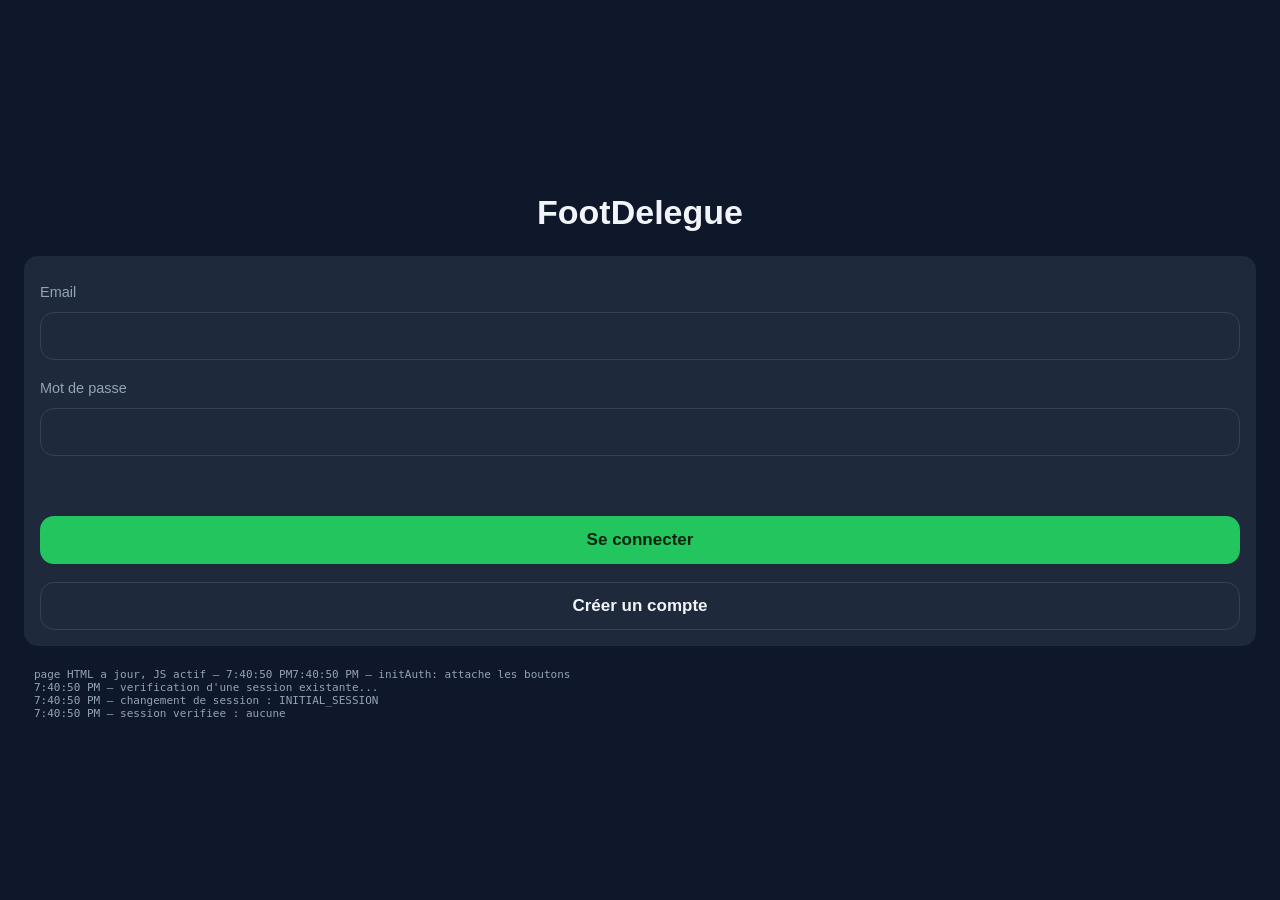
<file: index.html>
<!DOCTYPE html>
<html lang="fr">
<head>
<meta charset="UTF-8">
<meta name="viewport" content="width=device-width, initial-scale=1, viewport-fit=cover, maximum-scale=1">
<meta name="theme-color" content="#0f172a">
<title>FootDelegue</title>
<link rel="manifest" href="./manifest.json">
<link rel="stylesheet" href="./styles.css">
</head>
<body>
<div id="auth">
  <h1>FootDelegue</h1>
  <div class="card">
    <label>Email</label>
    <input type="email" id="auth-email" autocomplete="username">
    <label>Mot de passe</label>
    <input type="password" id="auth-password" autocomplete="current-password">
    <p id="auth-error" class="subtitle" style="color:#f87171"></p>
    <button id="auth-signin" class="primary" style="width:100%;margin-top:10px">Se connecter</button>
    <button id="auth-signup" class="ghost" style="width:100%;margin-top:10px">Créer un compte</button>
  </div>
  <div id="debug-log" style="font-family:monospace;font-size:11px;color:#94a3b8;white-space:pre-wrap;padding:10px;word-break:break-word">test en cours...</div>
  <script>document.getElementById('debug-log').textContent = 'page HTML a jour, JS actif — ' + new Date().toLocaleTimeString();</script>
</div>

<div id="app" class="hidden">
  <div class="topbar">
    <h2>FootDelegue</h2>
    <button id="btn-logout" class="ghost" style="min-height:36px;padding:0 12px">Déconnexion</button>
  </div>

  <div id="page-accueil" class="page"></div>
  <div id="page-match" class="page hidden"></div>
  <div id="page-materiel" class="page hidden"></div>
  <div id="page-taches" class="page hidden"></div>
  <div id="page-historique" class="page hidden"></div>

  <div class="bottom-nav">
    <button data-page="accueil"><span class="icon">🏠</span>Accueil</button>
    <button data-page="match"><span class="icon">⚽</span>Match</button>
    <button data-page="materiel"><span class="icon">🎒</span>Matériel</button>
    <button data-page="taches"><span class="icon">✅</span>Tâches</button>
    <button data-page="historique"><span class="icon">📋</span>Historique</button>
  </div>
</div>

<script>
/**
 * Skipped minification because the original files appears to be already minified.
 * Original file: /npm/@supabase/supabase-js@2.112.3/dist/umd/supabase.js
 *
 * Do NOT use SRI with dynamically generated files! More information: https://www.jsdelivr.com/using-sri-with-dynamic-files
 */
var supabase=(function(e){function t(e,t){var n={};for(var r in e)Object.prototype.hasOwnProperty.call(e,r)&&t.indexOf(r)<0&&(n[r]=e[r]);if(e!=null&&typeof Object.getOwnPropertySymbols==`function`)for(var i=0,r=Object.getOwnPropertySymbols(e);i<r.length;i++)t.indexOf(r[i])<0&&Object.prototype.propertyIsEnumerable.call(e,r[i])&&(n[r[i]]=e[r[i]]);return n}function n(e,t,n,r){function i(e){return e instanceof n?e:new n(function(t){t(e)})}return new(n||=Promise)(function(n,a){function o(e){try{c(r.next(e))}catch(e){a(e)}}function s(e){try{c(r.throw(e))}catch(e){a(e)}}function c(e){e.done?n(e.value):i(e.value).then(o,s)}c((r=r.apply(e,t||[])).next())})}let r=e=>e?(...t)=>e(...t):(...e)=>fetch(...e);var i=class extends Error{constructor(e,t=`FunctionsError`,n){super(e),this.name=t,this.context=n}toJSON(){return{name:this.name,message:this.message,context:this.context}}},a=class extends i{constructor(e){super(`Failed to send a request to the Edge Function`,`FunctionsFetchError`,e)}},o=class extends i{constructor(e){super(`Relay Error invoking the Edge Function`,`FunctionsRelayError`,e)}},s=class extends i{constructor(e){super(`Edge Function returned a non-2xx status code`,`FunctionsHttpError`,e)}},c;(function(e){e.Any=`any`,e.ApNortheast1=`ap-northeast-1`,e.ApNortheast2=`ap-northeast-2`,e.ApSouth1=`ap-south-1`,e.ApSoutheast1=`ap-southeast-1`,e.ApSoutheast2=`ap-southeast-2`,e.CaCentral1=`ca-central-1`,e.EuCentral1=`eu-central-1`,e.EuWest1=`eu-west-1`,e.EuWest2=`eu-west-2`,e.EuWest3=`eu-west-3`,e.SaEast1=`sa-east-1`,e.UsEast1=`us-east-1`,e.UsWest1=`us-west-1`,e.UsWest2=`us-west-2`})(c||={});var l=class{constructor(e,{headers:t={},customFetch:n,region:i=c.Any}={}){this.url=e,this.headers=t,this.region=i,this.fetch=r(n)}setAuth(e){this.headers.Authorization=`Bearer ${e}`}invoke(e){return n(this,arguments,void 0,function*(e,t={}){var n;let r,i,c;try{let{headers:n,method:l,body:u,signal:d,timeout:f}=t,p={},{region:m}=t;m||=this.region;let h=new URL(`${this.url}/${e}`);m&&m!==`any`&&(p[`x-region`]=m,h.searchParams.set(`forceFunctionRegion`,m));let g,ee=!!n&&Object.keys(n).some(e=>e.toLowerCase()===`content-type`);u&&!ee?typeof Blob<`u`&&u instanceof Blob||u instanceof ArrayBuffer?(p[`Content-Type`]=`application/octet-stream`,g=u):typeof u==`string`?(p[`Content-Type`]=`text/plain`,g=u):typeof FormData<`u`&&u instanceof FormData?g=u:(p[`Content-Type`]=`application/json`,g=JSON.stringify(u)):g=u&&typeof u!=`string`&&!(typeof Blob<`u`&&u instanceof Blob)&&!(u instanceof ArrayBuffer)&&!(typeof FormData<`u`&&u instanceof FormData)?JSON.stringify(u):u;let te=d;f&&(i=new AbortController,r=setTimeout(()=>i.abort(),f),d?(te=i.signal,c=()=>i.abort(),d.addEventListener(`abort`,c)):te=i.signal);let _=yield this.fetch(h.toString(),{method:l||`POST`,headers:Object.assign(Object.assign(Object.assign({},p),this.headers),n),body:g,signal:te}).catch(e=>{throw new a(e)}),ne=_.headers.get(`x-relay-error`);if(ne&&ne===`true`)throw new o(_);if(!_.ok)throw new s(_);let re=(_.headers.get(`Content-Type`)??`text/plain`).split(`;`)[0].trim().toLowerCase(),ie;return ie=re===`application/json`?yield _.json():re===`application/octet-stream`||re===`application/pdf`?yield _.blob():re===`text/event-stream`?_:re===`multipart/form-data`?yield _.formData():yield _.text(),{data:ie,error:null,response:_}}catch(e){return{data:null,error:e,response:e instanceof s||e instanceof o?e.context:void 0}}finally{r&&clearTimeout(r),c&&((n=t.signal)==null||n.removeEventListener(`abort`,c))}})}};let u=e=>Math.min(1e3*2**e,3e4),d=[520,503],f=[`GET`,`HEAD`,`OPTIONS`];var p=class extends Error{constructor(e){super(e.message),this.name=`PostgrestError`,this.details=e.details,this.hint=e.hint,this.code=e.code}toJSON(){return{name:this.name,message:this.message,details:this.details,hint:this.hint,code:this.code}}};function m(e){"@babel/helpers - typeof";return m=typeof Symbol==`function`&&typeof Symbol.iterator==`symbol`?function(e){return typeof e}:function(e){return e&&typeof Symbol==`function`&&e.constructor===Symbol&&e!==Symbol.prototype?`symbol`:typeof e},m(e)}function h(e,t){if(m(e)!=`object`||!e)return e;var n=e[Symbol.toPrimitive];if(n!==void 0){var r=n.call(e,t||`default`);if(m(r)!=`object`)return r;throw TypeError(`@@toPrimitive must return a primitive value.`)}return(t===`string`?String:Number)(e)}function g(e){var t=h(e,`string`);return m(t)==`symbol`?t:t+``}function ee(e,t,n){return(t=g(t))in e?Object.defineProperty(e,t,{value:n,enumerable:!0,configurable:!0,writable:!0}):e[t]=n,e}function te(e,t){var n=Object.keys(e);if(Object.getOwnPropertySymbols){var r=Object.getOwnPropertySymbols(e);t&&(r=r.filter(function(t){return Object.getOwnPropertyDescriptor(e,t).enumerable})),n.push.apply(n,r)}return n}function _(e){for(var t=1;t<arguments.length;t++){var n=arguments[t]==null?{}:arguments[t];t%2?te(Object(n),!0).forEach(function(t){ee(e,t,n[t])}):Object.getOwnPropertyDescriptors?Object.defineProperties(e,Object.getOwnPropertyDescriptors(n)):te(Object(n)).forEach(function(t){Object.defineProperty(e,t,Object.getOwnPropertyDescriptor(n,t))})}return e}function ne(e,t){return new Promise(n=>{if(t?.aborted){n();return}let r=setTimeout(()=>{t?.removeEventListener(`abort`,i),n()},e);function i(){clearTimeout(r),n()}t?.addEventListener(`abort`,i)})}function re(e,t,n,r){return!(!r||n>=3||!f.includes(e)||!d.includes(t))}var ie=class{constructor(e){this.shouldThrowOnError=!1,this.retryEnabled=!0,this.method=e.method,this.url=e.url,this.headers=new Headers(e.headers),this.schema=e.schema,this.body=e.body,this.shouldThrowOnError=e.shouldThrowOnError??!1,this.signal=e.signal,this.isMaybeSingle=e.isMaybeSingle??!1,this.shouldStripNulls=e.shouldStripNulls??!1,this.urlLengthLimit=e.urlLengthLimit??8e3,this.retryEnabled=e.retry??!0,e.fetch?this.fetch=e.fetch:this.fetch=fetch}throwOnError(){return this.shouldThrowOnError=!0,this}stripNulls(){if(this.headers.get(`Accept`)===`text/csv`)throw Error(`stripNulls() cannot be used with csv()`);return this.shouldStripNulls=!0,this}setHeader(e,t){return this.headers=new Headers(this.headers),this.headers.set(e,t),this}retry(e){return this.retryEnabled=e,this}then(e,t){var n=this;if(this.schema===void 0||([`GET`,`HEAD`].includes(this.method)?this.headers.set(`Accept-Profile`,this.schema):this.headers.set(`Content-Profile`,this.schema)),this.method!==`GET`&&this.method!==`HEAD`&&this.headers.set(`Content-Type`,`application/json`),this.shouldStripNulls){let e=this.headers.get(`Accept`);e===`application/vnd.pgrst.object+json`?this.headers.set(`Accept`,`application/vnd.pgrst.object+json;nulls=stripped`):(!e||e===`application/json`)&&this.headers.set(`Accept`,`application/vnd.pgrst.array+json;nulls=stripped`)}let r=this.fetch,i=(async()=>{let e=0;for(;;){let t={};n.headers.forEach((e,n)=>{t[n]=e}),e>0&&(t[`X-Retry-Count`]=String(e));let i;try{i=await r(n.url.toString(),{method:n.method,headers:t,body:JSON.stringify(n.body,(e,t)=>typeof t==`bigint`?t.toString():t),signal:n.signal})}catch(t){if(t?.name===`AbortError`||t?.code===`ABORT_ERR`||!f.includes(n.method))throw t;if(n.retryEnabled&&e<3){let t=u(e);e++,await ne(t,n.signal);continue}throw t}if(re(n.method,i.status,e,n.retryEnabled)){let t=i.headers?.get(`Retry-After`)??null,r=t===null?u(e):Math.max(0,parseInt(t,10)||0)*1e3;await i.text(),e++,await ne(r,n.signal);continue}return await n.processResponse(i)}})();return this.shouldThrowOnError||(i=i.catch(e=>{let t=``,n=``,r=``,i=e?.cause;if(i){let n=i?.message??``,r=i?.code??``;t=`${e?.name??`FetchError`}: ${e?.message}`,t+=`\n\nCaused by: ${i?.name??`Error`}: ${n}`,r&&(t+=` (${r})`),i?.stack&&(t+=`\n${i.stack}`)}else t=e?.stack??``;let a=this.url.toString().length;return e?.name===`AbortError`||e?.code===`ABORT_ERR`?(r=``,n=`Request was aborted (timeout or manual cancellation)`,a>this.urlLengthLimit&&(n+=`. Note: Your request URL is ${a} characters, which may exceed server limits. If selecting many fields, consider using views. If filtering with large arrays (e.g., .in('id', [many IDs])), consider using an RPC function to pass values server-side.`)):(i?.name===`HeadersOverflowError`||i?.code===`UND_ERR_HEADERS_OVERFLOW`)&&(r=``,n=`HTTP headers exceeded server limits (typically 16KB)`,a>this.urlLengthLimit&&(n+=`. Your request URL is ${a} characters. If selecting many fields, consider using views. If filtering with large arrays (e.g., .in('id', [200+ IDs])), consider using an RPC function instead.`)),{success:!1,error:{message:`${e?.name??`FetchError`}: ${e?.message}`,details:t,hint:n,code:r},data:null,count:null,status:0,statusText:``}})),i.then(e,t)}async processResponse(e){var t=this;let n=null,r=null,i=null,a=e.status,o=e.statusText;if(e.ok){if(t.method!==`HEAD`){let i=await e.text();if(i!==``)if(t.headers.get(`Accept`)===`text/csv`)r=i;else if(t.headers.get(`Accept`)&&t.headers.get(`Accept`)?.includes(`application/vnd.pgrst.plan+text`))r=i;else try{r=JSON.parse(i)}catch{if(n={message:i},r=null,t.shouldThrowOnError)throw new p({message:i,details:``,hint:``,code:``})}}let s=t.headers.get(`Prefer`)?.match(/count=(exact|planned|estimated)/),c=e.headers.get(`content-range`)?.split(`/`);if(s&&c&&c.length>1&&(i=parseInt(c[1])),t.isMaybeSingle&&Array.isArray(r))if(r.length>1){if(n={code:`PGRST116`,details:`Results contain ${r.length} rows, application/vnd.pgrst.object+json requires 1 row`,hint:null,message:`JSON object requested, multiple (or no) rows returned`},r=null,i=null,a=406,o=`Not Acceptable`,t.shouldThrowOnError)throw new p(_(_({},n),{},{hint:n.hint??``}))}else r=r.length===1?r[0]:null}else{let i=await e.text();try{n=JSON.parse(i),Array.isArray(n)&&e.status===404&&(r=[],n=null,a=200,o=`OK`)}catch{e.status===404&&i===``?(a=204,o=`No Content`):n={message:i}}if(n&&t.shouldThrowOnError)throw new p(n)}return{success:n===null,error:n,data:r,count:i,status:a,statusText:o}}returns(){return this}overrideTypes(){return this}},ae=class extends ie{throwOnError(){return super.throwOnError()}select(e){let t=!1,n=(e??`*`).split(``).map(e=>/\s/.test(e)&&!t?``:(e===`"`&&(t=!t),e)).join(``);return this.url.searchParams.set(`select`,n),this.headers.append(`Prefer`,`return=representation`),this}order(e,{ascending:t=!0,nullsFirst:n,foreignTable:r,referencedTable:i=r}={}){let a=i?`${i}.order`:`order`,o=this.url.searchParams.get(a);return this.url.searchParams.set(a,`${o?`${o},`:``}${e}.${t?`asc`:`desc`}${n===void 0?``:n?`.nullsfirst`:`.nullslast`}`),this}limit(e,{foreignTable:t,referencedTable:n=t}={}){let r=n===void 0?`limit`:`${n}.limit`;return this.url.searchParams.set(r,`${e}`),this}range(e,t,{foreignTable:n,referencedTable:r=n}={}){let i=r===void 0?`offset`:`${r}.offset`,a=r===void 0?`limit`:`${r}.limit`;return this.url.searchParams.set(i,`${e}`),this.url.searchParams.set(a,`${t-e+1}`),this}abortSignal(e){return this.signal=e,this}single(){return this.headers.set(`Accept`,`application/vnd.pgrst.object+json`),this}maybeSingle(){return this.isMaybeSingle=!0,this}csv(){return this.headers.set(`Accept`,`text/csv`),this}geojson(){return this.headers.set(`Accept`,`application/geo+json`),this}explain({analyze:e=!1,verbose:t=!1,settings:n=!1,buffers:r=!1,wal:i=!1,format:a=`text`}={}){let o=[e?`analyze`:null,t?`verbose`:null,n?`settings`:null,r?`buffers`:null,i?`wal`:null].filter(Boolean).join(`|`),s=this.headers.get(`Accept`)??`application/json`;return this.headers.set(`Accept`,`application/vnd.pgrst.plan+${a}; for="${s}"; options=${o};`),this}rollback(){return this.headers.append(`Prefer`,`tx=rollback`),this}returns(){return this}maxAffected(e){return this.headers.append(`Prefer`,`handling=strict`),this.headers.append(`Prefer`,`max-affected=${e}`),this}};let oe=RegExp(`[,()]`);var se=class extends ae{throwOnError(){return super.throwOnError()}eq(e,t){return this.url.searchParams.append(e,`eq.${t}`),this}neq(e,t){return this.url.searchParams.append(e,`neq.${t}`),this}gt(e,t){return this.url.searchParams.append(e,`gt.${t}`),this}gte(e,t){return this.url.searchParams.append(e,`gte.${t}`),this}lt(e,t){return this.url.searchParams.append(e,`lt.${t}`),this}lte(e,t){return this.url.searchParams.append(e,`lte.${t}`),this}like(e,t){return this.url.searchParams.append(e,`like.${t}`),this}likeAllOf(e,t){return this.url.searchParams.append(e,`like(all).{${t.join(`,`)}}`),this}likeAnyOf(e,t){return this.url.searchParams.append(e,`like(any).{${t.join(`,`)}}`),this}ilike(e,t){return this.url.searchParams.append(e,`ilike.${t}`),this}ilikeAllOf(e,t){return this.url.searchParams.append(e,`ilike(all).{${t.join(`,`)}}`),this}ilikeAnyOf(e,t){return this.url.searchParams.append(e,`ilike(any).{${t.join(`,`)}}`),this}regexMatch(e,t){return this.url.searchParams.append(e,`match.${t}`),this}regexIMatch(e,t){return this.url.searchParams.append(e,`imatch.${t}`),this}is(e,t){return this.url.searchParams.append(e,`is.${t}`),this}isDistinct(e,t){return this.url.searchParams.append(e,`isdistinct.${t}`),this}in(e,t){let n=Array.from(new Set(t)).map(e=>typeof e==`string`&&oe.test(e)?`"${e}"`:`${e}`).join(`,`);return this.url.searchParams.append(e,`in.(${n})`),this}notIn(e,t){let n=Array.from(new Set(t)).map(e=>typeof e==`string`&&oe.test(e)?`"${e}"`:`${e}`).join(`,`);return this.url.searchParams.append(e,`not.in.(${n})`),this}contains(e,t){return typeof t==`string`?this.url.searchParams.append(e,`cs.${t}`):Array.isArray(t)?this.url.searchParams.append(e,`cs.{${t.join(`,`)}}`):this.url.searchParams.append(e,`cs.${JSON.stringify(t)}`),this}containedBy(e,t){return typeof t==`string`?this.url.searchParams.append(e,`cd.${t}`):Array.isArray(t)?this.url.searchParams.append(e,`cd.{${t.join(`,`)}}`):this.url.searchParams.append(e,`cd.${JSON.stringify(t)}`),this}rangeGt(e,t){return this.url.searchParams.append(e,`sr.${t}`),this}rangeGte(e,t){return this.url.searchParams.append(e,`nxl.${t}`),this}rangeLt(e,t){return this.url.searchParams.append(e,`sl.${t}`),this}rangeLte(e,t){return this.url.searchParams.append(e,`nxr.${t}`),this}rangeAdjacent(e,t){return this.url.searchParams.append(e,`adj.${t}`),this}overlaps(e,t){return typeof t==`string`?this.url.searchParams.append(e,`ov.${t}`):this.url.searchParams.append(e,`ov.{${t.join(`,`)}}`),this}textSearch(e,t,{config:n,type:r}={}){let i=``;r===`plain`?i=`pl`:r===`phrase`?i=`ph`:r===`websearch`&&(i=`w`);let a=n===void 0?``:`(${n})`;return this.url.searchParams.append(e,`${i}fts${a}.${t}`),this}match(e){return Object.entries(e).filter(([e,t])=>t!==void 0).forEach(([e,t])=>{this.url.searchParams.append(e,`eq.${t}`)}),this}not(e,t,n){return this.url.searchParams.append(e,`not.${t}.${n}`),this}or(e,{foreignTable:t,referencedTable:n=t}={}){let r=n?`${n}.or`:`or`;return this.url.searchParams.append(r,`(${e})`),this}filter(e,t,n){return this.url.searchParams.append(e,`${t}.${n}`),this}},ce=class{constructor(e,{headers:t={},schema:n,fetch:r,urlLengthLimit:i=8e3,retry:a}){this.url=e,this.headers=new Headers(t),this.schema=n,this.fetch=r,this.urlLengthLimit=i,this.retry=a}cloneRequestState(){return{url:new URL(this.url.toString()),headers:new Headers(this.headers)}}select(e,t){let{head:n=!1,count:r}=t??{},i=n?`HEAD`:`GET`,a=!1,o=(e??`*`).split(``).map(e=>/\s/.test(e)&&!a?``:(e===`"`&&(a=!a),e)).join(``),{url:s,headers:c}=this.cloneRequestState();return s.searchParams.set(`select`,o),r&&c.append(`Prefer`,`count=${r}`),new se({method:i,url:s,headers:c,schema:this.schema,fetch:this.fetch,urlLengthLimit:this.urlLengthLimit,retry:this.retry})}insert(e,{count:t,defaultToNull:n=!0}={}){let{url:r,headers:i}=this.cloneRequestState();if(t&&i.append(`Prefer`,`count=${t}`),n||i.append(`Prefer`,`missing=default`),Array.isArray(e)){let t=e.reduce((e,t)=>e.concat(Object.keys(t)),[]);if(t.length>0){let e=[...new Set(t)].map(e=>`"${e}"`);r.searchParams.set(`columns`,e.join(`,`))}}return new se({method:`POST`,url:r,headers:i,schema:this.schema,body:e,fetch:this.fetch??fetch,urlLengthLimit:this.urlLengthLimit,retry:this.retry})}upsert(e,{onConflict:t,ignoreDuplicates:n=!1,count:r,defaultToNull:i=!0}={}){let{url:a,headers:o}=this.cloneRequestState();if(o.append(`Prefer`,`resolution=${n?`ignore`:`merge`}-duplicates`),t!==void 0&&a.searchParams.set(`on_conflict`,t),r&&o.append(`Prefer`,`count=${r}`),i||o.append(`Prefer`,`missing=default`),Array.isArray(e)){let t=e.reduce((e,t)=>e.concat(Object.keys(t)),[]);if(t.length>0){let e=[...new Set(t)].map(e=>`"${e}"`);a.searchParams.set(`columns`,e.join(`,`))}}return new se({method:`POST`,url:a,headers:o,schema:this.schema,body:e,fetch:this.fetch??fetch,urlLengthLimit:this.urlLengthLimit,retry:this.retry})}update(e,{count:t}={}){let{url:n,headers:r}=this.cloneRequestState();return t&&r.append(`Prefer`,`count=${t}`),new se({method:`PATCH`,url:n,headers:r,schema:this.schema,body:e,fetch:this.fetch??fetch,urlLengthLimit:this.urlLengthLimit,retry:this.retry})}delete({count:e}={}){let{url:t,headers:n}=this.cloneRequestState();return e&&n.append(`Prefer`,`count=${e}`),new se({method:`DELETE`,url:t,headers:n,schema:this.schema,fetch:this.fetch??fetch,urlLengthLimit:this.urlLengthLimit,retry:this.retry})}},le=class e{constructor(e,{headers:t={},schema:n,fetch:r,timeout:i,urlLengthLimit:a=8e3,retry:o}={}){this.url=e,this.headers=new Headers(t),this.schemaName=n,this.urlLengthLimit=a;let s=r??globalThis.fetch;i!==void 0&&i>0?this.fetch=(e,t)=>{let n=new AbortController,r=setTimeout(()=>n.abort(),i),a=t?.signal;if(a){if(a.aborted)return clearTimeout(r),s(e,t);let i=()=>{clearTimeout(r),n.abort()};return a.addEventListener(`abort`,i,{once:!0}),s(e,_(_({},t),{},{signal:n.signal})).finally(()=>{clearTimeout(r),a.removeEventListener(`abort`,i)})}return s(e,_(_({},t),{},{signal:n.signal})).finally(()=>clearTimeout(r))}:this.fetch=s,this.retry=o}from(e){if(!e||typeof e!=`string`||e.trim()===``)throw Error(`Invalid relation name: relation must be a non-empty string.`);return new ce(new URL(`${this.url}/${e}`),{headers:new Headers(this.headers),schema:this.schemaName,fetch:this.fetch,urlLengthLimit:this.urlLengthLimit,retry:this.retry})}schema(t){return new e(this.url,{headers:this.headers,schema:t,fetch:this.fetch,urlLengthLimit:this.urlLengthLimit,retry:this.retry})}rpc(e,t={},{head:n=!1,get:r=!1,count:i}={}){let a,o=new URL(`${this.url}/rpc/${e}`),s,c=e=>typeof e==`object`&&!!e&&(!Array.isArray(e)||e.some(c)),l=n&&Object.values(t).some(c);l?(a=`POST`,s=t):n||r?(a=n?`HEAD`:`GET`,Object.entries(t).filter(([e,t])=>t!==void 0).map(([e,t])=>[e,Array.isArray(t)?`{${t.join(`,`)}}`:`${t}`]).forEach(([e,t])=>{o.searchParams.append(e,t)})):(a=`POST`,s=t);let u=new Headers(this.headers);return l?u.set(`Prefer`,i?`count=${i},return=minimal`:`return=minimal`):i&&u.set(`Prefer`,`count=${i}`),new se({method:a,url:o,headers:u,schema:this.schemaName,body:s,fetch:this.fetch??fetch,urlLengthLimit:this.urlLengthLimit,retry:this.retry})}},ue=class{constructor(){}static detectEnvironment(){if(typeof WebSocket<`u`)return{type:`native`,wsConstructor:WebSocket};let e=globalThis;if(typeof globalThis<`u`&&e.WebSocket!==void 0)return{type:`native`,wsConstructor:e.WebSocket};let t=typeof global<`u`?global:void 0;if(t&&t.WebSocket!==void 0)return{type:`native`,wsConstructor:t.WebSocket};if(typeof globalThis<`u`&&e.WebSocketPair!==void 0&&globalThis.WebSocket===void 0)return{type:`cloudflare`,error:`Cloudflare Workers detected. WebSocket clients are not supported in Cloudflare Workers.`,workaround:`Use Cloudflare Workers WebSocket API for server-side WebSocket handling, or deploy to a different runtime.`};if(typeof globalThis<`u`&&e.EdgeRuntime||typeof navigator<`u`&&navigator.userAgent?.includes(`Vercel-Edge`))return{type:`unsupported`,error:`Edge runtime detected (Vercel Edge/Netlify Edge). WebSockets are not supported in edge functions.`,workaround:`Use serverless functions or a different deployment target for WebSocket functionality.`};let n=globalThis.process;if(n){let e=n.versions;if(e&&e.node)return{type:`unsupported`,error:`Node.js detected but native WebSocket not found.`,workaround:`Ensure you are running Node.js 22+ or provide a WebSocket implementation via the transport option.`}}return{type:`unsupported`,error:`Unknown JavaScript runtime without WebSocket support.`,workaround:`Ensure you're running in a supported environment (browser, Node.js, Deno) or provide a custom WebSocket implementation.`}}static getWebSocketConstructor(){let e=this.detectEnvironment();if(e.wsConstructor)return e.wsConstructor;let t=e.error||`WebSocket not supported in this environment.`;throw e.workaround&&(t+=`\n\nSuggested solution: ${e.workaround}`),Error(t)}static isWebSocketSupported(){try{return this.detectEnvironment().type===`native`}catch{return!1}}};let v={closed:`closed`,errored:`errored`,joined:`joined`,joining:`joining`,leaving:`leaving`},de={close:`phx_close`,error:`phx_error`,join:`phx_join`,reply:`phx_reply`,leave:`phx_leave`,access_token:`access_token`},fe={connecting:`connecting`,open:`open`,closing:`closing`,closed:`closed`};var pe=class{constructor(e){this.HEADER_LENGTH=1,this.USER_BROADCAST_PUSH_META_LENGTH=6,this.KINDS={userBroadcastPush:3,userBroadcast:4},this.BINARY_ENCODING=0,this.JSON_ENCODING=1,this.BROADCAST_EVENT=`broadcast`,this.allowedMetadataKeys=[],this.allowedMetadataKeys=e??[]}encode(e,t){if(e.event===this.BROADCAST_EVENT&&!(e.payload instanceof ArrayBuffer)&&typeof e.payload.event==`string`)return t(this._binaryEncodeUserBroadcastPush(e));let n=[e.join_ref,e.ref,e.topic,e.event,e.payload];return t(JSON.stringify(n))}_binaryEncodeUserBroadcastPush(e){return this._isArrayBuffer(e.payload?.payload)?this._encodeBinaryUserBroadcastPush(e):this._encodeJsonUserBroadcastPush(e)}_encodeBinaryUserBroadcastPush(e){let t=e.payload?.payload??new ArrayBuffer(0);return this._encodeUserBroadcastPush(e,this.BINARY_ENCODING,t)}_encodeJsonUserBroadcastPush(e){let t=e.payload?.payload??{},n=new TextEncoder().encode(JSON.stringify(t)).buffer;return this._encodeUserBroadcastPush(e,this.JSON_ENCODING,n)}_encodeUserBroadcastPush(e,t,n){let r=new TextEncoder,i=r.encode(e.topic),a=r.encode(e.ref??``),o=r.encode(e.join_ref??``),s=r.encode(e.payload.event),c=this.allowedMetadataKeys?this._pick(e.payload,this.allowedMetadataKeys):{},l=r.encode(Object.keys(c).length===0?``:JSON.stringify(c));if(o.length>255)throw Error(`joinRef length ${o.length} exceeds maximum of 255`);if(a.length>255)throw Error(`ref length ${a.length} exceeds maximum of 255`);if(i.length>255)throw Error(`topic length ${i.length} exceeds maximum of 255`);if(s.length>255)throw Error(`userEvent length ${s.length} exceeds maximum of 255`);if(l.length>255)throw Error(`metadata length ${l.length} exceeds maximum of 255`);let u=this.USER_BROADCAST_PUSH_META_LENGTH+o.length+a.length+i.length+s.length+l.length,d=new ArrayBuffer(this.HEADER_LENGTH+u),f=new DataView(d),p=new Uint8Array(d),m=0;f.setUint8(m++,this.KINDS.userBroadcastPush),f.setUint8(m++,o.length),f.setUint8(m++,a.length),f.setUint8(m++,i.length),f.setUint8(m++,s.length),f.setUint8(m++,l.length),f.setUint8(m++,t),p.set(o,m),m+=o.length,p.set(a,m),m+=a.length,p.set(i,m),m+=i.length,p.set(s,m),m+=s.length,p.set(l,m),m+=l.length;var h=new Uint8Array(d.byteLength+n.byteLength);return h.set(new Uint8Array(d),0),h.set(new Uint8Array(n),d.byteLength),h.buffer}decode(e,t){if(this._isArrayBuffer(e))return t(this._binaryDecode(e));if(typeof e==`string`){let[n,r,i,a,o]=JSON.parse(e);return t({join_ref:n,ref:r,topic:i,event:a,payload:o})}return t({})}_binaryDecode(e){let t=new DataView(e),n=t.getUint8(0),r=new TextDecoder;switch(n){case this.KINDS.userBroadcast:return this._decodeUserBroadcast(e,t,r)}}_decodeUserBroadcast(e,t,n){let r=t.getUint8(1),i=t.getUint8(2),a=t.getUint8(3),o=t.getUint8(4),s=this.HEADER_LENGTH+4,c=n.decode(e.slice(s,s+r));s+=r;let l=n.decode(e.slice(s,s+i));s+=i;let u=n.decode(e.slice(s,s+a));s+=a;let d=e.slice(s,e.byteLength),f=o===this.JSON_ENCODING?JSON.parse(n.decode(d)):d,p={type:this.BROADCAST_EVENT,event:l,payload:f};return a>0&&(p.meta=JSON.parse(u)),{join_ref:null,ref:null,topic:c,event:this.BROADCAST_EVENT,payload:p}}_isArrayBuffer(e){return e instanceof ArrayBuffer||e?.constructor?.name===`ArrayBuffer`}_pick(e,t){return!e||typeof e!=`object`?{}:Object.fromEntries(Object.entries(e).filter(([e])=>t.includes(e)))}},y;(function(e){e.abstime=`abstime`,e.bool=`bool`,e.date=`date`,e.daterange=`daterange`,e.float4=`float4`,e.float8=`float8`,e.int2=`int2`,e.int4=`int4`,e.int4range=`int4range`,e.int8=`int8`,e.int8range=`int8range`,e.json=`json`,e.jsonb=`jsonb`,e.money=`money`,e.numeric=`numeric`,e.oid=`oid`,e.reltime=`reltime`,e.text=`text`,e.time=`time`,e.timestamp=`timestamp`,e.timestamptz=`timestamptz`,e.timetz=`timetz`,e.tsrange=`tsrange`,e.tstzrange=`tstzrange`})(y||={});let me=(e,t,n={})=>{let r=n.skipTypes??[];return t?Object.keys(t).reduce((n,i)=>(n[i]=he(i,e,t,r),n),{}):{}},he=(e,t,n,r)=>{let i=t.find(t=>t.name===e)?.type,a=n[e];return i&&!r.includes(i)?ge(i,a):_e(a)},ge=(e,t)=>{if(e.charAt(0)===`_`)return xe(t,e.slice(1,e.length));switch(e){case y.bool:return ve(t);case y.float4:case y.float8:case y.int2:case y.int4:case y.int8:case y.numeric:case y.oid:return ye(t);case y.json:case y.jsonb:return be(t);case y.timestamp:return Se(t);case y.abstime:case y.date:case y.daterange:case y.int4range:case y.int8range:case y.money:case y.reltime:case y.text:case y.time:case y.timestamptz:case y.timetz:case y.tsrange:case y.tstzrange:return _e(t);default:return _e(t)}},_e=e=>e,ve=e=>{switch(e){case`t`:return!0;case`f`:return!1;default:return e}},ye=e=>{if(typeof e==`string`){let t=parseFloat(e);if(!Number.isNaN(t))return t}return e},be=e=>{if(typeof e==`string`)try{return JSON.parse(e)}catch{return e}return e},xe=(e,t)=>{if(typeof e!=`string`)return e;let n=e.length-1,r=e[n];if(e[0]===`{`&&r===`}`){let r,i=e.slice(1,n);try{r=JSON.parse(`[`+i+`]`)}catch{r=i?i.split(`,`):[]}return r.map(e=>ge(t,e))}return e},Se=e=>typeof e==`string`?e.replace(` `,`T`):e,Ce=e=>{let t=new URL(e);return t.protocol=t.protocol.replace(/^ws/i,`http`),t.pathname=t.pathname.replace(/\/+$/,``).replace(/\/socket\/websocket$/i,``).replace(/\/socket$/i,``).replace(/\/websocket$/i,``),t.pathname===``||t.pathname===`/`?t.pathname=`/api/broadcast`:t.pathname+=`/api/broadcast`,t.href};var we=e=>typeof e==`function`?e:function(){return e},Te=typeof self<`u`?self:null,Ee=typeof window<`u`?window:null,b=Te||Ee||globalThis,De=`2.0.0`,Oe=1e4,ke=1e3,Ae=100,x={connecting:0,open:1,closing:2,closed:3},S={closed:`closed`,errored:`errored`,joined:`joined`,joining:`joining`,leaving:`leaving`},C={close:`phx_close`,error:`phx_error`,join:`phx_join`,reply:`phx_reply`,leave:`phx_leave`},je={longpoll:`longpoll`,websocket:`websocket`},Me={complete:4},Ne=`base64url.bearer.phx.`,Pe=class{constructor(e,t,n,r){this.channel=e,this.event=t,this.payload=n||function(){return{}},this.receivedResp=null,this.timeout=r,this.timeoutTimer=null,this.recHooks=[],this.sent=!1,this.ref=void 0}resend(e){this.timeout=e,this.reset(),this.send()}send(){this.hasReceived(`timeout`)||(this.startTimeout(),this.sent=!0,this.channel.socket.push({topic:this.channel.topic,event:this.event,payload:this.payload(),ref:this.ref,join_ref:this.channel.joinRef()}))}receive(e,t){return this.hasReceived(e)&&t(this.receivedResp.response),this.recHooks.push({status:e,callback:t}),this}reset(){this.cancelRefEvent(),this.ref=null,this.refEvent=null,this.receivedResp=null,this.sent=!1}destroy(){this.cancelRefEvent(),this.cancelTimeout()}matchReceive({status:e,response:t,_ref:n}){this.recHooks.filter(t=>t.status===e).forEach(e=>e.callback(t))}cancelRefEvent(){this.refEvent&&this.channel.off(this.refEvent)}cancelTimeout(){clearTimeout(this.timeoutTimer),this.timeoutTimer=null}startTimeout(){this.timeoutTimer&&this.cancelTimeout(),this.ref=this.channel.socket.makeRef(),this.refEvent=this.channel.replyEventName(this.ref),this.channel.on(this.refEvent,e=>{this.cancelRefEvent(),this.cancelTimeout(),this.receivedResp=e,this.matchReceive(e)}),this.timeoutTimer=setTimeout(()=>{this.trigger(`timeout`,{})},this.timeout)}hasReceived(e){return this.receivedResp&&this.receivedResp.status===e}trigger(e,t){this.channel.trigger(this.refEvent,{status:e,response:t})}},Fe=class{constructor(e,t){this.callback=e,this.timerCalc=t,this.timer=void 0,this.tries=0}reset(){this.tries=0,clearTimeout(this.timer)}scheduleTimeout(){clearTimeout(this.timer),this.timer=setTimeout(()=>{this.tries+=1,this.callback()},this.timerCalc(this.tries+1))}},Ie=class{constructor(e,t,n){this.state=S.closed,this.topic=e,this.params=we(t||{}),this.socket=n,this.bindings=[],this.bindingRef=0,this.timeout=this.socket.timeout,this.joinedOnce=!1,this.joinPush=new Pe(this,C.join,this.params,this.timeout),this.pushBuffer=[],this.stateChangeRefs=[],this.rejoinTimer=new Fe(()=>{this.socket.isConnected()&&this.rejoin()},this.socket.rejoinAfterMs),this.stateChangeRefs.push(this.socket.onError(()=>this.rejoinTimer.reset())),this.stateChangeRefs.push(this.socket.onOpen(()=>{this.rejoinTimer.reset(),this.isErrored()&&this.rejoin()})),this.joinPush.receive(`ok`,()=>{this.state=S.joined,this.rejoinTimer.reset(),this.pushBuffer.forEach(e=>e.send()),this.pushBuffer=[]}),this.joinPush.receive(`error`,e=>{this.state=S.errored,this.socket.hasLogger()&&this.socket.log(`channel`,`error ${this.topic}`,e),this.socket.isConnected()&&this.rejoinTimer.scheduleTimeout()}),this.onClose(()=>{this.rejoinTimer.reset(),this.socket.hasLogger()&&this.socket.log(`channel`,`close ${this.topic}`),this.state=S.closed,this.socket.remove(this)}),this.onError(e=>{this.socket.hasLogger()&&this.socket.log(`channel`,`error ${this.topic}`,e),this.isJoining()&&this.joinPush.reset(),this.state=S.errored,this.socket.isConnected()&&this.rejoinTimer.scheduleTimeout()}),this.joinPush.receive(`timeout`,()=>{this.socket.hasLogger()&&this.socket.log(`channel`,`timeout ${this.topic}`,this.joinPush.timeout),new Pe(this,C.leave,we({}),this.timeout).send(),this.state=S.errored,this.joinPush.reset(),this.socket.isConnected()&&this.rejoinTimer.scheduleTimeout()}),this.on(C.reply,(e,t)=>{this.trigger(this.replyEventName(t),e)})}join(e=this.timeout){if(this.joinedOnce)throw Error(`tried to join multiple times. 'join' can only be called a single time per channel instance`);return this.timeout=e,this.joinedOnce=!0,this.rejoin(),this.joinPush}teardown(){this.pushBuffer.forEach(e=>e.destroy()),this.pushBuffer=[],this.rejoinTimer.reset(),this.joinPush.destroy(),this.state=S.closed,this.bindings=[]}onClose(e){this.on(C.close,e)}onError(e){return this.on(C.error,t=>e(t))}on(e,t){let n=this.bindingRef++;return this.bindings.push({event:e,ref:n,callback:t}),n}off(e,t){this.bindings=this.bindings.filter(n=>!(n.event===e&&(t===void 0||t===n.ref)))}canPush(){return this.socket.isConnected()&&this.isJoined()}push(e,t,n=this.timeout){if(t||={},!this.joinedOnce)throw Error(`tried to push '${e}' to '${this.topic}' before joining. Use channel.join() before pushing events`);let r=new Pe(this,e,function(){return t},n);return this.canPush()?r.send():(r.startTimeout(),this.pushBuffer.push(r)),r}leave(e=this.timeout){this.rejoinTimer.reset(),this.joinPush.cancelTimeout(),this.state=S.leaving;let t=()=>{this.socket.hasLogger()&&this.socket.log(`channel`,`leave ${this.topic}`),this.trigger(C.close,`leave`)},n=new Pe(this,C.leave,we({}),e);return n.receive(`ok`,()=>t()).receive(`timeout`,()=>t()),n.send(),this.canPush()||n.trigger(`ok`,{}),n}onMessage(e,t,n){return t}filterBindings(e,t,n){return!0}isMember(e,t,n,r){return this.topic===e?r&&r!==this.joinRef()?(this.socket.hasLogger()&&this.socket.log(`channel`,`dropping outdated message`,{topic:e,event:t,payload:n,joinRef:r}),!1):!0:!1}joinRef(){return this.joinPush.ref}rejoin(e=this.timeout){this.isLeaving()||(this.socket.leaveOpenTopic(this.topic),this.state=S.joining,this.joinPush.resend(e))}trigger(e,t,n,r){let i=this.onMessage(e,t,n,r);if(t&&!i)throw Error(`channel onMessage callbacks must return the payload, modified or unmodified`);let a=this.bindings.filter(r=>r.event===e&&this.filterBindings(r,t,n));for(let e=0;e<a.length;e++)a[e].callback(i,n,r||this.joinRef())}replyEventName(e){return`chan_reply_${e}`}isClosed(){return this.state===S.closed}isErrored(){return this.state===S.errored}isJoined(){return this.state===S.joined}isJoining(){return this.state===S.joining}isLeaving(){return this.state===S.leaving}},Le=class{static request(e,t,n,r,i,a,o){if(b.XDomainRequest){let n=new b.XDomainRequest;return this.xdomainRequest(n,e,t,r,i,a,o)}else if(b.XMLHttpRequest){let s=new b.XMLHttpRequest;return this.xhrRequest(s,e,t,n,r,i,a,o)}else if(b.fetch&&b.AbortController)return this.fetchRequest(e,t,n,r,i,a,o);else throw Error(`No suitable XMLHttpRequest implementation found`)}static fetchRequest(e,t,n,r,i,a,o){let s={method:e,headers:n,body:r},c=null;return i&&(c=new AbortController,setTimeout(()=>c.abort(),i),s.signal=c.signal),b.fetch(t,s).then(e=>e.text()).then(e=>this.parseJSON(e)).then(e=>o&&o(e)).catch(e=>{e.name===`AbortError`&&a?a():o&&o(null)}),c}static xdomainRequest(e,t,n,r,i,a,o){return e.timeout=i,e.open(t,n),e.onload=()=>{let t=this.parseJSON(e.responseText);o&&o(t)},a&&(e.ontimeout=a),e.onprogress=()=>{},e.send(r),e}static xhrRequest(e,t,n,r,i,a,o,s){e.open(t,n,!0),e.timeout=a;for(let[t,n]of Object.entries(r))e.setRequestHeader(t,n);return e.onerror=()=>s&&s(null),e.onreadystatechange=()=>{e.readyState===Me.complete&&s&&s(this.parseJSON(e.responseText))},o&&(e.ontimeout=o),e.send(i),e}static parseJSON(e){if(!e||e===``)return null;try{return JSON.parse(e)}catch{return console&&console.log(`failed to parse JSON response`,e),null}}static serialize(e,t){let n=[];for(var r in e){if(!Object.prototype.hasOwnProperty.call(e,r))continue;let i=t?`${t}[${r}]`:r,a=e[r];typeof a==`object`?n.push(this.serialize(a,i)):n.push(encodeURIComponent(i)+`=`+encodeURIComponent(a))}return n.join(`&`)}static appendParams(e,t){return Object.keys(t).length===0?e:`${e}${e.match(/\?/)?`&`:`?`}${this.serialize(t)}`}},Re=e=>{let t=``,n=new Uint8Array(e),r=n.byteLength;for(let e=0;e<r;e++)t+=String.fromCharCode(n[e]);return btoa(t)},w=class{constructor(e,t){t&&t.length===2&&t[1].startsWith(Ne)&&(this.authToken=atob(t[1].slice(Ne.length))),this.endPoint=null,this.token=null,this.skipHeartbeat=!0,this.reqs=new Set,this.awaitingBatchAck=!1,this.currentBatch=null,this.currentBatchTimer=null,this.batchBuffer=[],this.onopen=function(){},this.onerror=function(){},this.onmessage=function(){},this.onclose=function(){},this.pollEndpoint=this.normalizeEndpoint(e),this.readyState=x.connecting,setTimeout(()=>this.poll(),0)}normalizeEndpoint(e){return e.replace(`ws://`,`http://`).replace(`wss://`,`https://`).replace(RegExp(`(.*)/`+je.websocket),`$1/`+je.longpoll)}endpointURL(){return Le.appendParams(this.pollEndpoint,{token:this.token})}closeAndRetry(e,t,n){this.close(e,t,n),this.readyState=x.connecting}ontimeout(){this.onerror(`timeout`),this.closeAndRetry(1005,`timeout`,!1)}isActive(){return this.readyState===x.open||this.readyState===x.connecting}poll(){let e={Accept:`application/json`};this.authToken&&(e[`X-Phoenix-AuthToken`]=this.authToken),this.ajax(`GET`,e,null,()=>this.ontimeout(),e=>{if(e){var{status:t,token:n,messages:r}=e;if(t===410&&this.token!==null){this.onerror(410),this.closeAndRetry(3410,`session_gone`,!1);return}this.token=n}else t=0;switch(t){case 200:r.forEach(e=>{setTimeout(()=>this.onmessage({data:e}),0)}),this.poll();break;case 204:this.poll();break;case 410:this.readyState=x.open,this.onopen({}),this.poll();break;case 403:this.onerror(403),this.close(1008,`forbidden`,!1);break;case 0:case 500:this.onerror(500),this.closeAndRetry(1011,`internal server error`,500);break;default:throw Error(`unhandled poll status ${t}`)}})}send(e){typeof e!=`string`&&(e=Re(e)),this.currentBatch?this.currentBatch.push(e):this.awaitingBatchAck?this.batchBuffer.push(e):(this.currentBatch=[e],this.currentBatchTimer=setTimeout(()=>{this.batchSend(this.currentBatch),this.currentBatch=null},0))}batchSend(e,t=0){this.awaitingBatchAck=!0;let n=t+Ae,r=e.slice(t,n);this.ajax(`POST`,{"Content-Type":`application/x-ndjson`},r.join(`
`),()=>this.onerror(`timeout`),t=>{!t||t.status!==200?(this.awaitingBatchAck=!1,this.onerror(t&&t.status),this.closeAndRetry(1011,`internal server error`,!1)):n<e.length?this.batchSend(e,n):this.batchBuffer.length>0?(this.batchSend(this.batchBuffer),this.batchBuffer=[]):this.awaitingBatchAck=!1})}close(e,t,n){for(let e of this.reqs)e.abort();this.readyState=x.closed;let r=Object.assign({code:1e3,reason:void 0,wasClean:!0},{code:e,reason:t,wasClean:n});this.batchBuffer=[],clearTimeout(this.currentBatchTimer),this.currentBatchTimer=null,typeof CloseEvent<`u`?this.onclose(new CloseEvent(`close`,r)):this.onclose(r)}ajax(e,t,n,r,i){let a;a=Le.request(e,this.endpointURL(),t,n,this.timeout,()=>{this.reqs.delete(a),r()},e=>{this.reqs.delete(a),this.isActive()&&i(e)}),this.reqs.add(a)}},ze=class e{constructor(t,n={}){let r=n.events||{state:`presence_state`,diff:`presence_diff`};this.state=Object.create(null),this.pendingDiffs=[],this.channel=t,this.joinRef=null,this.caller={onJoin:function(){},onLeave:function(){},onSync:function(){}},this.channel.on(r.state,t=>{let{onJoin:n,onLeave:r,onSync:i}=this.caller;this.joinRef=this.channel.joinRef(),this.state=e.syncState(this.state,t,n,r),this.pendingDiffs.forEach(t=>{this.state=e.syncDiff(this.state,t,n,r)}),this.pendingDiffs=[],i()}),this.channel.on(r.diff,t=>{let{onJoin:n,onLeave:r,onSync:i}=this.caller;this.inPendingSyncState()?this.pendingDiffs.push(t):(this.state=e.syncDiff(this.state,t,n,r),i())})}onJoin(e){this.caller.onJoin=e}onLeave(e){this.caller.onLeave=e}onSync(e){this.caller.onSync=e}list(t){return e.list(this.state,t)}inPendingSyncState(){return!this.joinRef||this.joinRef!==this.channel.joinRef()}static syncState(e,t,n,r){let i=this.toNullProtoObj(this.clone(e));t=this.toNullProtoObj(t);let a=Object.create(null),o=Object.create(null);return this.map(i,(e,n)=>{t[e]||(o[e]=n)}),this.map(t,(e,t)=>{let n=i[e];if(n){let r=t.metas.map(e=>e.phx_ref),i=n.metas.map(e=>e.phx_ref),s=t.metas.filter(e=>i.indexOf(e.phx_ref)<0),c=n.metas.filter(e=>r.indexOf(e.phx_ref)<0);s.length>0&&(a[e]=t,a[e].metas=s),c.length>0&&(o[e]=this.clone(n),o[e].metas=c)}else a[e]=t}),this.syncDiff(i,{joins:a,leaves:o},n,r)}static syncDiff(e,t,n,r){e=this.toNullProtoObj(e);let{joins:i,leaves:a}=this.clone(t);return n||=function(){},r||=function(){},this.map(i,(t,r)=>{let i=e[t];if(e[t]=this.clone(r),i){let n=e[t].metas.map(e=>e.phx_ref),r=i.metas.filter(e=>n.indexOf(e.phx_ref)<0);e[t].metas.unshift(...r)}n(t,i,r)}),this.map(a,(t,n)=>{let i=e[t];if(!i)return;let a=n.metas.map(e=>e.phx_ref);i.metas=i.metas.filter(e=>a.indexOf(e.phx_ref)<0),r(t,i,n),i.metas.length===0&&delete e[t]}),e}static list(e,t){return t||=function(e,t){return t},this.map(e,(e,n)=>t(e,n))}static map(e,t){return Object.getOwnPropertyNames(e).map(n=>t(n,e[n]))}static toNullProtoObj(e){if(Object.getPrototypeOf(e)===null)return e;let t=Object.create(null);return Object.getOwnPropertyNames(e).forEach(n=>{t[n]=e[n]}),t}static clone(e){return JSON.parse(JSON.stringify(e))}},Be={HEADER_LENGTH:1,META_LENGTH:4,KINDS:{push:0,reply:1,broadcast:2},encode(e,t){if(e.payload.constructor===ArrayBuffer)return t(this.binaryEncode(e));{let n=[e.join_ref,e.ref,e.topic,e.event,e.payload];return t(JSON.stringify(n))}},decode(e,t){if(e.constructor===ArrayBuffer)return t(this.binaryDecode(e));{let[n,r,i,a,o]=JSON.parse(e);return t({join_ref:n,ref:r,topic:i,event:a,payload:o})}},binaryEncode(e){let{join_ref:t,ref:n,event:r,topic:i,payload:a}=e,o=new TextEncoder,s=o.encode(t),c=o.encode(n),l=o.encode(i),u=o.encode(r);this.assertFieldSize(s.byteLength,`join_ref`),this.assertFieldSize(c.byteLength,`ref`),this.assertFieldSize(l.byteLength,`topic`),this.assertFieldSize(u.byteLength,`event`);let d=this.META_LENGTH+s.byteLength+c.byteLength+l.byteLength+u.byteLength,f=new ArrayBuffer(this.HEADER_LENGTH+d),p=new Uint8Array(f),m=new DataView(f),h=0;m.setUint8(h++,this.KINDS.push),m.setUint8(h++,s.byteLength),m.setUint8(h++,c.byteLength),m.setUint8(h++,l.byteLength),m.setUint8(h++,u.byteLength),p.set(s,h),h+=s.byteLength,p.set(c,h),h+=c.byteLength,p.set(l,h),h+=l.byteLength,p.set(u,h),h+=u.byteLength;var g=new Uint8Array(f.byteLength+a.byteLength);return g.set(p,0),g.set(new Uint8Array(a),f.byteLength),g.buffer},assertFieldSize(e,t){if(e>255)throw Error(`unable to convert ${t} to binary: must be less than or equal to 255 bytes, but is ${e} bytes`)},binaryDecode(e){let t=new DataView(e),n=t.getUint8(0),r=new TextDecoder;switch(n){case this.KINDS.push:return this.decodePush(e,t,r);case this.KINDS.reply:return this.decodeReply(e,t,r);case this.KINDS.broadcast:return this.decodeBroadcast(e,t,r)}},decodePush(e,t,n){let r=t.getUint8(1),i=t.getUint8(2),a=t.getUint8(3),o=this.HEADER_LENGTH+this.META_LENGTH-1,s=n.decode(e.slice(o,o+r));o+=r;let c=n.decode(e.slice(o,o+i));o+=i;let l=n.decode(e.slice(o,o+a));return o+=a,{join_ref:s,ref:null,topic:c,event:l,payload:e.slice(o,e.byteLength)}},decodeReply(e,t,n){let r=t.getUint8(1),i=t.getUint8(2),a=t.getUint8(3),o=t.getUint8(4),s=this.HEADER_LENGTH+this.META_LENGTH,c=n.decode(e.slice(s,s+r));s+=r;let l=n.decode(e.slice(s,s+i));s+=i;let u=n.decode(e.slice(s,s+a));s+=a;let d=n.decode(e.slice(s,s+o));s+=o;let f={status:d,response:e.slice(s,e.byteLength)};return{join_ref:c,ref:l,topic:u,event:C.reply,payload:f}},decodeBroadcast(e,t,n){let r=t.getUint8(1),i=t.getUint8(2),a=this.HEADER_LENGTH+2,o=n.decode(e.slice(a,a+r));a+=r;let s=n.decode(e.slice(a,a+i));return a+=i,{join_ref:null,ref:null,topic:o,event:s,payload:e.slice(a,e.byteLength)}}},Ve=class{constructor(e,t={}){this.stateChangeCallbacks={open:[],close:[],error:[],message:[]},this.channels=[],this.sendBuffer=[],this.ref=0,this.fallbackRef=null,this.timeout=t.timeout||Oe,this.transport=t.transport||b.WebSocket||w,this.conn=void 0,this.primaryPassedHealthCheck=!1,this.longPollFallbackMs=t.longPollFallbackMs,this.fallbackTimer=null;let n=null;try{n=b&&b.sessionStorage}catch{}this.sessionStore=t.sessionStorage||n,this.establishedConnections=0,this.defaultEncoder=Be.encode.bind(Be),this.defaultDecoder=Be.decode.bind(Be),this.closeWasClean=!0,this.disconnecting=!1,this.binaryType=t.binaryType||`arraybuffer`,this.connectClock=1,this.pageHidden=!1,this.encode=void 0,this.decode=void 0,this.transport===w?(this.encode=this.defaultEncoder,this.decode=this.defaultDecoder):(this.encode=t.encode||this.defaultEncoder,this.decode=t.decode||this.defaultDecoder);let r=null;Ee&&Ee.addEventListener&&(Ee.addEventListener(`pagehide`,e=>{this.conn&&(this.disconnect(),r=this.connectClock)}),Ee.addEventListener(`pageshow`,e=>{r===this.connectClock&&(r=null,this.connect())}),Ee.addEventListener(`visibilitychange`,()=>{document.visibilityState===`hidden`?this.pageHidden=!0:(this.pageHidden=!1,!this.isConnected()&&!this.closeWasClean&&this.teardown(()=>this.connect()))})),this.heartbeatIntervalMs=t.heartbeatIntervalMs||3e4,this.autoSendHeartbeat=t.autoSendHeartbeat??!0,this.heartbeatCallback=t.heartbeatCallback??(()=>{}),this.rejoinAfterMs=e=>t.rejoinAfterMs?t.rejoinAfterMs(e):[1e3,2e3,5e3][e-1]||1e4,this.reconnectAfterMs=e=>t.reconnectAfterMs?t.reconnectAfterMs(e):[10,50,100,150,200,250,500,1e3,2e3][e-1]||5e3,this.logger=t.logger||null,!this.logger&&t.debug&&(this.logger=(e,t,n)=>{console.log(`${e}: ${t}`,n)}),this.longpollerTimeout=t.longpollerTimeout||2e4,this.params=we(t.params||{}),this.endPoint=`${e}/${je.websocket}`,this.vsn=t.vsn||De,this.heartbeatTimeoutTimer=null,this.heartbeatTimer=null,this.heartbeatSentAt=null,this.pendingHeartbeatRef=null,this.reconnectTimer=new Fe(()=>{if(this.pageHidden){this.log(`Not reconnecting as page is hidden!`),this.teardown();return}this.teardown(async()=>{t.beforeReconnect&&await t.beforeReconnect(),this.connect()})},this.reconnectAfterMs),this.authToken=t.authToken&&we(t.authToken)}getLongPollTransport(){return w}replaceTransport(e){this.connectClock++,this.closeWasClean=!0,clearTimeout(this.fallbackTimer),this.reconnectTimer.reset(),this.conn&&=(this.conn.close(),null),this.transport=e}protocol(){return location.protocol.match(/^https/)?`wss`:`ws`}endPointURL(){let e=Le.appendParams(Le.appendParams(this.endPoint,this.params()),{vsn:this.vsn});return e.charAt(0)===`/`?e.charAt(1)===`/`?`${this.protocol()}:${e}`:`${this.protocol()}://${location.host}${e}`:e}disconnect(e,t,n){this.connectClock++,this.disconnecting=!0,this.closeWasClean=!0,clearTimeout(this.fallbackTimer),this.reconnectTimer.reset(),this.teardown(()=>{this.disconnecting=!1,e&&e()},t,n)}connect(e){e&&(console&&console.log(`passing params to connect is deprecated. Instead pass :params to the Socket constructor`),this.params=we(e)),!(this.conn&&!this.disconnecting)&&(this.longPollFallbackMs&&this.transport!==w?this.connectWithFallback(w,this.longPollFallbackMs):this.transportConnect())}log(e,t,n){this.logger&&this.logger(e,t,n)}hasLogger(){return this.logger!==null}onOpen(e){let t=this.makeRef();return this.stateChangeCallbacks.open.push([t,e]),t}onClose(e){let t=this.makeRef();return this.stateChangeCallbacks.close.push([t,e]),t}onError(e){let t=this.makeRef();return this.stateChangeCallbacks.error.push([t,e]),t}onMessage(e){let t=this.makeRef();return this.stateChangeCallbacks.message.push([t,e]),t}onHeartbeat(e){this.heartbeatCallback=e}ping(e){if(!this.isConnected())return!1;let t=this.makeRef(),n=Date.now();this.push({topic:`phoenix`,event:`heartbeat`,payload:{},ref:t});let r=this.onMessage(i=>{i.ref===t&&(this.off([r]),e(Date.now()-n))});return!0}transportName(e){switch(e){case w:return`LongPoll`;default:return e.name}}transportConnect(){this.connectClock++,this.closeWasClean=!1;let e;this.authToken&&(e=[`phoenix`,`${Ne}${btoa(this.authToken()).replace(/=/g,``)}`]),this.conn=new this.transport(this.endPointURL(),e),this.conn.binaryType=this.binaryType,this.conn.timeout=this.longpollerTimeout,this.conn.onopen=()=>this.onConnOpen(),this.conn.onerror=e=>this.onConnError(e),this.conn.onmessage=e=>this.onConnMessage(e),this.conn.onclose=e=>this.onConnClose(e)}getSession(e){return this.sessionStore&&this.sessionStore.getItem(e)}storeSession(e,t){this.sessionStore&&this.sessionStore.setItem(e,t)}connectWithFallback(e,t=2500){clearTimeout(this.fallbackTimer);let n=!1,r=!0,i,a=this.transportName(e),o=t=>{this.log(`transport`,`falling back to ${a}...`,t),this.off([void 0,i]),r=!1,this.replaceTransport(e),this.transportConnect()};if(this.getSession(`phx:fallback:${a}`))return o(`memorized`);this.fallbackTimer=setTimeout(o,t),i=this.onError(e=>{this.log(`transport`,`error`,e),r&&!n&&(clearTimeout(this.fallbackTimer),o(e))}),this.fallbackRef&&this.off([this.fallbackRef]),this.fallbackRef=this.onOpen(()=>{if(n=!0,!r){let t=this.transportName(e);return this.primaryPassedHealthCheck||this.storeSession(`phx:fallback:${t}`,`true`),this.log(`transport`,`established ${t} fallback`)}clearTimeout(this.fallbackTimer),this.fallbackTimer=setTimeout(o,t),this.ping(e=>{this.log(`transport`,`connected to primary after`,e),this.primaryPassedHealthCheck=!0,clearTimeout(this.fallbackTimer)})}),this.transportConnect()}clearHeartbeats(){clearTimeout(this.heartbeatTimer),clearTimeout(this.heartbeatTimeoutTimer)}onConnOpen(){this.hasLogger()&&this.log(`transport`,`connected to ${this.endPointURL()}`),this.closeWasClean=!1,this.disconnecting=!1,this.establishedConnections++,this.flushSendBuffer(),this.reconnectTimer.reset(),this.autoSendHeartbeat&&this.resetHeartbeat(),this.triggerStateCallbacks(`open`)}heartbeatTimeout(){if(this.pendingHeartbeatRef){this.pendingHeartbeatRef=null,this.heartbeatSentAt=null,this.hasLogger()&&this.log(`transport`,`heartbeat timeout. Attempting to re-establish connection`);try{this.heartbeatCallback(`timeout`)}catch(e){this.log(`error`,`error in heartbeat callback`,e)}this.triggerChanError(Error(`heartbeat timeout`)),this.closeWasClean=!1,this.teardown(()=>this.reconnectTimer.scheduleTimeout(),ke,`heartbeat timeout`)}}resetHeartbeat(){this.conn&&this.conn.skipHeartbeat||(this.pendingHeartbeatRef=null,this.clearHeartbeats(),this.heartbeatTimer=setTimeout(()=>this.sendHeartbeat(),this.heartbeatIntervalMs))}teardown(e,t,n){if(!this.conn)return e&&e();let r=this.conn;this.waitForBufferDone(r,()=>{t?r.close(t,n||``):r.close(),this.waitForSocketClosed(r,()=>{this.conn===r&&(this.conn.onopen=function(){},this.conn.onerror=function(){},this.conn.onmessage=function(){},this.conn.onclose=function(){},this.conn=null),e&&e()})})}waitForBufferDone(e,t,n=1){if(n===5||!e.bufferedAmount){t();return}setTimeout(()=>{this.waitForBufferDone(e,t,n+1)},150*n)}waitForSocketClosed(e,t,n=1){if(n===5||e.readyState===x.closed){t();return}setTimeout(()=>{this.waitForSocketClosed(e,t,n+1)},150*n)}onConnClose(e){this.conn&&(this.conn.onclose=()=>{}),this.hasLogger()&&this.log(`transport`,`close`,e),this.triggerChanError(e),this.clearHeartbeats(),this.closeWasClean||this.reconnectTimer.scheduleTimeout(),this.triggerStateCallbacks(`close`,e)}onConnError(e){this.hasLogger()&&this.log(`transport`,`error`,e);let t=this.transport,n=this.establishedConnections;this.triggerStateCallbacks(`error`,e,t,n),(t===this.transport||n>0)&&this.triggerChanError(e)}triggerChanError(e){this.channels.forEach(t=>{t.isErrored()||t.isLeaving()||t.isClosed()||t.trigger(C.error,e)})}connectionState(){switch(this.conn&&this.conn.readyState){case x.connecting:return`connecting`;case x.open:return`open`;case x.closing:return`closing`;default:return`closed`}}isConnected(){return this.connectionState()===`open`}remove(e){this.off(e.stateChangeRefs),this.channels=this.channels.filter(t=>t!==e)}off(e){for(let t in this.stateChangeCallbacks)this.stateChangeCallbacks[t]=this.stateChangeCallbacks[t].filter(([t])=>e.indexOf(t)===-1)}channel(e,t={}){let n=new Ie(e,t,this);return this.channels.push(n),n}push(e){if(this.hasLogger()){let{topic:t,event:n,payload:r,ref:i,join_ref:a}=e;this.log(`push`,`${t} ${n} (${a}, ${i})`,r)}this.isConnected()?this.encode(e,e=>this.conn.send(e)):this.sendBuffer.push(()=>this.encode(e,e=>this.conn.send(e)))}makeRef(){let e=this.ref+1;return e===this.ref?this.ref=0:this.ref=e,this.ref.toString()}sendHeartbeat(){if(!this.isConnected()){try{this.heartbeatCallback(`disconnected`)}catch(e){this.log(`error`,`error in heartbeat callback`,e)}return}if(this.pendingHeartbeatRef){this.heartbeatTimeout();return}this.pendingHeartbeatRef=this.makeRef(),this.heartbeatSentAt=Date.now(),this.push({topic:`phoenix`,event:`heartbeat`,payload:{},ref:this.pendingHeartbeatRef});try{this.heartbeatCallback(`sent`)}catch(e){this.log(`error`,`error in heartbeat callback`,e)}this.heartbeatTimeoutTimer=setTimeout(()=>this.heartbeatTimeout(),this.heartbeatIntervalMs)}flushSendBuffer(){this.isConnected()&&this.sendBuffer.length>0&&(this.sendBuffer.forEach(e=>e()),this.sendBuffer=[])}onConnMessage(e){this.decode(e.data,e=>{let{topic:t,event:n,payload:r,ref:i,join_ref:a}=e;if(i&&i===this.pendingHeartbeatRef){let e=this.heartbeatSentAt?Date.now()-this.heartbeatSentAt:void 0;this.clearHeartbeats();try{this.heartbeatCallback(r.status===`ok`?`ok`:`error`,e)}catch(e){this.log(`error`,`error in heartbeat callback`,e)}this.pendingHeartbeatRef=null,this.heartbeatSentAt=null,this.autoSendHeartbeat&&(this.heartbeatTimer=setTimeout(()=>this.sendHeartbeat(),this.heartbeatIntervalMs))}this.hasLogger()&&this.log(`receive`,`${r.status||``} ${t} ${n} ${i&&`(`+i+`)`||``}`.trim(),r);for(let e=0;e<this.channels.length;e++){let o=this.channels[e];o.isMember(t,n,r,a)&&o.trigger(n,r,i,a)}this.triggerStateCallbacks(`message`,e)})}triggerStateCallbacks(e,...t){try{this.stateChangeCallbacks[e].forEach(([n,r])=>{try{r(...t)}catch(t){this.log(`error`,`error in ${e} callback`,t)}})}catch(t){this.log(`error`,`error triggering ${e} callbacks`,t)}}leaveOpenTopic(e){let t=this.channels.find(t=>t.topic===e&&(t.isJoined()||t.isJoining()));t&&(this.hasLogger()&&this.log(`transport`,`leaving duplicate topic "${e}"`),t.leave())}},He=class e{constructor(t,n){let r=Ge(n);this.presence=new ze(t.getChannel(),r),this.presence.onJoin((n,r,i)=>{let a=e.onJoinPayload(n,r,i);t.getChannel().trigger(`presence`,a)}),this.presence.onLeave((n,r,i)=>{let a=e.onLeavePayload(n,r,i);t.getChannel().trigger(`presence`,a)}),this.presence.onSync(()=>{t.getChannel().trigger(`presence`,{event:`sync`})})}get state(){return e.transformState(this.presence.state)}static transformState(e){return e=We(e),Object.getOwnPropertyNames(e).reduce((t,n)=>{let r=e[n];return t[n]=Ue(r),t},{})}static onJoinPayload(e,t,n){return{event:`join`,key:e,currentPresences:Ke(t),newPresences:Ue(n)}}static onLeavePayload(e,t,n){return{event:`leave`,key:e,currentPresences:Ke(t),leftPresences:Ue(n)}}};function Ue(e){return e.metas.map(e=>{let t=Object.getOwnPropertyDescriptors(e),n=Object.defineProperties({},t);return n.presence_ref=n.phx_ref,delete n.phx_ref,delete n.phx_ref_prev,n})}function We(e){return JSON.parse(JSON.stringify(e))}function Ge(e){return e?.events&&{events:e.events}}function Ke(e){return e?.metas?Ue(e):[]}var qe;(function(e){e.SYNC=`sync`,e.JOIN=`join`,e.LEAVE=`leave`})(qe||={});var Je=class{get state(){return this.presenceAdapter.state}constructor(e,t){this.channel=e,this.presenceAdapter=new He(this.channel.channelAdapter,t)}};function Ye(e){if(e instanceof Error)return e;if(typeof e==`string`)return Error(e);if(e&&typeof e==`object`){let t=e;if(typeof t.code==`number`){let n=typeof t.reason==`string`&&t.reason?` (${t.reason})`:``;return Error(`socket closed: ${t.code}${n}`,{cause:e})}return Error(`channel error: transport failure`,{cause:e})}return Error(`channel error: connection lost`)}var Xe=class{constructor(e,t,n){let r=Ze(n);this.channel=e.getSocket().channel(t,r),this.socket=e}get state(){return this.channel.state}set state(e){this.channel.state=e}get joinedOnce(){return this.channel.joinedOnce}get joinPush(){return this.channel.joinPush}get rejoinTimer(){return this.channel.rejoinTimer}on(e,t){return this.channel.on(e,t)}off(e,t){this.channel.off(e,t)}subscribe(e){return this.channel.join(e)}unsubscribe(e){return this.channel.leave(e)}teardown(){this.channel.teardown()}onClose(e){this.channel.onClose(e)}onError(e){return this.channel.onError(e)}push(e,t,n){let r;try{r=this.channel.push(e,t,n)}catch{throw Error(`tried to push '${e}' to '${this.channel.topic}' before joining. Use channel.subscribe() before pushing events`)}if(this.channel.pushBuffer.length>100){let e=this.channel.pushBuffer.shift();e.cancelTimeout(),this.socket.log(`channel`,`discarded push due to buffer overflow: ${e.event}`,e.payload())}return r}updateJoinPayload(e){let t=this.channel.joinPush.payload();this.channel.joinPush.payload=()=>Object.assign(Object.assign({},t),e)}canPush(){return this.socket.isConnected()&&this.state===v.joined}isJoined(){return this.state===v.joined}isJoining(){return this.state===v.joining}isClosed(){return this.state===v.closed}isLeaving(){return this.state===v.leaving}updateFilterBindings(e){this.channel.filterBindings=e}updatePayloadTransform(e){this.channel.onMessage=e}getChannel(){return this.channel}};function Ze(e){return{config:Object.assign({broadcast:{ack:!1,self:!1},presence:{key:``,enabled:!1},private:!1},e.config)}}let Qe=/[,()"\\]/,$e=e=>Qe.test(e)||e!==e.trim(),et=e=>`"${e.replace(/\\/g,`\\\\`).replace(/"/g,`\\"`)}"`,tt=e=>{let t=e===null?`null`:String(e);return $e(t)?et(t):t},nt=e=>e===null?`null`:String(e),rt=(e,t)=>{if(e===`in`){let e=Array.isArray(t)?t:[t];if(e.length===0)throw Error("Realtime `in` filter requires at least one value.");return`in.(${Array.from(new Set(e)).map(e=>tt(e)).join(`,`)})`}return e===`is`?`is.${nt(t)}`:`${e}.${tt(t)}`};var it=class{constructor(){this.filters=[]}add(e,t,n,r=!1){let i=r?`not.`:``;return this.filters.push(`${e}=${i}${rt(t,n)}`),this}eq(e,t){return this.add(e,`eq`,t)}neq(e,t){return this.add(e,`neq`,t)}gt(e,t){return this.add(e,`gt`,t)}gte(e,t){return this.add(e,`gte`,t)}lt(e,t){return this.add(e,`lt`,t)}lte(e,t){return this.add(e,`lte`,t)}in(e,t){return this.add(e,`in`,t)}like(e,t){return this.add(e,`like`,t)}ilike(e,t){return this.add(e,`ilike`,t)}match(e,t){return this.add(e,`match`,t)}imatch(e,t){return this.add(e,`imatch`,t)}is(e,t){return this.add(e,`is`,t)}isDistinct(e,t){return this.add(e,`isdistinct`,t)}not(e,t,n){return this.add(e,t,n,!0)}build(){return this.filters.join(`,`)}toString(){return this.build()}};let at=()=>new it;var ot;(function(e){e.ALL=`*`,e.INSERT=`INSERT`,e.UPDATE=`UPDATE`,e.DELETE=`DELETE`})(ot||={});var T;(function(e){e.BROADCAST=`broadcast`,e.PRESENCE=`presence`,e.POSTGRES_CHANGES=`postgres_changes`,e.SYSTEM=`system`})(T||={});var E;(function(e){e.SUBSCRIBED=`SUBSCRIBED`,e.TIMED_OUT=`TIMED_OUT`,e.CLOSED=`CLOSED`,e.CHANNEL_ERROR=`CHANNEL_ERROR`})(E||={});let st=v;var ct=class e{get state(){return this.channelAdapter.state}set state(e){this.channelAdapter.state=e}get joinedOnce(){return this.channelAdapter.joinedOnce}get timeout(){return this.socket.timeout}get joinPush(){return this.channelAdapter.joinPush}get rejoinTimer(){return this.channelAdapter.rejoinTimer}constructor(e,t={config:{}},n){if(this.topic=e,this.params=t,this.socket=n,this.bindings={},this.subTopic=e.replace(/^realtime:/i,``),this.params.config=Object.assign({broadcast:{ack:!1,self:!1},presence:{key:``,enabled:!1},private:!1},t.config),this.channelAdapter=new Xe(this.socket.socketAdapter,e,this.params),this.presence=new Je(this),this._onClose(()=>{this.socket._remove(this)}),this._updateFilterTransform(),this.broadcastEndpointURL=Ce(this.socket.socketAdapter.endPointURL()),this.private=this.params.config.private||!1,!this.private&&this.params.config?.broadcast?.replay)throw Error(`tried to use replay on public channel '${this.topic}'. It must be a private channel.`)}subscribe(e,t=this.timeout){if(this.socket.isConnected()||this.socket.connect(),this.channelAdapter.isClosed()){let{config:{broadcast:n,presence:r,private:i}}=this.params,a=this.bindings.postgres_changes?.map(e=>e.filter)??[],o=!!this.bindings[T.PRESENCE]&&this.bindings[T.PRESENCE].length>0||this.params.config.presence?.enabled===!0,s={},c={broadcast:n,presence:Object.assign(Object.assign({},r),{enabled:o}),postgres_changes:a,private:i};this.socket.accessTokenValue&&(s.access_token=this.socket.accessTokenValue),this._onError(t=>{e?.(E.CHANNEL_ERROR,Ye(t))}),this._onClose(()=>e?.(E.CLOSED)),this.updateJoinPayload(Object.assign({config:c},s)),this._updateFilterMessage(),this.channelAdapter.subscribe(t).receive(`ok`,async({postgres_changes:t})=>{if(this.socket._isManualToken()||this.socket.setAuth(),t===void 0){e?.(E.SUBSCRIBED);return}this._updatePostgresBindings(t,e)}).receive(`error`,t=>{this.state=v.errored;let n=Object.values(t).join(`, `)||`error`;e?.(E.CHANNEL_ERROR,Error(n,{cause:t}))}).receive(`timeout`,()=>{e?.(E.TIMED_OUT)})}return this}_updatePostgresBindings(t,n){let r=this.bindings.postgres_changes,i=r?.length??0,a=[];for(let o=0;o<i;o++){let i=r[o],{filter:{event:s,schema:c,table:l,filter:u}}=i,d=t&&t[o];if(d&&d.event===s&&e.isFilterValueEqual(d.schema,c)&&e.isFilterValueEqual(d.table,l)&&e.isFilterValueEqual(d.filter,u))a.push(Object.assign(Object.assign({},i),{id:d.id}));else{this.unsubscribe(),this.state=v.errored,n?.(E.CHANNEL_ERROR,Error(`mismatch between server and client bindings for postgres changes`));return}}this.bindings.postgres_changes=a,this.state!=v.errored&&n&&n(E.SUBSCRIBED)}presenceState(){return this.presence.state}async track(e,t={}){return await this.send({type:`presence`,event:`track`,payload:e},t)}async untrack(e={}){return await this.send({type:`presence`,event:`untrack`},e)}on(e,t,n){let r=this.channelAdapter.isJoined()||this.channelAdapter.isJoining(),i=e===T.PRESENCE||e===T.POSTGRES_CHANGES;if(r&&i)throw this.socket.log(`channel`,`cannot add \`${e}\` callbacks for ${this.topic} after \`subscribe()\`.`),Error(`cannot add \`${e}\` callbacks for ${this.topic} after \`subscribe()\`.`);return this._on(e,t,n)}async httpSend(e,t,n={}){if(t==null)return Promise.reject(Error(`Payload is required for httpSend()`));let r=t instanceof ArrayBuffer||ArrayBuffer.isView(t),i={apikey:this.socket.apiKey?this.socket.apiKey:``,"Content-Type":r?`application/octet-stream`:`application/json`};this.socket.accessTokenValue&&(i.Authorization=`Bearer ${this.socket.accessTokenValue}`);let a=new URL(this.broadcastEndpointURL);a.pathname+=`/${encodeURIComponent(this.subTopic)}/events/${encodeURIComponent(e)}`,this.private&&a.searchParams.set(`private`,`true`);let o={method:`POST`,headers:i,body:r?t:JSON.stringify(t)},s=await this._fetchWithTimeout(a.toString(),o,n.timeout??this.timeout);if(s.status===202)return{success:!0};if(s.status===404)return Promise.reject(Error(`httpSend() requires Realtime server v2.97.0 or newer; the endpoint returned 404. Update your Supabase CLI to a recent version, or upgrade the Realtime server in your self-hosted setup. See https://github.com/supabase/supabase-js/blob/master/packages/core/realtime-js/migrations/httpsend-server-version.md`));let c=s.statusText;try{let e=await s.json();c=e.error||e.message||c}catch{}return Promise.reject(Error(c))}async send(e,t={}){if(!this.channelAdapter.canPush()&&e.type===`broadcast`){console.warn(`Realtime send() is automatically falling back to REST API. This behavior will be deprecated in the future. Please use httpSend() explicitly for REST delivery.`);let{event:n,payload:r}=e,i={apikey:this.socket.apiKey?this.socket.apiKey:``,"Content-Type":`application/json`};this.socket.accessTokenValue&&(i.Authorization=`Bearer ${this.socket.accessTokenValue}`);let a={method:`POST`,headers:i,body:JSON.stringify({messages:[{topic:this.subTopic,event:n,payload:r,private:this.private}]})};try{let e=await this._fetchWithTimeout(this.broadcastEndpointURL,a,t.timeout??this.timeout);return await e.body?.cancel(),e.ok?`ok`:`error`}catch(e){return e instanceof Error&&e.name===`AbortError`?`timed out`:`error`}}else return new Promise(n=>{let r=this.channelAdapter.push(e.type,e,t.timeout||this.timeout);e.type===`broadcast`&&!this.params?.config?.broadcast?.ack&&n(`ok`),r.receive(`ok`,()=>n(`ok`)),r.receive(`error`,()=>n(`error`)),r.receive(`timeout`,()=>n(`timed out`))})}updateJoinPayload(e){this.channelAdapter.updateJoinPayload(e)}async unsubscribe(e=this.timeout){return new Promise(t=>{this.channelAdapter.unsubscribe(e).receive(`ok`,()=>t(`ok`)).receive(`timeout`,()=>t(`timed out`)).receive(`error`,()=>t(`error`))})}teardown(){this.channelAdapter.teardown()}async _fetchWithTimeout(e,t,n){let r=new AbortController,i=setTimeout(()=>r.abort(),n),a=await this.socket.fetch(e,Object.assign(Object.assign({},t),{signal:r.signal}));return clearTimeout(i),a}_on(t,n,r){let i=t.toLocaleLowerCase(),a=n?.filter;if((a instanceof it||typeof a==`object`&&a&&typeof a.build==`function`)&&(n=Object.assign(Object.assign({},n),{filter:a.build()})),i===T.POSTGRES_CHANGES&&this.bindings[i]?.find(t=>e.isSamePostgresFilter(t.filter,n)))return this.socket.log(`error`,`duplicate \`postgres_changes\` binding for ${this.topic} ignored`,n),this;let o=this.channelAdapter.on(t,r),s={type:i,filter:n,callback:r,ref:o};return this.bindings[i]?this.bindings[i].push(s):this.bindings[i]=[s],this._updateFilterMessage(),this}_onClose(e){this.channelAdapter.onClose(e)}_onError(e){this.channelAdapter.onError(e)}_updateFilterMessage(){this.channelAdapter.updateFilterBindings((e,t,n)=>{let r=e.event.toLocaleLowerCase();if(this._notThisChannelEvent(r,n))return!1;let i=this.bindings[r]?.find(t=>t.ref===e.ref);if(!i)return!0;if([`broadcast`,`presence`,`postgres_changes`].includes(r))if(`id`in i){let e=i.id,n=i.filter?.event;return e&&t.ids?.includes(e)&&(n===`*`||n?.toLocaleLowerCase()===t.data?.type.toLocaleLowerCase())}else{let e=(i?.filter?.event)?.toLocaleLowerCase();return e===`*`||e===(t?.event)?.toLocaleLowerCase()}else return i.type.toLocaleLowerCase()===r})}_notThisChannelEvent(e,t){let{close:n,error:r,leave:i,join:a}=de;return t&&[n,r,i,a].includes(e)&&t!==this.joinPush.ref}_updateFilterTransform(){this.channelAdapter.updatePayloadTransform((e,t,n)=>{if(typeof t==`object`&&`ids`in t){let e=t.data,{schema:n,table:r,commit_timestamp:i,type:a,errors:o}=e,s={schema:n,table:r,commit_timestamp:i,eventType:a,new:{},old:{},errors:o};return Object.assign(Object.assign({},s),this._getPayloadRecords(e))}return t})}copyBindings(e){if(this.joinedOnce)throw Error(`cannot copy bindings into joined channel`);for(let t in e.bindings)for(let n of e.bindings[t])this._on(n.type,n.filter,n.callback)}static isFilterValueEqual(e,t){return(e??void 0)===(t??void 0)}static isSamePostgresFilter(t,n){let r=(t?.select)?.join()??void 0,i=(n?.select)?.join()??void 0;return t?.event===n?.event&&e.isFilterValueEqual(t?.schema,n?.schema)&&e.isFilterValueEqual(t?.table,n?.table)&&e.isFilterValueEqual(t?.filter,n?.filter)&&r===i}_getPayloadRecords(e){let t={new:{},old:{}};return(e.type===`INSERT`||e.type===`UPDATE`)&&(t.new=me(e.columns,e.record)),(e.type===`UPDATE`||e.type===`DELETE`)&&(t.old=me(e.columns,e.old_record)),t}},lt=class{constructor(e,t){this.socket=new Ve(e,t)}get timeout(){return this.socket.timeout}get endPoint(){return this.socket.endPoint}get transport(){return this.socket.transport}get heartbeatIntervalMs(){return this.socket.heartbeatIntervalMs}get heartbeatCallback(){return this.socket.heartbeatCallback}set heartbeatCallback(e){this.socket.heartbeatCallback=e}get heartbeatTimer(){return this.socket.heartbeatTimer}get pendingHeartbeatRef(){return this.socket.pendingHeartbeatRef}get reconnectTimer(){return this.socket.reconnectTimer}get vsn(){return this.socket.vsn}get encode(){return this.socket.encode}get decode(){return this.socket.decode}get reconnectAfterMs(){return this.socket.reconnectAfterMs}get sendBuffer(){return this.socket.sendBuffer}get stateChangeCallbacks(){return this.socket.stateChangeCallbacks}connect(){this.socket.connect()}disconnect(e,t,n,r=1e4){return new Promise(i=>{setTimeout(()=>i(`timeout`),r),this.socket.disconnect(()=>{e(),i(`ok`)},t,n)})}push(e){this.socket.push(e)}log(e,t,n){this.socket.log(e,t,n)}makeRef(){return this.socket.makeRef()}onOpen(e){this.socket.onOpen(e)}onClose(e){this.socket.onClose(e)}onError(e){this.socket.onError(e)}onMessage(e){this.socket.onMessage(e)}isConnected(){return this.socket.isConnected()}isConnecting(){return this.socket.connectionState()==fe.connecting}isDisconnecting(){return this.socket.connectionState()==fe.closing}connectionState(){return this.socket.connectionState()}endPointURL(){return this.socket.endPointURL()}sendHeartbeat(){this.socket.sendHeartbeat()}getSocket(){return this.socket}};let ut={HEARTBEAT_INTERVAL:25e3,RECONNECT_DELAY:10,HEARTBEAT_TIMEOUT_FALLBACK:100},dt=[1e3,2e3,5e3,1e4];function ft(){let e=new Map;return{get length(){return e.size},clear(){e.clear()},getItem(t){return e.has(t)?e.get(t):null},key(t){return Array.from(e.keys())[t]??null},removeItem(t){e.delete(t)},setItem(t,n){e.set(t,String(n))}}}function pt(){try{if(typeof globalThis<`u`&&globalThis.sessionStorage)return globalThis.sessionStorage}catch{}return ft()}var mt=class{get endPoint(){return this.socketAdapter.endPoint}get timeout(){return this.socketAdapter.timeout}get transport(){return this.socketAdapter.transport}get heartbeatCallback(){return this.socketAdapter.heartbeatCallback}get heartbeatIntervalMs(){return this.socketAdapter.heartbeatIntervalMs}get heartbeatTimer(){return this.worker?this._workerHeartbeatTimer:this.socketAdapter.heartbeatTimer}get pendingHeartbeatRef(){return this.worker?this._pendingWorkerHeartbeatRef:this.socketAdapter.pendingHeartbeatRef}get reconnectTimer(){return this.socketAdapter.reconnectTimer}get vsn(){return this.socketAdapter.vsn}get encode(){return this.socketAdapter.encode}get decode(){return this.socketAdapter.decode}get reconnectAfterMs(){return this.socketAdapter.reconnectAfterMs}get sendBuffer(){return this.socketAdapter.sendBuffer}get stateChangeCallbacks(){return this.socketAdapter.stateChangeCallbacks}constructor(e,t){if(this.channels=[],this.accessTokenValue=null,this.accessToken=null,this.apiKey=null,this.httpEndpoint=``,this.headers={},this.params={},this.ref=0,this.serializer=new pe,this._manuallySetToken=!1,this._authPromise=null,this._authGeneration=0,this._workerHeartbeatTimer=void 0,this._pendingWorkerHeartbeatRef=null,this._pendingDisconnectTimer=null,this._disconnectOnEmptyChannelsAfterMs=0,this._resolveFetch=e=>e?(...t)=>e(...t):(...e)=>fetch(...e),!t?.params?.apikey)throw Error(`API key is required to connect to Realtime`);this.apiKey=t.params.apikey,this.socketAdapter=new lt(e,this._initializeOptions(t)),this.httpEndpoint=Ce(e),this.fetch=this._resolveFetch(t?.fetch)}connect(){if(!(this.isConnecting()||this.isDisconnecting()||this.isConnected())){this.accessToken&&!this._authPromise&&this._setAuthSafely(`connect`),this._setupConnectionHandlers();try{this.socketAdapter.connect()}catch(e){let t=e.message;throw Error(`WebSocket not available: ${t}`)}this._handleNodeJsRaceCondition()}}endpointURL(){return this.socketAdapter.endPointURL()}async disconnect(e,t){return this._cancelPendingDisconnect(),this.isDisconnecting()?`ok`:await this.socketAdapter.disconnect(()=>{clearInterval(this._workerHeartbeatTimer),this._terminateWorker()},e,t)}getChannels(){return this.channels}async removeChannel(e){let t=await e.unsubscribe();return t===`ok`&&e.teardown(),t}async removeAllChannels(){let e=this.channels.map(async e=>{let t=await e.unsubscribe();return e.teardown(),t}),t=await Promise.all(e);return await this.disconnect(),t}log(e,t,n){this.socketAdapter.log(e,t,n)}connectionState(){return this.socketAdapter.connectionState()||fe.closed}isConnected(){return this.socketAdapter.isConnected()}isConnecting(){return this.socketAdapter.isConnecting()}isDisconnecting(){return this.socketAdapter.isDisconnecting()}channel(e,t={config:{}}){let n=`realtime:${e}`,r=this.getChannels().find(e=>e.topic===n);if(r)return r;{let n=new ct(`realtime:${e}`,t,this);return this._cancelPendingDisconnect(),this.channels.push(n),n}}push(e){this.socketAdapter.push(e)}async setAuth(e=null){let t=++this._authGeneration,n=this._performAuth(e,t);t===this._authGeneration&&(this._authPromise=n);try{await n}finally{this._authPromise===n&&(this._authPromise=null)}}_isManualToken(){return this._manuallySetToken}async sendHeartbeat(){this.socketAdapter.sendHeartbeat()}onHeartbeat(e){this.socketAdapter.heartbeatCallback=this._wrapHeartbeatCallback(e)}_makeRef(){return this.socketAdapter.makeRef()}_remove(e){this.channels=this.channels.filter(t=>t.topic!==e.topic),this.channels.length===0&&(this.log(`transport`,`no channels remaining, scheduling disconnect`),this._schedulePendingDisconnect())}_schedulePendingDisconnect(){if(this._cancelPendingDisconnect(),this._disconnectOnEmptyChannelsAfterMs===0){this.log(`transport`,`disconnecting immediately - no channels`),this.disconnect();return}this._pendingDisconnectTimer=setTimeout(()=>{this._pendingDisconnectTimer=null,this.channels.length===0&&(this.log(`transport`,`deferred disconnect fired - no channels, disconnecting`),this.disconnect())},this._disconnectOnEmptyChannelsAfterMs),this.log(`transport`,`deferred disconnect scheduled in ${this._disconnectOnEmptyChannelsAfterMs}ms`)}_cancelPendingDisconnect(){this._pendingDisconnectTimer!==null&&(this.log(`transport`,`pending disconnect cancelled - channel activity detected`),clearTimeout(this._pendingDisconnectTimer),this._pendingDisconnectTimer=null)}async _performAuth(e,t){let n,r=!1;if(e)n=e,r=!0;else if(this.accessToken)try{n=await this.accessToken()}catch(e){this.log(`error`,`Error fetching access token from callback`,e),n=this.accessTokenValue}else n=this.accessTokenValue;t===this._authGeneration&&(this.accessToken?this._manuallySetToken=!1:r&&(this._manuallySetToken=!0),this.accessTokenValue!=n&&(this.accessTokenValue=n,this.channels.forEach(e=>{let t={access_token:n,version:`realtime-js/2.112.3`};e.updateJoinPayload(t),e.joinedOnce&&e.channelAdapter.isJoined()&&e.channelAdapter.push(de.access_token,{access_token:n})})))}async _waitForAuthIfNeeded(){this._authPromise&&await this._authPromise}_setAuthSafely(e=`general`){this._isManualToken()||this.setAuth().catch(t=>{this.log(`error`,`Error setting auth in ${e}`,t)})}_setupConnectionHandlers(){this.socketAdapter.onOpen(()=>{(this._authPromise||(this.accessToken&&!this.accessTokenValue?this.setAuth():Promise.resolve())).catch(e=>{this.log(`error`,`error waiting for auth on connect`,e)}),this.worker&&!this.workerRef&&this._startWorkerHeartbeat()}),this.socketAdapter.onClose(()=>{this.worker&&this.workerRef&&this._terminateWorker()}),this.socketAdapter.onMessage(e=>{e.ref&&e.ref===this._pendingWorkerHeartbeatRef&&(this._pendingWorkerHeartbeatRef=null)})}_handleNodeJsRaceCondition(){this.socketAdapter.isConnected()&&this.socketAdapter.getSocket().onConnOpen()}_wrapHeartbeatCallback(e){return(t,n)=>{t!==`disconnected`&&(t==`sent`&&this._setAuthSafely(),e&&e(t,n))}}_startWorkerHeartbeat(){this.workerUrl?this.log(`worker`,`starting worker for from ${this.workerUrl}`):this.log(`worker`,`starting default worker`);let e=this._workerObjectUrl(this.workerUrl);this.workerRef=new Worker(e),this.workerRef.onerror=e=>{this.log(`worker`,`worker error`,e.message),this._terminateWorker(),this.disconnect()},this.workerRef.onmessage=e=>{e.data.event===`keepAlive`&&this.sendHeartbeat()},this.workerRef.postMessage({event:`start`,interval:this.heartbeatIntervalMs})}_terminateWorker(){this.workerRef&&=(this.log(`worker`,`terminating worker`),this.workerRef.terminate(),void 0)}_workerObjectUrl(e){let t;if(e)t=e;else{let e=new Blob([`
  addEventListener("message", (e) => {
    if (e.data.event === "start") {
      setInterval(() => postMessage({ event: "keepAlive" }), e.data.interval);
    }
  });`],{type:`application/javascript`});t=URL.createObjectURL(e)}return t}_initializeOptions(e){this.worker=e?.worker??!1,this.accessToken=e?.accessToken??null;let t={};t.timeout=e?.timeout??1e4,t.heartbeatIntervalMs=e?.heartbeatIntervalMs??ut.HEARTBEAT_INTERVAL,this._disconnectOnEmptyChannelsAfterMs=e?.disconnectOnEmptyChannelsAfterMs??2*(e?.heartbeatIntervalMs??ut.HEARTBEAT_INTERVAL),t.transport=e?.transport??ue.getWebSocketConstructor(),t.params=e?.params,t.logger=e?.logger,t.heartbeatCallback=this._wrapHeartbeatCallback(e?.heartbeatCallback),t.sessionStorage=e?.sessionStorage??pt(),t.reconnectAfterMs=e?.reconnectAfterMs??(e=>dt[e-1]||1e4);let n,r,i=e?.vsn??`2.0.0`;switch(i){case`1.0.0`:n=(e,t)=>t(JSON.stringify(e)),r=(e,t)=>t(JSON.parse(e));break;case`2.0.0`:n=this.serializer.encode.bind(this.serializer),r=this.serializer.decode.bind(this.serializer);break;default:throw Error(`Unsupported serializer version: ${t.vsn}`)}if(t.vsn=i,t.encode=e?.encode??n,t.decode=e?.decode??r,t.beforeReconnect=this._reconnectAuth.bind(this),(e?.logLevel||e?.log_level)&&(this.logLevel=e.logLevel||e.log_level,t.params=Object.assign(Object.assign({},t.params),{log_level:this.logLevel})),this.worker){if(typeof window<`u`&&!window.Worker)throw Error(`Web Worker is not supported`);this.workerUrl=e?.workerUrl,t.autoSendHeartbeat=!this.worker}return t}async _reconnectAuth(){await this._waitForAuthIfNeeded(),this.isConnected()||this.connect()}},ht=class extends Error{constructor(e,t){super(e),this.name=`IcebergError`,this.status=t.status,this.icebergType=t.icebergType,this.icebergCode=t.icebergCode,this.details=t.details,this.isCommitStateUnknown=t.icebergType===`CommitStateUnknownException`||[500,502,504].includes(t.status)&&t.icebergType?.includes(`CommitState`)===!0}isNotFound(){return this.status===404}isConflict(){return this.status===409}isAuthenticationTimeout(){return this.status===419}};function gt(e,t,n){let r=new URL(t,e);if(n)for(let[e,t]of Object.entries(n))t!==void 0&&r.searchParams.set(e,t);return r.toString()}async function _t(e){return!e||e.type===`none`?{}:e.type===`bearer`?{Authorization:`Bearer ${e.token}`}:e.type===`header`?{[e.name]:e.value}:e.type===`custom`?await e.getHeaders():{}}function vt(e){let t=e.fetchImpl??globalThis.fetch;return{async request({method:n,path:r,query:i,body:a,headers:o}){let s=gt(e.baseUrl,r,i),c=await _t(e.auth),l=await t(s,{method:n,headers:{...a?{"Content-Type":`application/json`}:{},...c,...o},body:a?JSON.stringify(a):void 0}),u=await l.text(),d=(l.headers.get(`content-type`)||``).includes(`application/json`),f=d&&u?JSON.parse(u):u;if(!l.ok){let e=d?f:void 0,t=e?.error;throw new ht(t?.message??`Request failed with status ${l.status}`,{status:l.status,icebergType:t?.type,icebergCode:t?.code,details:e})}return{status:l.status,headers:l.headers,data:f}}}}function yt(e){return e.join(``)}var bt=class{constructor(e,t=``){this.client=e,this.prefix=t}async listNamespaces(e){let t=e?{parent:yt(e.namespace)}:void 0;return(await this.client.request({method:`GET`,path:`${this.prefix}/namespaces`,query:t})).data.namespaces.map(e=>({namespace:e}))}async createNamespace(e,t){let n={namespace:e.namespace,properties:t?.properties};return(await this.client.request({method:`POST`,path:`${this.prefix}/namespaces`,body:n})).data}async dropNamespace(e){await this.client.request({method:`DELETE`,path:`${this.prefix}/namespaces/${yt(e.namespace)}`})}async loadNamespaceMetadata(e){return{properties:(await this.client.request({method:`GET`,path:`${this.prefix}/namespaces/${yt(e.namespace)}`})).data.properties}}async namespaceExists(e){try{return await this.client.request({method:`HEAD`,path:`${this.prefix}/namespaces/${yt(e.namespace)}`}),!0}catch(e){if(e instanceof ht&&e.status===404)return!1;throw e}}async createNamespaceIfNotExists(e,t){try{return await this.createNamespace(e,t)}catch(e){if(e instanceof ht&&e.status===409)return;throw e}}};function xt(e){return e.join(``)}var St=class{constructor(e,t=``,n){this.client=e,this.prefix=t,this.accessDelegation=n}async listTables(e){return(await this.client.request({method:`GET`,path:`${this.prefix}/namespaces/${xt(e.namespace)}/tables`})).data.identifiers}async createTable(e,t){let n={};return this.accessDelegation&&(n[`X-Iceberg-Access-Delegation`]=this.accessDelegation),(await this.client.request({method:`POST`,path:`${this.prefix}/namespaces/${xt(e.namespace)}/tables`,body:t,headers:n})).data.metadata}async updateTable(e,t){let n=await this.client.request({method:`POST`,path:`${this.prefix}/namespaces/${xt(e.namespace)}/tables/${e.name}`,body:t});return{"metadata-location":n.data[`metadata-location`],metadata:n.data.metadata}}async dropTable(e,t){await this.client.request({method:`DELETE`,path:`${this.prefix}/namespaces/${xt(e.namespace)}/tables/${e.name}`,query:{purgeRequested:String(t?.purge??!1)}})}async loadTable(e){let t={};return this.accessDelegation&&(t[`X-Iceberg-Access-Delegation`]=this.accessDelegation),(await this.client.request({method:`GET`,path:`${this.prefix}/namespaces/${xt(e.namespace)}/tables/${e.name}`,headers:t})).data.metadata}async tableExists(e){let t={};this.accessDelegation&&(t[`X-Iceberg-Access-Delegation`]=this.accessDelegation);try{return await this.client.request({method:`HEAD`,path:`${this.prefix}/namespaces/${xt(e.namespace)}/tables/${e.name}`,headers:t}),!0}catch(e){if(e instanceof ht&&e.status===404)return!1;throw e}}async createTableIfNotExists(e,t){try{return await this.createTable(e,t)}catch(n){if(n instanceof ht&&n.status===409)return await this.loadTable({namespace:e.namespace,name:t.name});throw n}}},Ct=class{constructor(e){let t=`v1`;e.catalogName&&(t+=`/${e.catalogName}`),this.client=vt({baseUrl:e.baseUrl.endsWith(`/`)?e.baseUrl:`${e.baseUrl}/`,auth:e.auth,fetchImpl:e.fetch}),this.accessDelegation=e.accessDelegation?.join(`,`),this.namespaceOps=new bt(this.client,t),this.tableOps=new St(this.client,t,this.accessDelegation)}async listNamespaces(e){return this.namespaceOps.listNamespaces(e)}async createNamespace(e,t){return this.namespaceOps.createNamespace(e,t)}async dropNamespace(e){await this.namespaceOps.dropNamespace(e)}async loadNamespaceMetadata(e){return this.namespaceOps.loadNamespaceMetadata(e)}async listTables(e){return this.tableOps.listTables(e)}async createTable(e,t){return this.tableOps.createTable(e,t)}async updateTable(e,t){return this.tableOps.updateTable(e,t)}async dropTable(e,t){await this.tableOps.dropTable(e,t)}async loadTable(e){return this.tableOps.loadTable(e)}async namespaceExists(e){return this.namespaceOps.namespaceExists(e)}async tableExists(e){return this.tableOps.tableExists(e)}async createNamespaceIfNotExists(e,t){return this.namespaceOps.createNamespaceIfNotExists(e,t)}async createTableIfNotExists(e,t){return this.tableOps.createTableIfNotExists(e,t)}};function wt(e){"@babel/helpers - typeof";return wt=typeof Symbol==`function`&&typeof Symbol.iterator==`symbol`?function(e){return typeof e}:function(e){return e&&typeof Symbol==`function`&&e.constructor===Symbol&&e!==Symbol.prototype?`symbol`:typeof e},wt(e)}function Tt(e,t){if(wt(e)!=`object`||!e)return e;var n=e[Symbol.toPrimitive];if(n!==void 0){var r=n.call(e,t||`default`);if(wt(r)!=`object`)return r;throw TypeError(`@@toPrimitive must return a primitive value.`)}return(t===`string`?String:Number)(e)}function Et(e){var t=Tt(e,`string`);return wt(t)==`symbol`?t:t+``}function Dt(e,t,n){return(t=Et(t))in e?Object.defineProperty(e,t,{value:n,enumerable:!0,configurable:!0,writable:!0}):e[t]=n,e}function Ot(e,t){var n=Object.keys(e);if(Object.getOwnPropertySymbols){var r=Object.getOwnPropertySymbols(e);t&&(r=r.filter(function(t){return Object.getOwnPropertyDescriptor(e,t).enumerable})),n.push.apply(n,r)}return n}function D(e){for(var t=1;t<arguments.length;t++){var n=arguments[t]==null?{}:arguments[t];t%2?Ot(Object(n),!0).forEach(function(t){Dt(e,t,n[t])}):Object.getOwnPropertyDescriptors?Object.defineProperties(e,Object.getOwnPropertyDescriptors(n)):Ot(Object(n)).forEach(function(t){Object.defineProperty(e,t,Object.getOwnPropertyDescriptor(n,t))})}return e}var kt=class extends Error{constructor(e,t=`storage`,n,r){super(e),this.__isStorageError=!0,this.namespace=t,this.name=t===`vectors`?`StorageVectorsError`:`StorageError`,this.status=n,this.statusCode=r}toJSON(){return{name:this.name,message:this.message,status:this.status,statusCode:this.statusCode}}};function At(e){return typeof e==`object`&&!!e&&`__isStorageError`in e}var jt=class extends kt{constructor(e,t,n,r=`storage`,i){super(e,r,t,n),this.name=r===`vectors`?`StorageVectorsApiError`:`StorageApiError`,this.status=t,this.statusCode=n,this.code=i}toJSON(){return D(D({},super.toJSON()),{},{code:this.code})}},Mt=class extends kt{constructor(e,t,n=`storage`){super(e,n),this.name=n===`vectors`?`StorageVectorsUnknownError`:`StorageUnknownError`,this.originalError=t}};function Nt(e,t,n){let r=D({},e),i=t.toLowerCase();for(let e of Object.keys(r))e.toLowerCase()===i&&delete r[e];return r[i]=n,r}function Pt(e){let t={};for(let[n,r]of Object.entries(e))t[n.toLowerCase()]=r;return t}let Ft=e=>e?(...t)=>e(...t):(...e)=>fetch(...e),It=e=>{if(typeof e!=`object`||!e)return!1;let t=Object.getPrototypeOf(e);return(t===null||t===Object.prototype||Object.getPrototypeOf(t)===null)&&!(Symbol.toStringTag in e)&&!(Symbol.iterator in e)},Lt=e=>{if(Array.isArray(e))return e.map(e=>Lt(e));if(typeof e==`function`||e!==Object(e))return e;let t={};return Object.entries(e).forEach(([e,n])=>{let r=e.replace(/([-_][a-z])/gi,e=>e.toUpperCase().replace(/[-_]/g,``));t[r]=Lt(n)}),t},Rt=e=>!e||typeof e!=`string`||e.length===0||e.length>100||e.trim()!==e||e.includes(`/`)||e.includes(`\\`)?!1:/^[\w!.\*'() &$@=;:+,?-]+$/.test(e),zt=e=>e.split(`/`).map(encodeURIComponent).join(`/`),Bt=e=>{if(typeof e==`object`&&e){let t=e;if(typeof t.msg==`string`)return t.msg;if(typeof t.message==`string`)return t.message;if(typeof t.error_description==`string`)return t.error_description;if(typeof t.error==`string`)return t.error;if(typeof t.error==`object`&&t.error!==null){let e=t.error;if(typeof e.message==`string`)return e.message}}return JSON.stringify(e)},Vt=async(e,t,n,r)=>{if(typeof e==`object`&&e&&`json`in e&&typeof e.json==`function`){let n=e,i=parseInt(String(n.status),10);Number.isFinite(i)||(i=500),n.json().then(e=>{let n=e?.statusCode||e?.code||i+``;t(new jt(Bt(e),i,n,r,e?.code))}).catch(()=>{let e=i+``;t(new jt(n.statusText||`HTTP ${i} error`,i,e,r))})}else t(new Mt(Bt(e),e,r))},Ht=(e,t,n,r)=>{let i={method:e,headers:t?.headers||{}};if(e===`GET`||e===`HEAD`||!r)return D(D({},i),n);if(It(r)){let e=t?.headers||{},n;for(let[t,r]of Object.entries(e))t.toLowerCase()===`content-type`&&(n=r);i.headers=Nt(e,`Content-Type`,n??`application/json`),i.body=JSON.stringify(r)}else i.body=r;return t?.duplex&&(i.duplex=t.duplex),D(D({},i),n)};async function Ut(e,t,n,r,i,a,o){return new Promise((s,c)=>{e(n,Ht(t,r,i,a)).then(e=>{if(!e.ok)throw e;if(r?.noResolveJson)return e;if(o===`vectors`){let t=e.headers.get(`content-type`);if(e.headers.get(`content-length`)===`0`||e.status===204||!t||!t.includes(`application/json`))return{}}return e.json()}).then(e=>s(e)).catch(e=>Vt(e,c,r,o))})}function Wt(e=`storage`){return{get:async(t,n,r,i)=>Ut(t,`GET`,n,r,i,void 0,e),post:async(t,n,r,i,a)=>Ut(t,`POST`,n,i,a,r,e),put:async(t,n,r,i,a)=>Ut(t,`PUT`,n,i,a,r,e),head:async(t,n,r,i)=>Ut(t,`HEAD`,n,D(D({},r),{},{noResolveJson:!0}),i,void 0,e),remove:async(t,n,r,i,a)=>Ut(t,`DELETE`,n,i,a,r,e)}}let{get:Gt,post:O,put:Kt,head:qt,remove:Jt}=Wt(`storage`),k=Wt(`vectors`);var Yt=class{constructor(e,t={},n,r=`storage`){this.shouldThrowOnError=!1,this.url=e,this.headers=Pt(t),this.fetch=Ft(n),this.namespace=r}throwOnError(){return this.shouldThrowOnError=!0,this}setHeader(e,t){return this.headers=Nt(this.headers,e,t),this}async handleOperation(e){var t=this;try{return{data:await e(),error:null}}catch(e){if(t.shouldThrowOnError)throw e;if(At(e))return{data:null,error:e};throw e}}};let Xt;Xt=Symbol.toStringTag;var Zt=class{constructor(e,t){this.downloadFn=e,this.shouldThrowOnError=t,this[Xt]=`StreamDownloadBuilder`,this.promise=null}then(e,t){return this.getPromise().then(e,t)}catch(e){return this.getPromise().catch(e)}finally(e){return this.getPromise().finally(e)}getPromise(){return this.promise||=this.execute(),this.promise}async execute(){var e=this;try{return{data:(await e.downloadFn()).body,error:null}}catch(t){if(e.shouldThrowOnError)throw t;if(At(t))return{data:null,error:t};throw t}}};let Qt;Qt=Symbol.toStringTag;var $t=class{constructor(e,t){this.downloadFn=e,this.shouldThrowOnError=t,this[Qt]=`BlobDownloadBuilder`,this.promise=null}asStream(){return new Zt(this.downloadFn,this.shouldThrowOnError)}then(e,t){return this.getPromise().then(e,t)}catch(e){return this.getPromise().catch(e)}finally(e){return this.getPromise().finally(e)}getPromise(){return this.promise||=this.execute(),this.promise}async execute(){var e=this;try{return{data:await(await e.downloadFn()).blob(),error:null}}catch(t){if(e.shouldThrowOnError)throw t;if(At(t))return{data:null,error:t};throw t}}};let en={limit:100,offset:0,sortBy:{column:`name`,order:`asc`}},tn={cacheControl:`3600`,contentType:`text/plain;charset=UTF-8`,upsert:!1};var nn=class extends Yt{constructor(e,t={},n,r){super(e,t,r,`storage`),this.bucketId=n}async uploadOrUpdate(e,t,n,r){var i=this;return i.handleOperation(async()=>{let a,o=D(D({},tn),r),s=D(D({},i.headers),e===`POST`&&{"x-upsert":String(o.upsert)}),c=o.metadata;if(typeof Blob<`u`&&n instanceof Blob?(a=new FormData,a.append(`cacheControl`,o.cacheControl),c&&a.append(`metadata`,i.encodeMetadata(c)),a.append(``,n)):typeof FormData<`u`&&n instanceof FormData?(a=n,a.has(`cacheControl`)||a.append(`cacheControl`,o.cacheControl),c&&!a.has(`metadata`)&&a.append(`metadata`,i.encodeMetadata(c))):(a=n,s[`cache-control`]=`max-age=${o.cacheControl}`,s[`content-type`]=o.contentType,c&&(s[`x-metadata`]=i.toBase64(i.encodeMetadata(c))),(typeof ReadableStream<`u`&&a instanceof ReadableStream||a&&typeof a==`object`&&`pipe`in a&&typeof a.pipe==`function`)&&!o.duplex&&(o.duplex=`half`)),r?.headers)for(let[e,t]of Object.entries(r.headers))s=Nt(s,e,t);let l=i._removeEmptyFolders(t),u=i._getFinalPath(l),d=await(e==`PUT`?Kt:O)(i.fetch,`${i.url}/object/${u}`,a,D({headers:s},o?.duplex?{duplex:o.duplex}:{}));return{path:l,id:d.Id,fullPath:d.Key}})}async upload(e,t,n){return this.uploadOrUpdate(`POST`,e,t,n)}async uploadToSignedUrl(e,t,n,r){var i=this;let a=i._removeEmptyFolders(e),o=i._getFinalPath(a),s=new URL(i.url+`/object/upload/sign/${o}`);return s.searchParams.set(`token`,t),i.handleOperation(async()=>{let e,t=D(D({},tn),r),o=D(D({},i.headers),{"x-upsert":String(t.upsert)}),c=t.metadata;if(typeof Blob<`u`&&n instanceof Blob?(e=new FormData,e.append(`cacheControl`,t.cacheControl),c&&e.append(`metadata`,i.encodeMetadata(c)),e.append(``,n)):typeof FormData<`u`&&n instanceof FormData?(e=n,e.has(`cacheControl`)||e.append(`cacheControl`,t.cacheControl),c&&!e.has(`metadata`)&&e.append(`metadata`,i.encodeMetadata(c))):(e=n,o[`cache-control`]=`max-age=${t.cacheControl}`,o[`content-type`]=t.contentType,c&&(o[`x-metadata`]=i.toBase64(i.encodeMetadata(c))),(typeof ReadableStream<`u`&&e instanceof ReadableStream||e&&typeof e==`object`&&`pipe`in e&&typeof e.pipe==`function`)&&!t.duplex&&(t.duplex=`half`)),r?.headers)for(let[e,t]of Object.entries(r.headers))o=Nt(o,e,t);return{path:a,fullPath:(await Kt(i.fetch,s.toString(),e,D({headers:o},t?.duplex?{duplex:t.duplex}:{}))).Key}})}async createSignedUploadUrl(e,t){var n=this;return n.handleOperation(async()=>{let r=n._getFinalPath(e),i=D({},n.headers);t?.upsert&&(i[`x-upsert`]=`true`);let a=await O(n.fetch,`${n.url}/object/upload/sign/${r}`,{},{headers:i}),o=new URL(n.url+a.url),s=o.searchParams.get(`token`);if(!s)throw new kt(`No token returned by API`);return{signedUrl:o.toString(),path:e,token:s}})}async update(e,t,n){return this.uploadOrUpdate(`PUT`,e,t,n)}async move(e,t,n){var r=this;return r.handleOperation(async()=>await O(r.fetch,`${r.url}/object/move`,{bucketId:r.bucketId,sourceKey:e,destinationKey:t,destinationBucket:n?.destinationBucket},{headers:r.headers}))}async copy(e,t,n){var r=this;return r.handleOperation(async()=>({path:(await O(r.fetch,`${r.url}/object/copy`,{bucketId:r.bucketId,sourceKey:e,destinationKey:t,destinationBucket:n?.destinationBucket},{headers:r.headers})).Key}))}async createSignedUrl(e,t,n){var r=this;return r.handleOperation(async()=>{let i=r._getFinalPath(e),a=typeof n?.transform==`object`&&n.transform!==null&&Object.keys(n.transform).length>0,o=await O(r.fetch,`${r.url}/object/sign/${i}`,D({expiresIn:t},a?{transform:n.transform}:{}),{headers:r.headers}),s=new URLSearchParams;n?.download&&s.set(`download`,n.download===!0?``:n.download),n?.cacheNonce!=null&&s.set(`cacheNonce`,String(n.cacheNonce));let c=s.toString();return{signedUrl:encodeURI(`${r.url}${o.signedURL}${c?`&${c}`:``}`)}})}async createSignedUrls(e,t,n){var r=this;return r.handleOperation(async()=>{let i=await O(r.fetch,`${r.url}/object/sign/${r.bucketId}`,{expiresIn:t,paths:e},{headers:r.headers}),a=new URLSearchParams;n?.download&&a.set(`download`,n.download===!0?``:n.download),n?.cacheNonce!=null&&a.set(`cacheNonce`,String(n.cacheNonce));let o=a.toString();return i.map(e=>D(D({},e),{},{signedUrl:e.signedURL?encodeURI(`${r.url}${e.signedURL}${o?`&${o}`:``}`):null}))})}download(e,t,n){let r=typeof t?.transform==`object`&&t.transform!==null&&Object.keys(t.transform).length>0?`render/image/authenticated`:`object`,i=new URLSearchParams;t?.transform&&this.applyTransformOptsToQuery(i,t.transform),t?.cacheNonce!=null&&i.set(`cacheNonce`,String(t.cacheNonce));let a=i.toString(),o=this._getFinalPath(e);return new $t(()=>Gt(this.fetch,`${this.url}/${r}/${o}${a?`?${a}`:``}`,{headers:this.headers,noResolveJson:!0},n),this.shouldThrowOnError)}async info(e){var t=this;let n=t._getFinalPath(e);return t.handleOperation(async()=>Lt(await Gt(t.fetch,`${t.url}/object/info/${n}`,{headers:t.headers})))}async exists(e){var t=this;let n=t._getFinalPath(e);try{return await qt(t.fetch,`${t.url}/object/${n}`,{headers:t.headers}),{data:!0,error:null}}catch(e){if(t.shouldThrowOnError)throw e;if(At(e)){let t=e instanceof jt?e.status:e instanceof Mt?e.originalError?.status:void 0;if(t!==void 0&&[400,404].includes(t))return{data:!1,error:e}}throw e}}getPublicUrl(e,t){let n=this._getFinalPath(e),r=new URLSearchParams;t?.download&&r.set(`download`,t.download===!0?``:t.download),t?.transform&&this.applyTransformOptsToQuery(r,t.transform),t?.cacheNonce!=null&&r.set(`cacheNonce`,String(t.cacheNonce));let i=r.toString(),a=typeof t?.transform==`object`&&t.transform!==null&&Object.keys(t.transform).length>0?`render/image`:`object`;return{data:{publicUrl:encodeURI(`${this.url}/${a}/public/${n}`)+(i?`?${i}`:``)}}}async remove(e){var t=this;return t.handleOperation(async()=>await Jt(t.fetch,`${t.url}/object/${t.bucketId}`,{prefixes:e},{headers:t.headers}))}async purgeCache(e,t,n){var r=this;return r.handleOperation(async()=>{let i=zt(r._getFinalPath(e)),a=new URLSearchParams;t?.transformations&&a.set(`transformations`,`true`);let o=a.toString();return await Jt(r.fetch,`${r.url}/cdn/${i}${o?`?${o}`:``}`,{},{headers:r.headers},n)})}async list(e,t,n){var r=this;return r.handleOperation(async()=>{let i=t?.sortBy?D(D({},en.sortBy),t.sortBy):en.sortBy,a=D(D(D({},en),t),{},{sortBy:i,prefix:e||``});return await O(r.fetch,`${r.url}/object/list/${r.bucketId}`,a,{headers:r.headers},n)})}async listV2(e,t){var n=this;return n.handleOperation(async()=>{let r=D({},e);return await O(n.fetch,`${n.url}/object/list-v2/${n.bucketId}`,r,{headers:n.headers},t)})}encodeMetadata(e){return JSON.stringify(e)}toBase64(e){return typeof Buffer<`u`?Buffer.from(e).toString(`base64`):btoa(e)}_getFinalPath(e){return`${this.bucketId}/${e.replace(/^\/+/,``)}`}_removeEmptyFolders(e){return e.replace(/^\/|\/$/g,``).replace(/\/+/g,`/`)}applyTransformOptsToQuery(e,t){return t.width&&e.set(`width`,t.width.toString()),t.height&&e.set(`height`,t.height.toString()),t.resize&&e.set(`resize`,t.resize),t.format&&e.set(`format`,t.format),t.quality&&e.set(`quality`,t.quality.toString()),e}};let rn={"X-Client-Info":`storage-js/2.112.3`};var an=class extends Yt{constructor(e,t={},n,r){let i=new URL(e);r?.useNewHostname&&/supabase\.(co|in|red)$/.test(i.hostname)&&!i.hostname.includes(`storage.supabase.`)&&(i.hostname=i.hostname.replace(`supabase.`,`storage.supabase.`));let a=i.href.replace(/\/$/,``),o=D(D({},rn),t);super(a,o,n,`storage`)}async listBuckets(e){var t=this;return t.handleOperation(async()=>{let n=t.listBucketOptionsToQueryString(e);return await Gt(t.fetch,`${t.url}/bucket${n}`,{headers:t.headers})})}async getBucket(e){var t=this;return t.handleOperation(async()=>await Gt(t.fetch,`${t.url}/bucket/${e}`,{headers:t.headers}))}async createBucket(e,t={public:!1}){var n=this;return n.handleOperation(async()=>await O(n.fetch,`${n.url}/bucket`,{id:e,name:e,type:t.type,public:t.public,file_size_limit:t.fileSizeLimit,allowed_mime_types:t.allowedMimeTypes},{headers:n.headers}))}async updateBucket(e,t){var n=this;return n.handleOperation(async()=>await Kt(n.fetch,`${n.url}/bucket/${e}`,{id:e,name:e,public:t.public,file_size_limit:t.fileSizeLimit,allowed_mime_types:t.allowedMimeTypes},{headers:n.headers}))}async emptyBucket(e){var t=this;return t.handleOperation(async()=>await O(t.fetch,`${t.url}/bucket/${e}/empty`,{},{headers:t.headers}))}async deleteBucket(e){var t=this;return t.handleOperation(async()=>await Jt(t.fetch,`${t.url}/bucket/${e}`,{},{headers:t.headers}))}async purgeBucketCache(e,t,n){var r=this;return r.handleOperation(async()=>{let i=new URLSearchParams;t?.transformations&&i.set(`transformations`,`true`);let a=i.toString();return await Jt(r.fetch,`${r.url}/cdn/${zt(e)}${a?`?${a}`:``}`,{},{headers:r.headers},n)})}listBucketOptionsToQueryString(e){let t={};return e&&(`limit`in e&&(t.limit=String(e.limit)),`offset`in e&&(t.offset=String(e.offset)),e.search&&(t.search=e.search),e.sortColumn&&(t.sortColumn=e.sortColumn),e.sortOrder&&(t.sortOrder=e.sortOrder)),Object.keys(t).length>0?`?`+new URLSearchParams(t).toString():``}},on=class extends Yt{constructor(e,t={},n){let r=e.replace(/\/$/,``),i=D(D({},rn),t);super(r,i,n,`storage`)}async createBucket(e){var t=this;return t.handleOperation(async()=>await O(t.fetch,`${t.url}/bucket`,{name:e},{headers:t.headers}))}async listBuckets(e){var t=this;return t.handleOperation(async()=>{let n=new URLSearchParams;e?.limit!==void 0&&n.set(`limit`,e.limit.toString()),e?.offset!==void 0&&n.set(`offset`,e.offset.toString()),e?.sortColumn&&n.set(`sortColumn`,e.sortColumn),e?.sortOrder&&n.set(`sortOrder`,e.sortOrder),e?.search&&n.set(`search`,e.search);let r=n.toString(),i=r?`${t.url}/bucket?${r}`:`${t.url}/bucket`;return await Gt(t.fetch,i,{headers:t.headers})})}async deleteBucket(e){var t=this;return t.handleOperation(async()=>await Jt(t.fetch,`${t.url}/bucket/${e}`,{},{headers:t.headers}))}from(e){var t=this;if(!Rt(e))throw new kt(`Invalid bucket name: File, folder, and bucket names must follow AWS object key naming guidelines and should avoid the use of any other characters.`);let n=new Ct({baseUrl:this.url,catalogName:e,auth:{type:`custom`,getHeaders:async()=>t.headers},fetch:this.fetch}),r=this.shouldThrowOnError;return new Proxy(n,{get(e,t){let n=e[t];return typeof n==`function`?async(...t)=>{try{return{data:await n.apply(e,t),error:null}}catch(e){if(r)throw e;return{data:null,error:e}}}:n}})}},sn=class extends Yt{constructor(e,t={},n){let r=e.replace(/\/$/,``),i=D(D({},rn),{},{"Content-Type":`application/json`},t);super(r,i,n,`vectors`)}async createIndex(e){var t=this;return t.handleOperation(async()=>await k.post(t.fetch,`${t.url}/CreateIndex`,e,{headers:t.headers})||{})}async getIndex(e,t){var n=this;return n.handleOperation(async()=>await k.post(n.fetch,`${n.url}/GetIndex`,{vectorBucketName:e,indexName:t},{headers:n.headers}))}async listIndexes(e){var t=this;return t.handleOperation(async()=>await k.post(t.fetch,`${t.url}/ListIndexes`,e,{headers:t.headers}))}async deleteIndex(e,t){var n=this;return n.handleOperation(async()=>await k.post(n.fetch,`${n.url}/DeleteIndex`,{vectorBucketName:e,indexName:t},{headers:n.headers})||{})}},cn=class extends Yt{constructor(e,t={},n){let r=e.replace(/\/$/,``),i=D(D({},rn),{},{"Content-Type":`application/json`},t);super(r,i,n,`vectors`)}async putVectors(e){var t=this;if(e.vectors.length<1||e.vectors.length>500)throw Error(`Vector batch size must be between 1 and 500 items`);return t.handleOperation(async()=>await k.post(t.fetch,`${t.url}/PutVectors`,e,{headers:t.headers})||{})}async getVectors(e){var t=this;return t.handleOperation(async()=>await k.post(t.fetch,`${t.url}/GetVectors`,e,{headers:t.headers}))}async listVectors(e){var t=this;if(e.segmentCount!==void 0){if(e.segmentCount<1||e.segmentCount>16)throw Error(`segmentCount must be between 1 and 16`);if(e.segmentIndex!==void 0&&(e.segmentIndex<0||e.segmentIndex>=e.segmentCount))throw Error(`segmentIndex must be between 0 and ${e.segmentCount-1}`)}return t.handleOperation(async()=>await k.post(t.fetch,`${t.url}/ListVectors`,e,{headers:t.headers}))}async queryVectors(e){var t=this;return t.handleOperation(async()=>await k.post(t.fetch,`${t.url}/QueryVectors`,e,{headers:t.headers}))}async deleteVectors(e){var t=this;if(e.keys.length<1||e.keys.length>500)throw Error(`Keys batch size must be between 1 and 500 items`);return t.handleOperation(async()=>await k.post(t.fetch,`${t.url}/DeleteVectors`,e,{headers:t.headers})||{})}},ln=class extends Yt{constructor(e,t={},n){let r=e.replace(/\/$/,``),i=D(D({},rn),{},{"Content-Type":`application/json`},t);super(r,i,n,`vectors`)}async createBucket(e){var t=this;return t.handleOperation(async()=>await k.post(t.fetch,`${t.url}/CreateVectorBucket`,{vectorBucketName:e},{headers:t.headers})||{})}async getBucket(e){var t=this;return t.handleOperation(async()=>await k.post(t.fetch,`${t.url}/GetVectorBucket`,{vectorBucketName:e},{headers:t.headers}))}async listBuckets(e={}){var t=this;return t.handleOperation(async()=>await k.post(t.fetch,`${t.url}/ListVectorBuckets`,e,{headers:t.headers}))}async deleteBucket(e){var t=this;return t.handleOperation(async()=>await k.post(t.fetch,`${t.url}/DeleteVectorBucket`,{vectorBucketName:e},{headers:t.headers})||{})}},un=class extends ln{constructor(e,t={}){super(e,t.headers||{},t.fetch)}from(e){return new dn(this.url,this.headers,e,this.fetch)}async createBucket(e){var t=()=>super.createBucket,n=this;return t().call(n,e)}async getBucket(e){var t=()=>super.getBucket,n=this;return t().call(n,e)}async listBuckets(e={}){var t=()=>super.listBuckets,n=this;return t().call(n,e)}async deleteBucket(e){var t=()=>super.deleteBucket,n=this;return t().call(n,e)}},dn=class extends sn{constructor(e,t,n,r){super(e,t,r),this.vectorBucketName=n}async createIndex(e){var t=()=>super.createIndex,n=this;return t().call(n,D(D({},e),{},{vectorBucketName:n.vectorBucketName}))}async listIndexes(e={}){var t=()=>super.listIndexes,n=this;return t().call(n,D(D({},e),{},{vectorBucketName:n.vectorBucketName}))}async getIndex(e){var t=()=>super.getIndex,n=this;return t().call(n,n.vectorBucketName,e)}async deleteIndex(e){var t=()=>super.deleteIndex,n=this;return t().call(n,n.vectorBucketName,e)}index(e){return new fn(this.url,this.headers,this.vectorBucketName,e,this.fetch)}},fn=class extends cn{constructor(e,t,n,r,i){super(e,t,i),this.vectorBucketName=n,this.indexName=r}async putVectors(e){var t=()=>super.putVectors,n=this;return t().call(n,D(D({},e),{},{vectorBucketName:n.vectorBucketName,indexName:n.indexName}))}async getVectors(e){var t=()=>super.getVectors,n=this;return t().call(n,D(D({},e),{},{vectorBucketName:n.vectorBucketName,indexName:n.indexName}))}async listVectors(e={}){var t=()=>super.listVectors,n=this;return t().call(n,D(D({},e),{},{vectorBucketName:n.vectorBucketName,indexName:n.indexName}))}async queryVectors(e){var t=()=>super.queryVectors,n=this;return t().call(n,D(D({},e),{},{vectorBucketName:n.vectorBucketName,indexName:n.indexName}))}async deleteVectors(e){var t=()=>super.deleteVectors,n=this;return t().call(n,D(D({},e),{},{vectorBucketName:n.vectorBucketName,indexName:n.indexName}))}},pn=class extends an{constructor(e,t={},n,r){super(e,t,n,r)}from(e){return new nn(this.url,this.headers,e,this.fetch)}get vectors(){return new un(this.url+`/vector`,{headers:this.headers,fetch:this.fetch})}get analytics(){return new on(this.url+`/iceberg`,this.headers,this.fetch)}};let mn=``,hn;typeof Deno<`u`?(mn=`deno`,hn=Deno.version?.deno):typeof document<`u`?mn=`web`:typeof navigator<`u`&&navigator.product===`ReactNative`?mn=`react-native`:(mn=`node`,hn=globalThis.process?.version?.replace(/^v/,``));let gn=[`runtime=${mn}`];hn&&gn.push(`runtime-version=${hn}`);let _n={headers:{"X-Client-Info":`supabase-js/2.112.3; ${gn.join(`; `)}`}},vn={schema:`public`},yn={autoRefreshToken:!0,persistSession:!0,detectSessionInUrl:!0,flowType:`implicit`},bn={},xn={enabled:!1,respectSamplingDecision:!0};function Sn(e){if(!e||typeof e!=`string`)return null;let t=e.split(`-`);if(t.length!==4)return null;let[n,r,i,a]=t;if(n.length!==2||r.length!==32||i.length!==16||a.length!==2)return null;let o=/^[0-9a-f]+$/i;return!o.test(n)||!o.test(r)||!o.test(i)||!o.test(a)||r===`00000000000000000000000000000000`||i===`0000000000000000`?null:{version:n,traceId:r,parentId:i,traceFlags:a,isSampled:(parseInt(a,16)&1)==1}}function Cn(e,t){if(!e||!t||t.length===0)return!1;let n;if(e instanceof URL)n=e;else try{n=new URL(e)}catch{return!1}for(let e of t)try{if(typeof e==`string`){if(wn(n.hostname,e))return!0}else if(e instanceof RegExp){if(e.test(n.hostname))return!0}else if(typeof e==`function`&&e(n))return!0}catch{continue}return!1}function wn(e,t){if(t===e)return!0;if(t.startsWith(`*.`)){let n=t.slice(2);if(e.endsWith(n)&&(e===n||e.endsWith(`.`+n)))return!0}return!1}function Tn(e){let t=[];try{let n=new URL(e);t.push(n.hostname)}catch{}return t.push(`*.supabase.co`,`*.supabase.in`),t.push(`localhost`,`127.0.0.1`,`[::1]`),t}let En=Symbol.for(`@supabase/supabase-js.traceContextExtractor`);function Dn(){return globalThis[En]}let On=e=>e?(...t)=>e(...t):(...e)=>fetch(...e),kn=()=>Headers,An=e=>e.startsWith(`sb_publishable_`)||e.startsWith(`sb_secret_`),jn=new Set,Mn=e=>{if(!e.startsWith(`sb_`)||An(e)||e.startsWith(`sb_temp_`))return;let t=e.match(/^sb_[a-zA-Z0-9]+_/)?.[0]??`unknown`;jn.has(t)||(jn.add(t),console.warn(`@supabase/supabase-js: Unrecognized Supabase API key format. The client will proceed and send this key as-is; if you see authentication errors you may need to upgrade @supabase/supabase-js to a version that recognizes this key type.`))},Nn=(e,t,n,r,i,a)=>{let o=On(r),s=kn(),c=i?.enabled===!0,l=i?.respectSamplingDecision!==!1,u=c?Tn(t):null,d=!(a?.omitApiKeyAsBearer&&An(e));return async(t,r)=>{let i=await n(),a=new s(r?.headers);if(a.has(`apikey`)||a.set(`apikey`,e),!a.has(`Authorization`)){let t=i??(d?e:null);t&&a.set(`Authorization`,`Bearer ${t}`)}if(u){let e=In(t,u,l);e&&(e.traceparent&&!a.has(`traceparent`)&&a.set(`traceparent`,e.traceparent),e.tracestate&&!a.has(`tracestate`)&&a.set(`tracestate`,e.tracestate),e.baggage&&!a.has(`baggage`)&&a.set(`baggage`,e.baggage))}return o(t,{...r,headers:a})}},Pn=!1,Fn=!1;function In(e,t,n){let r=Dn();if(!r)return Pn||(Pn=!0,console.warn("@supabase/supabase-js: tracePropagation is enabled but the tracing runtime is not loaded, so trace headers will not be attached. Add `import '@supabase/supabase-js/tracing'` at your application entry point (requires the OpenTelemetry API package to be installed). The CDN/UMD build does not support trace propagation.")),null;if(!Cn(typeof e==`string`||e instanceof URL?e:e.url,t))return null;let i=r();if(!i||!i.traceparent){if(i?.carrierKeys?.length&&!Fn){Fn=!0;let e=i.carrierKeys.includes(`sentry-trace`)?" Sentry detected: set `propagateTraceparent: true` in Sentry.init() to emit it.":` Configure your tracing SDK to emit W3C trace context on outgoing requests.`;console.warn(`@supabase/supabase-js: tracePropagation is enabled and a tracing SDK is active, but its propagator wrote [${i.carrierKeys.join(`, `)}] and no W3C traceparent header, so trace headers will not be attached.`+e)}return null}if(n){let e=Sn(i.traceparent);if(e&&!e.isSampled)return{traceparent:i.traceparent}}return i}function Ln(e){return typeof e==`boolean`?{enabled:e}:e}function Rn(e){return e.endsWith(`/`)?e:e+`/`}function zn(e,t){let{db:n,auth:r,realtime:i,global:a}=e,{db:o,auth:s,realtime:c,global:l}=t,u=Ln(e.tracePropagation),d=Ln(t.tracePropagation),f={db:{...o,...n},auth:{...s,...r},realtime:{...c,...i},storage:{},global:{...l,...a,headers:{...l?.headers??{},...a?.headers??{}}},tracePropagation:{enabled:u?.enabled??d?.enabled??!1,respectSamplingDecision:u?.respectSamplingDecision??d?.respectSamplingDecision??!0},accessToken:async()=>``};return e.accessToken?f.accessToken=e.accessToken:delete f.accessToken,f}function Bn(e){let t=e?.trim();if(!t)throw Error(`supabaseUrl is required.`);if(!t.match(/^https?:\/\//i))throw Error(`Invalid supabaseUrl: Must be a valid HTTP or HTTPS URL.`);try{return new URL(Rn(t))}catch{throw Error(`Invalid supabaseUrl: Provided URL is malformed.`)}}let Vn=`2.112.3`,A=30*1e3,Hn=3*A;2*A;let Un={"X-Client-Info":`gotrue-js/${Vn}`},Wn=`X-Supabase-Api-Version`,Gn={"2024-01-01":{timestamp:Date.parse(`2024-01-01T00:00:00.0Z`),name:`2024-01-01`}},Kn=/^([a-z0-9_-]{4})*($|[a-z0-9_-]{3}$|[a-z0-9_-]{2}$)$/i,j=`sb_flow_id`;var qn=class extends Error{constructor(e,t,n){super(e),this.__isAuthError=!0,this.name=`AuthError`,this.status=t,this.code=n}toJSON(){return{name:this.name,message:this.message,status:this.status,code:this.code}}};function M(e){return typeof e==`object`&&!!e&&`__isAuthError`in e}var Jn=class extends qn{constructor(e,t,n){super(e,t,n),this.name=`AuthApiError`,this.status=t,this.code=n}};function Yn(e){return M(e)&&e.name===`AuthApiError`}var N=class extends qn{constructor(e,t){super(e),this.name=`AuthUnknownError`,this.originalError=t}},P=class extends qn{constructor(e,t,n,r){super(e,n,r),this.name=t,this.status=n}},F=class extends P{constructor(){super(`Auth session missing!`,`AuthSessionMissingError`,400,void 0)}};function Xn(e){return M(e)&&e.name===`AuthSessionMissingError`}var I=class extends P{constructor(){super(`Auth session or user missing`,`AuthInvalidTokenResponseError`,500,void 0)}},Zn=class extends P{constructor(e){super(e,`AuthInvalidCredentialsError`,400,void 0)}},Qn=class extends P{constructor(e,t=null){super(e,`AuthImplicitGrantRedirectError`,500,void 0),this.details=null,this.details=t}toJSON(){return Object.assign(Object.assign({},super.toJSON()),{details:this.details})}};function $n(e){return M(e)&&e.name===`AuthImplicitGrantRedirectError`}var er=class extends P{constructor(e,t=null){super(e,`AuthPKCEGrantCodeExchangeError`,500,void 0),this.details=null,this.details=t}toJSON(){return Object.assign(Object.assign({},super.toJSON()),{details:this.details})}},tr=class extends P{constructor(){super(`PKCE code verifier not found in storage. This can happen if the auth flow was initiated in a different browser or device, or if the storage was cleared. For SSR frameworks (Next.js, SvelteKit, etc.), use @supabase/ssr on both the server and client to store the code verifier in cookies.`,`AuthPKCECodeVerifierMissingError`,400,`pkce_code_verifier_not_found`)}};function nr(e){return M(e)&&e.name===`AuthPKCECodeVerifierMissingError`}var rr=class extends P{constructor(e,t){super(e,`AuthRetryableFetchError`,t,void 0)}};function ir(e){return M(e)&&e.name===`AuthRetryableFetchError`}var ar=class extends P{constructor(e=`Refresh result discarded: session state changed mid-flight (e.g., concurrent signOut)`){super(e,`AuthRefreshDiscardedError`,409,void 0)}};function or(e){return M(e)&&e.name===`AuthRefreshDiscardedError`}var sr=class extends P{constructor(e,t,n){super(e,`AuthWeakPasswordError`,t,`weak_password`),this.reasons=n}toJSON(){return Object.assign(Object.assign({},super.toJSON()),{reasons:this.reasons})}};function cr(e){return M(e)&&e.name===`AuthWeakPasswordError`}var lr=class extends P{constructor(e){super(e,`AuthInvalidJwtError`,400,`invalid_jwt`)}};let ur=`ABCDEFGHIJKLMNOPQRSTUVWXYZabcdefghijklmnopqrstuvwxyz0123456789-_`.split(``),dr=` 	
\r=`.split(``),fr=(()=>{let e=Array(128);for(let t=0;t<e.length;t+=1)e[t]=-1;for(let t=0;t<dr.length;t+=1)e[dr[t].charCodeAt(0)]=-2;for(let t=0;t<ur.length;t+=1)e[ur[t].charCodeAt(0)]=t;return e})();function pr(e,t,n){if(e!==null)for(t.queue=t.queue<<8|e,t.queuedBits+=8;t.queuedBits>=6;)n(ur[t.queue>>t.queuedBits-6&63]),t.queuedBits-=6;else if(t.queuedBits>0)for(t.queue<<=6-t.queuedBits,t.queuedBits=6;t.queuedBits>=6;)n(ur[t.queue>>t.queuedBits-6&63]),t.queuedBits-=6}function mr(e,t,n){let r=fr[e];if(r>-1)for(t.queue=t.queue<<6|r,t.queuedBits+=6;t.queuedBits>=8;)n(t.queue>>t.queuedBits-8&255),t.queuedBits-=8;else if(r===-2)return;else throw Error(`Invalid Base64-URL character "${String.fromCharCode(e)}"`)}function hr(e){let t=[],n=e=>{t.push(String.fromCodePoint(e))},r={utf8seq:0,codepoint:0},i={queue:0,queuedBits:0},a=e=>{vr(e,r,n)};for(let t=0;t<e.length;t+=1)mr(e.charCodeAt(t),i,a);return t.join(``)}function gr(e,t){if(e<=127){t(e);return}else if(e<=2047){t(192|e>>6),t(128|e&63);return}else if(e<=65535){t(224|e>>12),t(128|e>>6&63),t(128|e&63);return}else if(e<=1114111){t(240|e>>18),t(128|e>>12&63),t(128|e>>6&63),t(128|e&63);return}throw Error(`Unrecognized Unicode codepoint: ${e.toString(16)}`)}function _r(e,t){for(let n=0;n<e.length;n+=1){let r=e.charCodeAt(n);if(r>55295&&r<=56319){let t=(r-55296)*1024&65535;r=(e.charCodeAt(n+1)-56320&65535|t)+65536,n+=1}gr(r,t)}}function vr(e,t,n){if(t.utf8seq===0){if(e<=127){n(e);return}for(let n=1;n<6;n+=1)if(!(e>>7-n&1)){t.utf8seq=n;break}if(t.utf8seq===2)t.codepoint=e&31;else if(t.utf8seq===3)t.codepoint=e&15;else if(t.utf8seq===4)t.codepoint=e&7;else throw Error(`Invalid UTF-8 sequence`);--t.utf8seq}else if(t.utf8seq>0){if(e<=127)throw Error(`Invalid UTF-8 sequence`);t.codepoint=t.codepoint<<6|e&63,--t.utf8seq,t.utf8seq===0&&n(t.codepoint)}}function L(e){let t=[],n={queue:0,queuedBits:0},r=e=>{t.push(e)};for(let t=0;t<e.length;t+=1)mr(e.charCodeAt(t),n,r);return new Uint8Array(t)}function yr(e){let t=[];return _r(e,e=>t.push(e)),new Uint8Array(t)}function R(e){let t=[],n={queue:0,queuedBits:0},r=e=>{t.push(e)};return e.forEach(e=>pr(e,n,r)),pr(null,n,r),t.join(``)}function br(e){return Math.round(Date.now()/1e3)+e}function xr(){return Symbol(`auth-callback`)}let z=()=>typeof window<`u`&&typeof document<`u`,B={tested:!1,writable:!1},Sr=()=>{if(!z())return!1;try{if(typeof globalThis.localStorage!=`object`)return!1}catch{return!1}if(B.tested)return B.writable;let e=`lswt-${Math.random()}${Math.random()}`;try{globalThis.localStorage.setItem(e,e),globalThis.localStorage.removeItem(e),B.tested=!0,B.writable=!0}catch{B.tested=!0,B.writable=!1}return B.writable};function Cr(e){let t={},n=new URL(e);if(n.hash&&n.hash[0]===`#`)try{new URLSearchParams(n.hash.substring(1)).forEach((e,n)=>{t[n]=e})}catch{}return n.searchParams.forEach((e,n)=>{t[n]=e}),t}let wr=e=>e?(...t)=>e(...t):(...e)=>fetch(...e),Tr=e=>typeof e==`object`&&!!e&&`status`in e&&`ok`in e&&`json`in e&&typeof e.json==`function`,V=async(e,t,n)=>{await e.setItem(t,JSON.stringify(n))},H=async(e,t)=>{let n=await e.getItem(t);if(!n)return null;try{return JSON.parse(n)}catch{return null}},U=async(e,t)=>{await e.removeItem(t)};var Er=class e{constructor(){this.promise=new e.promiseConstructor((e,t)=>{this.resolve=e,this.reject=t})}};Er.promiseConstructor=Promise;function Dr(e){let t=e.split(`.`);if(t.length!==3)throw new lr(`Invalid JWT structure`);for(let e=0;e<t.length;e++)if(!Kn.test(t[e]))throw new lr(`JWT not in base64url format`);return{header:JSON.parse(hr(t[0])),payload:JSON.parse(hr(t[1])),signature:L(t[2]),raw:{header:t[0],payload:t[1]}}}async function Or(e){return await new Promise(t=>{setTimeout(()=>t(null),e)})}function kr(e,t){return new Promise((n,r)=>{(async()=>{for(let i=0;i<1/0;i++)try{let r=await e(i);if(!t(i,null,r)){n(r);return}}catch(e){if(!t(i,e)){r(e);return}}})()})}function Ar(e){return(`0`+e.toString(16)).substr(-2)}function jr(){let e=new Uint32Array(56);if(typeof crypto>`u`){let e=``;for(let t=0;t<56;t++)e+=`ABCDEFGHIJKLMNOPQRSTUVWXYZabcdefghijklmnopqrstuvwxyz0123456789-._~`.charAt(Math.floor(Math.random()*66));return e}return crypto.getRandomValues(e),Array.from(e,Ar).join(``)}async function Mr(e){let t=new TextEncoder().encode(e),n=await crypto.subtle.digest(`SHA-256`,t),r=new Uint8Array(n);return Array.from(r).map(e=>String.fromCharCode(e)).join(``)}async function Nr(e){if(!(typeof crypto<`u`&&crypto.subtle!==void 0&&typeof TextEncoder<`u`))return console.warn(`WebCrypto API is not supported. Code challenge method will default to use plain instead of sha256.`),e;let t=await Mr(e);return btoa(t).replace(/\+/g,`-`).replace(/\//g,`_`).replace(/=+$/,``)}let Pr=/^[a-zA-Z0-9_-]{8,64}$/;function Fr(e){return typeof e==`string`&&Pr.test(e)?e:null}function Ir(){if(typeof crypto<`u`&&typeof crypto.getRandomValues==`function`){let e=new Uint8Array(16);return crypto.getRandomValues(e),Array.from(e,Ar).join(``)}let e=``;for(let t=0;t<32;t++)e+=Math.floor(Math.random()*16).toString(16);return e}let Lr=(e,t)=>`${e}-flow-${t}-code-verifier`,Rr=e=>`${e}-flows-code-verifier`;async function zr(e,t){let n=await H(e,Rr(t));return Array.isArray(n)?n.filter(e=>Fr(e)!==null):[]}async function Br(e,t,n,r,i){await V(e,Lr(t,n),r);let a=(await zr(e,t)).filter(e=>e!==n);for(a.push(n);a.length>5;){let n=a.shift();await U(e,Lr(t,n)),i?.(n)}await V(e,Rr(t),a),await V(e,`${t}-code-verifier`,r)}async function Vr(e,t,n){if(n){let r=await H(e,Lr(t,n));return{verifier:typeof r==`string`?r:null,flowId:n}}let r=await H(e,`${t}-code-verifier`);return{verifier:typeof r==`string`?r:null,flowId:null}}async function W(e,t,n){let r=`${t}-code-verifier`;if(!n){await U(e,r);return}let i=Lr(t,n),a=await H(e,i);await U(e,i);let o=await zr(e,t),s=o.filter(e=>e!==n);s.length!==o.length&&(s.length>0?await V(e,Rr(t),s):await U(e,Rr(t))),a!=null&&a===await H(e,r)&&await U(e,r)}async function Hr(e,t){let n=await zr(e,t);for(let r of n)await U(e,Lr(t,r));await U(e,Rr(t)),await U(e,`${t}-code-verifier`)}function Ur(e,t){let n=e.indexOf(`#`),r=n===-1?e:e.slice(0,n),i=n===-1?``:e.slice(n),a=r.indexOf(`?`);if(a!==-1){let e=r.slice(0,a),t=r.slice(a+1).split(`&`).filter(e=>e!==``&&e!==j&&!e.startsWith(`${j}=`));r=t.length>0?`${e}?${t.join(`&`)}`:e}let o=r.includes(`?`)?`&`:`?`;return`${r}${o}${j}=${encodeURIComponent(t)}${i}`}async function Wr(e,t,n=!1,r){let i=jr(),a=i;n&&(a+=`/recovery`);let o=Ir();await Br(e,t,o,a,r);let s=await Nr(i);return[s,i===s?`plain`:`s256`,o]}let Gr=/^2[0-9]{3}-(0[1-9]|1[0-2])-(0[1-9]|1[0-9]|2[0-9]|3[0-1])$/i;function Kr(e){let t=e.headers.get(Wn);if(!t||!t.match(Gr))return null;try{return new Date(`${t}T00:00:00.0Z`)}catch{return null}}function qr(e){if(!e)throw Error(`Missing exp claim`);if(e<=Math.floor(Date.now()/1e3))throw Error(`JWT has expired`)}function Jr(e){switch(e){case`RS256`:return{name:`RSASSA-PKCS1-v1_5`,hash:{name:`SHA-256`}};case`ES256`:return{name:`ECDSA`,namedCurve:`P-256`,hash:{name:`SHA-256`}};default:throw Error(`Invalid alg claim`)}}let Yr=/^[0-9a-f]{8}-[0-9a-f]{4}-[0-9a-f]{4}-[0-9a-f]{4}-[0-9a-f]{12}$/i;function G(e){if(!Yr.test(e))throw Error(`@supabase/auth-js: Expected parameter to be UUID but is not`)}function K(e){if(!e.passkey)throw Error("@supabase/auth-js: the passkey API is experimental and disabled by default. Enable it by passing `auth: { experimental: { passkey: true } }` to createClient (or to the GoTrueClient constructor).")}function Xr(){return new Proxy({},{get:(e,t)=>{if(t===`__isUserNotAvailableProxy`)return!0;if(typeof t==`symbol`){let e=t.toString();if(e===`Symbol(Symbol.toPrimitive)`||e===`Symbol(Symbol.toStringTag)`||e===`Symbol(util.inspect.custom)`)return}throw Error(`@supabase/auth-js: client was created with userStorage option and there was no user stored in the user storage. Accessing the "${t}" property of the session object is not supported. Please use getUser() instead.`)},set:(e,t)=>{throw Error(`@supabase/auth-js: client was created with userStorage option and there was no user stored in the user storage. Setting the "${t}" property of the session object is not supported. Please use getUser() to fetch a user object you can manipulate.`)},deleteProperty:(e,t)=>{throw Error(`@supabase/auth-js: client was created with userStorage option and there was no user stored in the user storage. Deleting the "${t}" property of the session object is not supported. Please use getUser() to fetch a user object you can manipulate.`)}})}function Zr(e,t){return new Proxy(e,{get:(e,n,r)=>{if(n===`__isInsecureUserWarningProxy`)return!0;if(typeof n==`symbol`){let t=n.toString();if(t===`Symbol(Symbol.toPrimitive)`||t===`Symbol(Symbol.toStringTag)`||t===`Symbol(util.inspect.custom)`||t===`Symbol(nodejs.util.inspect.custom)`)return Reflect.get(e,n,r)}return!t.value&&typeof n==`string`&&(console.warn(`Using the user object as returned from supabase.auth.getSession() or from some supabase.auth.onAuthStateChange() events could be insecure! This value comes directly from the storage medium (usually cookies on the server) and may not be authentic. Use supabase.auth.getUser() instead which authenticates the data by contacting the Supabase Auth server.`),t.value=!0),Reflect.get(e,n,r)}})}function Qr(e){return JSON.parse(JSON.stringify(e))}let q=e=>{if(typeof e==`object`&&e){let t=e;if(typeof t.msg==`string`)return t.msg;if(typeof t.message==`string`)return t.message;if(typeof t.error_description==`string`)return t.error_description;if(typeof t.error==`string`)return t.error}return JSON.stringify(e)},$r=[500,501,502,503,504,520,521,522,523,524,525,526,527,528,529,530];async function ei(e){if(!Tr(e))throw new rr(q(e),0);let t;try{t=await e.json()}catch(t){throw $r.includes(e.status)?new rr(e.statusText||`HTTP ${e.status}`,e.status):new N(q(t),t)}if($r.includes(e.status))throw new rr(q(t),e.status);let n,r=Kr(e);if(r&&r.getTime()>=Gn[`2024-01-01`].timestamp&&typeof t==`object`&&t&&typeof t.code==`string`?n=t.code:typeof t==`object`&&t&&typeof t.error_code==`string`&&(n=t.error_code),n){if(n===`weak_password`)throw new sr(q(t),e.status,t.weak_password?.reasons||[]);if(n===`session_not_found`)throw new F}else if(typeof t==`object`&&t&&typeof t.weak_password==`object`&&t.weak_password&&Array.isArray(t.weak_password.reasons)&&t.weak_password.reasons.length&&t.weak_password.reasons.reduce((e,t)=>e&&typeof t==`string`,!0))throw new sr(q(t),e.status,t.weak_password.reasons);throw new Jn(q(t),e.status||500,n)}let ti=(e,t,n,r)=>{let i={method:e,headers:t?.headers||{}};return e===`GET`?i:(i.headers=Object.assign({"Content-Type":`application/json;charset=UTF-8`},t?.headers),i.body=JSON.stringify(r),Object.assign(Object.assign({},i),n))};async function J(e,t,n,r){let i=Object.assign({},r?.headers);i[Wn]||(i[Wn]=Gn[`2024-01-01`].name),r?.jwt&&(i.Authorization=`Bearer ${r.jwt}`);let a=r?.query??{};r?.redirectTo&&(a.redirect_to=r.redirectTo);let o=await ni(e,t,n+(Object.keys(a).length?`?`+new URLSearchParams(a).toString():``),{headers:i,noResolveJson:r?.noResolveJson},{},r?.body);return r?.xform?r?.xform(o):{data:Object.assign({},o),error:null}}async function ni(e,t,n,r,i,a){let o=ti(t,r,i,a),s;try{s=await e(n,Object.assign({},o))}catch(e){throw new rr(q(e),0)}if(s.ok||await ei(s),r?.noResolveJson)return s;try{return await s.json()}catch(e){await ei(e)}}function Y(e){let t=null;si(e)&&(t=Object.assign({},e),e.expires_at||(t.expires_at=br(e.expires_in)));let n=e.user??(typeof e?.id==`string`?e:null);return{data:{session:t,user:n},error:null}}function ri(e){let t=Y(e);return!t.error&&e.weak_password&&typeof e.weak_password==`object`&&Array.isArray(e.weak_password.reasons)&&e.weak_password.reasons.length&&e.weak_password.message&&typeof e.weak_password.message==`string`&&e.weak_password.reasons.reduce((e,t)=>e&&typeof t==`string`,!0)&&(t.data.weak_password=e.weak_password),t}function X(e){return{data:{user:e.user??e},error:null}}function ii(e){return{data:e,error:null}}function ai(e){let{action_link:n,email_otp:r,hashed_token:i,redirect_to:a,verification_type:o}=e,s=t(e,[`action_link`,`email_otp`,`hashed_token`,`redirect_to`,`verification_type`]);return{data:{properties:{action_link:n,email_otp:r,hashed_token:i,redirect_to:a,verification_type:o},user:Object.assign({},s)},error:null}}function oi(e){return e}function si(e){return!!e.access_token&&!!e.refresh_token&&!!e.expires_in}let ci=[`global`,`local`,`others`];var li=class{constructor({url:e=``,headers:t={},fetch:n,experimental:r}){this.url=e,this.headers=t,this.fetch=wr(n),this.experimental=r??{},this.mfa={listFactors:this._listFactors.bind(this),deleteFactor:this._deleteFactor.bind(this)},this.oauth={listClients:this._listOAuthClients.bind(this),createClient:this._createOAuthClient.bind(this),getClient:this._getOAuthClient.bind(this),updateClient:this._updateOAuthClient.bind(this),deleteClient:this._deleteOAuthClient.bind(this),regenerateClientSecret:this._regenerateOAuthClientSecret.bind(this)},this.customProviders={listProviders:this._listCustomProviders.bind(this),createProvider:this._createCustomProvider.bind(this),getProvider:this._getCustomProvider.bind(this),updateProvider:this._updateCustomProvider.bind(this),deleteProvider:this._deleteCustomProvider.bind(this)},this.passkey={listPasskeys:this._adminListPasskeys.bind(this),deletePasskey:this._adminDeletePasskey.bind(this)}}async signOut(e,t=ci[0]){if(ci.indexOf(t)<0)throw Error(`@supabase/auth-js: Parameter scope must be one of ${ci.join(`, `)}`);try{return await J(this.fetch,`POST`,`${this.url}/logout?scope=${t}`,{headers:this.headers,jwt:e,noResolveJson:!0}),{data:null,error:null}}catch(e){if(M(e))return{data:null,error:e};throw e}}async inviteUserByEmail(e,t={}){try{return await J(this.fetch,`POST`,`${this.url}/invite`,{body:{email:e,data:t.data},headers:this.headers,redirectTo:t.redirectTo,xform:X})}catch(e){if(M(e))return{data:{user:null},error:e};throw e}}async generateLink(e){try{let{options:n}=e,r=t(e,[`options`]),i=Object.assign(Object.assign({},r),n);return`newEmail`in r&&(i.new_email=r?.newEmail,delete i.newEmail),await J(this.fetch,`POST`,`${this.url}/admin/generate_link`,{body:i,headers:this.headers,xform:ai,redirectTo:n?.redirectTo})}catch(e){if(M(e))return{data:{properties:null,user:null},error:e};throw e}}async createUser(e){try{return await J(this.fetch,`POST`,`${this.url}/admin/users`,{body:e,headers:this.headers,xform:X})}catch(e){if(M(e))return{data:{user:null},error:e};throw e}}async listUsers(e){try{let t={nextPage:null,lastPage:0,total:0},n=await J(this.fetch,`GET`,`${this.url}/admin/users`,{headers:this.headers,noResolveJson:!0,query:{page:(e?.page)?.toString()??``,per_page:(e?.perPage)?.toString()??``},xform:oi});if(n.error)throw n.error;let r=await n.json(),i=n.headers.get(`x-total-count`)??0,a=n.headers.get(`link`)?.split(`,`)??[];return a.length>0&&(a.forEach(e=>{let n=parseInt(e.split(`;`)[0].split(`=`)[1].substring(0,1)),r=JSON.parse(e.split(`;`)[1].split(`=`)[1]);t[`${r}Page`]=n}),t.total=parseInt(i)),{data:Object.assign(Object.assign({},r),t),error:null}}catch(e){if(M(e))return{data:{users:[]},error:e};throw e}}async getUserById(e){G(e);try{return await J(this.fetch,`GET`,`${this.url}/admin/users/${e}`,{headers:this.headers,xform:X})}catch(e){if(M(e))return{data:{user:null},error:e};throw e}}async updateUserById(e,t){G(e);try{return await J(this.fetch,`PUT`,`${this.url}/admin/users/${e}`,{body:t,headers:this.headers,xform:X})}catch(e){if(M(e))return{data:{user:null},error:e};throw e}}async deleteUser(e,t=!1){G(e);try{return await J(this.fetch,`DELETE`,`${this.url}/admin/users/${e}`,{headers:this.headers,body:{should_soft_delete:t},xform:X})}catch(e){if(M(e))return{data:{user:null},error:e};throw e}}async _listFactors(e){G(e.userId);try{let{data:t,error:n}=await J(this.fetch,`GET`,`${this.url}/admin/users/${e.userId}/factors`,{headers:this.headers,xform:e=>({data:{factors:e},error:null})});return{data:t,error:n}}catch(e){if(M(e))return{data:null,error:e};throw e}}async _deleteFactor(e){G(e.userId),G(e.id);try{return{data:await J(this.fetch,`DELETE`,`${this.url}/admin/users/${e.userId}/factors/${e.id}`,{headers:this.headers}),error:null}}catch(e){if(M(e))return{data:null,error:e};throw e}}async _listOAuthClients(e){try{let t={nextPage:null,lastPage:0,total:0},n=await J(this.fetch,`GET`,`${this.url}/admin/oauth/clients`,{headers:this.headers,noResolveJson:!0,query:{page:(e?.page)?.toString()??``,per_page:(e?.perPage)?.toString()??``},xform:oi});if(n.error)throw n.error;let r=await n.json(),i=n.headers.get(`x-total-count`)??0,a=n.headers.get(`link`)?.split(`,`)??[];return a.length>0&&(a.forEach(e=>{let n=parseInt(e.split(`;`)[0].split(`=`)[1].substring(0,1)),r=JSON.parse(e.split(`;`)[1].split(`=`)[1]);t[`${r}Page`]=n}),t.total=parseInt(i)),{data:Object.assign(Object.assign({},r),t),error:null}}catch(e){if(M(e))return{data:{clients:[]},error:e};throw e}}async _createOAuthClient(e){try{return await J(this.fetch,`POST`,`${this.url}/admin/oauth/clients`,{body:e,headers:this.headers,xform:e=>({data:e,error:null})})}catch(e){if(M(e))return{data:null,error:e};throw e}}async _getOAuthClient(e){try{return await J(this.fetch,`GET`,`${this.url}/admin/oauth/clients/${e}`,{headers:this.headers,xform:e=>({data:e,error:null})})}catch(e){if(M(e))return{data:null,error:e};throw e}}async _updateOAuthClient(e,t){try{return await J(this.fetch,`PUT`,`${this.url}/admin/oauth/clients/${e}`,{body:t,headers:this.headers,xform:e=>({data:e,error:null})})}catch(e){if(M(e))return{data:null,error:e};throw e}}async _deleteOAuthClient(e){try{return await J(this.fetch,`DELETE`,`${this.url}/admin/oauth/clients/${e}`,{headers:this.headers,noResolveJson:!0}),{data:null,error:null}}catch(e){if(M(e))return{data:null,error:e};throw e}}async _regenerateOAuthClientSecret(e){try{return await J(this.fetch,`POST`,`${this.url}/admin/oauth/clients/${e}/regenerate_secret`,{headers:this.headers,xform:e=>({data:e,error:null})})}catch(e){if(M(e))return{data:null,error:e};throw e}}async _listCustomProviders(e){try{let t={};return e?.type&&(t.type=e.type),await J(this.fetch,`GET`,`${this.url}/admin/custom-providers`,{headers:this.headers,query:t,xform:e=>({data:{providers:e?.providers??[]},error:null})})}catch(e){if(M(e))return{data:{providers:[]},error:e};throw e}}async _createCustomProvider(e){try{return await J(this.fetch,`POST`,`${this.url}/admin/custom-providers`,{body:e,headers:this.headers,xform:e=>({data:e,error:null})})}catch(e){if(M(e))return{data:null,error:e};throw e}}async _getCustomProvider(e){try{return await J(this.fetch,`GET`,`${this.url}/admin/custom-providers/${e}`,{headers:this.headers,xform:e=>({data:e,error:null})})}catch(e){if(M(e))return{data:null,error:e};throw e}}async _updateCustomProvider(e,t){try{return await J(this.fetch,`PUT`,`${this.url}/admin/custom-providers/${e}`,{body:t,headers:this.headers,xform:e=>({data:e,error:null})})}catch(e){if(M(e))return{data:null,error:e};throw e}}async _deleteCustomProvider(e){try{return await J(this.fetch,`DELETE`,`${this.url}/admin/custom-providers/${e}`,{headers:this.headers,noResolveJson:!0}),{data:null,error:null}}catch(e){if(M(e))return{data:null,error:e};throw e}}async _adminListPasskeys(e){K(this.experimental),G(e.userId);try{return await J(this.fetch,`GET`,`${this.url}/admin/users/${e.userId}/passkeys`,{headers:this.headers,xform:e=>({data:e,error:null})})}catch(e){if(M(e))return{data:null,error:e};throw e}}async _adminDeletePasskey(e){K(this.experimental),G(e.userId),G(e.passkeyId);try{return await J(this.fetch,`DELETE`,`${this.url}/admin/users/${e.userId}/passkeys/${e.passkeyId}`,{headers:this.headers,noResolveJson:!0}),{data:null,error:null}}catch(e){if(M(e))return{data:null,error:e};throw e}}};function ui(e={}){return{getItem:t=>e[t]||null,setItem:(t,n)=>{e[t]=n},removeItem:t=>{delete e[t]}}}let Z={debug:!!(globalThis&&Sr()&&globalThis.localStorage&&globalThis.localStorage.getItem(`supabase.gotrue-js.locks.debug`)===`true`)};var di=class extends Error{constructor(e){super(e),this.isAcquireTimeout=!0}},fi=class extends di{},pi=class extends di{};async function mi(e,t,n){Z.debug&&console.log(`@supabase/gotrue-js: navigatorLock: acquire lock`,e,t);let r=new globalThis.AbortController,i;t>0&&(i=setTimeout(()=>{r.abort(),Z.debug&&console.log(`@supabase/gotrue-js: navigatorLock acquire timed out`,e)},t)),await Promise.resolve();try{return await globalThis.navigator.locks.request(e,t===0?{mode:`exclusive`,ifAvailable:!0}:{mode:`exclusive`,signal:r.signal},async r=>{if(r){clearTimeout(i),Z.debug&&console.log(`@supabase/gotrue-js: navigatorLock: acquired`,e,r.name);try{return await n()}finally{Z.debug&&console.log(`@supabase/gotrue-js: navigatorLock: released`,e,r.name)}}else if(t===0)throw Z.debug&&console.log(`@supabase/gotrue-js: navigatorLock: not immediately available`,e),new fi(`Acquiring an exclusive Navigator LockManager lock "${e}" immediately failed`);else{if(Z.debug)try{let e=await globalThis.navigator.locks.query();console.log(`@supabase/gotrue-js: Navigator LockManager state`,JSON.stringify(e,null,`  `))}catch(e){console.warn(`@supabase/gotrue-js: Error when querying Navigator LockManager state`,e)}return console.warn(`@supabase/gotrue-js: Navigator LockManager returned a null lock when using #request without ifAvailable set to true, it appears this browser is not following the LockManager spec https://developer.mozilla.org/en-US/docs/Web/API/LockManager/request`),clearTimeout(i),await n()}})}catch(a){if(t>0&&clearTimeout(i),typeof a==`object`&&a&&`name`in a&&a.name===`AbortError`&&t>0){if(r.signal.aborted)return Z.debug&&console.log(`@supabase/gotrue-js: navigatorLock: acquire timeout, recovering by stealing lock`,e),console.warn(`@supabase/gotrue-js: Lock "${e}" was not released within ${t}ms. This may indicate an orphaned lock from a component unmount (e.g., React Strict Mode). Forcefully acquiring the lock to recover.`),await Promise.resolve().then(()=>globalThis.navigator.locks.request(e,{mode:`exclusive`,steal:!0},async t=>{if(t){Z.debug&&console.log(`@supabase/gotrue-js: navigatorLock: recovered (stolen)`,e,t.name);try{return await n()}finally{Z.debug&&console.log(`@supabase/gotrue-js: navigatorLock: released (stolen)`,e,t.name)}}else return console.warn(`@supabase/gotrue-js: Navigator LockManager returned null lock even with steal: true`),await n()}));throw Z.debug&&console.log(`@supabase/gotrue-js: navigatorLock: lock was stolen by another request`,e),new fi(`Lock "${e}" was released because another request stole it`)}throw a}}let hi={};async function gi(e,t,n){let r=hi[e]??Promise.resolve(),i=(async()=>{try{return await r,null}catch{return null}})(),a=(async()=>{let r=null;try{let n=t>=0?new Promise((n,i)=>{r=setTimeout(()=>{console.warn(`@supabase/gotrue-js: Lock "${e}" acquisition timed out after ${t}ms. This may be caused by another operation holding the lock. Consider increasing lockAcquireTimeout or checking for stuck operations.`),i(new pi(`Acquiring process lock with name "${e}" timed out`))},t)}):null;await Promise.race([i,n].filter(e=>e)),r!==null&&clearTimeout(r)}catch(e){if(r!==null&&clearTimeout(r),e instanceof di)throw e}return await n()})();return hi[e]=(async()=>{try{return await a}catch(e){if(e instanceof di){try{await r}catch{}return null}throw e}})(),await a}function _i(){if(typeof globalThis!=`object`)try{Object.defineProperty(Object.prototype,`__magic__`,{get:function(){return this},configurable:!0}),__magic__.globalThis=__magic__,delete Object.prototype.__magic__}catch{typeof self<`u`&&(self.globalThis=self)}}function vi(e){if(!/^0x[a-fA-F0-9]{40}$/.test(e))throw Error(`@supabase/auth-js: Address "${e}" is invalid.`);return e.toLowerCase()}function yi(e){return parseInt(e,16)}function bi(e){let t=new TextEncoder().encode(e);return`0x`+Array.from(t,e=>e.toString(16).padStart(2,`0`)).join(``)}function xi(e){let{chainId:t,domain:n,expirationTime:r,issuedAt:i=new Date,nonce:a,notBefore:o,requestId:s,resources:c,scheme:l,uri:u,version:d}=e;if(!Number.isInteger(t))throw Error(`@supabase/auth-js: Invalid SIWE message field "chainId". Chain ID must be a EIP-155 chain ID. Provided value: ${t}`);if(!n)throw Error(`@supabase/auth-js: Invalid SIWE message field "domain". Domain must be provided.`);if(a&&a.length<8)throw Error(`@supabase/auth-js: Invalid SIWE message field "nonce". Nonce must be at least 8 characters. Provided value: ${a}`);if(!u)throw Error(`@supabase/auth-js: Invalid SIWE message field "uri". URI must be provided.`);if(d!==`1`)throw Error(`@supabase/auth-js: Invalid SIWE message field "version". Version must be '1'. Provided value: ${d}`);if(e.statement?.includes(`
`))throw Error(`@supabase/auth-js: Invalid SIWE message field "statement". Statement must not include '\\n'. Provided value: ${e.statement}`);let f=vi(e.address),p=`${l?`${l}://${n}`:n} wants you to sign in with your Ethereum account:\n${f}\n\n${e.statement?`${e.statement}\n`:``}`,m=`URI: ${u}\nVersion: ${d}\nChain ID: ${t}${a?`\nNonce: ${a}`:``}\nIssued At: ${i.toISOString()}`;if(r&&(m+=`\nExpiration Time: ${r.toISOString()}`),o&&(m+=`\nNot Before: ${o.toISOString()}`),s&&(m+=`\nRequest ID: ${s}`),c){let e=`
Resources:`;for(let t of c){if(!t||typeof t!=`string`)throw Error(`@supabase/auth-js: Invalid SIWE message field "resources". Every resource must be a valid string. Provided value: ${t}`);e+=`\n- ${t}`}m+=e}return`${p}\n${m}`}var Q=class extends Error{constructor({message:e,code:t,cause:n,name:r}){super(e,{cause:n}),this.__isWebAuthnError=!0,this.name=r??(n instanceof Error?n.name:void 0)??`Unknown Error`,this.code=t}toJSON(){return{name:this.name,message:this.message,code:this.code}}},Si=class extends Q{constructor(e,t){super({code:`ERROR_PASSTHROUGH_SEE_CAUSE_PROPERTY`,cause:t,message:e}),this.name=`WebAuthnUnknownError`,this.originalError=t}};function Ci({error:e,options:t}){let{publicKey:n}=t;if(!n)throw Error(`options was missing required publicKey property`);if(e.name===`AbortError`){if(t.signal instanceof AbortSignal)return new Q({message:`Registration ceremony was sent an abort signal`,code:`ERROR_CEREMONY_ABORTED`,cause:e})}else if(e.name===`ConstraintError`){if(n.authenticatorSelection?.requireResidentKey===!0)return new Q({message:`Discoverable credentials were required but no available authenticator supported it`,code:`ERROR_AUTHENTICATOR_MISSING_DISCOVERABLE_CREDENTIAL_SUPPORT`,cause:e});if(t.mediation===`conditional`&&n.authenticatorSelection?.userVerification===`required`)return new Q({message:`User verification was required during automatic registration but it could not be performed`,code:`ERROR_AUTO_REGISTER_USER_VERIFICATION_FAILURE`,cause:e});if(n.authenticatorSelection?.userVerification===`required`)return new Q({message:`User verification was required but no available authenticator supported it`,code:`ERROR_AUTHENTICATOR_MISSING_USER_VERIFICATION_SUPPORT`,cause:e})}else if(e.name===`InvalidStateError`)return new Q({message:`The authenticator was previously registered`,code:`ERROR_AUTHENTICATOR_PREVIOUSLY_REGISTERED`,cause:e});else if(e.name===`NotAllowedError`)return new Q({message:e.message,code:`ERROR_PASSTHROUGH_SEE_CAUSE_PROPERTY`,cause:e});else if(e.name===`NotSupportedError`)return n.pubKeyCredParams.filter(e=>e.type===`public-key`).length===0?new Q({message:`No entry in pubKeyCredParams was of type "public-key"`,code:`ERROR_MALFORMED_PUBKEYCREDPARAMS`,cause:e}):new Q({message:`No available authenticator supported any of the specified pubKeyCredParams algorithms`,code:`ERROR_AUTHENTICATOR_NO_SUPPORTED_PUBKEYCREDPARAMS_ALG`,cause:e});else if(e.name===`SecurityError`){let t=window.location.hostname;if(Ai(t)){if(n.rp.id!==t)return new Q({message:`The RP ID "${n.rp.id}" is invalid for this domain`,code:`ERROR_INVALID_RP_ID`,cause:e})}else return new Q({message:`${window.location.hostname} is an invalid domain`,code:`ERROR_INVALID_DOMAIN`,cause:e})}else if(e.name===`TypeError`){if(n.user.id.byteLength<1||n.user.id.byteLength>64)return new Q({message:`User ID was not between 1 and 64 characters`,code:`ERROR_INVALID_USER_ID_LENGTH`,cause:e})}else if(e.name===`UnknownError`)return new Q({message:`The authenticator was unable to process the specified options, or could not create a new credential`,code:`ERROR_AUTHENTICATOR_GENERAL_ERROR`,cause:e});return new Q({message:`a Non-Webauthn related error has occurred`,code:`ERROR_PASSTHROUGH_SEE_CAUSE_PROPERTY`,cause:e})}function wi({error:e,options:t}){let{publicKey:n}=t;if(!n)throw Error(`options was missing required publicKey property`);if(e.name===`AbortError`){if(t.signal instanceof AbortSignal)return new Q({message:`Authentication ceremony was sent an abort signal`,code:`ERROR_CEREMONY_ABORTED`,cause:e})}else if(e.name===`NotAllowedError`)return new Q({message:e.message,code:`ERROR_PASSTHROUGH_SEE_CAUSE_PROPERTY`,cause:e});else if(e.name===`SecurityError`){let t=window.location.hostname;if(Ai(t)){if(n.rpId!==t)return new Q({message:`The RP ID "${n.rpId}" is invalid for this domain`,code:`ERROR_INVALID_RP_ID`,cause:e})}else return new Q({message:`${window.location.hostname} is an invalid domain`,code:`ERROR_INVALID_DOMAIN`,cause:e})}else if(e.name===`UnknownError`)return new Q({message:`The authenticator was unable to process the specified options, or could not create a new assertion signature`,code:`ERROR_AUTHENTICATOR_GENERAL_ERROR`,cause:e});return new Q({message:`a Non-Webauthn related error has occurred`,code:`ERROR_PASSTHROUGH_SEE_CAUSE_PROPERTY`,cause:e})}let Ti=new class{createNewAbortSignal(){if(this.controller){let e=Error(`Cancelling existing WebAuthn API call for new one`);e.name=`AbortError`,this.controller.abort(e)}let e=new AbortController;return this.controller=e,e.signal}cancelCeremony(){if(this.controller){let e=Error(`Manually cancelling existing WebAuthn API call`);e.name=`AbortError`,this.controller.abort(e),this.controller=void 0}}};function Ei(e){if(!e)throw Error(`Credential creation options are required`);if(typeof PublicKeyCredential<`u`&&`parseCreationOptionsFromJSON`in PublicKeyCredential&&typeof PublicKeyCredential.parseCreationOptionsFromJSON==`function`)return PublicKeyCredential.parseCreationOptionsFromJSON(e);let{challenge:n,user:r,excludeCredentials:i}=e,a=t(e,[`challenge`,`user`,`excludeCredentials`]),o=L(n).buffer,s=Object.assign(Object.assign({},r),{id:L(r.id).buffer}),c=Object.assign(Object.assign({},a),{challenge:o,user:s});if(i&&i.length>0){c.excludeCredentials=Array(i.length);for(let e=0;e<i.length;e++){let t=i[e];c.excludeCredentials[e]=Object.assign(Object.assign({},t),{id:L(t.id).buffer,type:t.type||`public-key`,transports:t.transports})}}return c}function Di(e){if(!e)throw Error(`Credential request options are required`);if(typeof PublicKeyCredential<`u`&&`parseRequestOptionsFromJSON`in PublicKeyCredential&&typeof PublicKeyCredential.parseRequestOptionsFromJSON==`function`)return PublicKeyCredential.parseRequestOptionsFromJSON(e);let{challenge:n,allowCredentials:r}=e,i=t(e,[`challenge`,`allowCredentials`]),a=L(n).buffer,o=Object.assign(Object.assign({},i),{challenge:a});if(r&&r.length>0){o.allowCredentials=Array(r.length);for(let e=0;e<r.length;e++){let t=r[e];o.allowCredentials[e]=Object.assign(Object.assign({},t),{id:L(t.id).buffer,type:t.type||`public-key`,transports:t.transports})}}return o}function Oi(e){if(`toJSON`in e&&typeof e.toJSON==`function`)return e.toJSON();let t=e;return{id:e.id,rawId:e.id,response:{attestationObject:R(new Uint8Array(e.response.attestationObject)),clientDataJSON:R(new Uint8Array(e.response.clientDataJSON))},type:`public-key`,clientExtensionResults:e.getClientExtensionResults(),authenticatorAttachment:t.authenticatorAttachment??void 0}}function ki(e){if(`toJSON`in e&&typeof e.toJSON==`function`)return e.toJSON();let t=e,n=e.getClientExtensionResults(),r=e.response;return{id:e.id,rawId:e.id,response:{authenticatorData:R(new Uint8Array(r.authenticatorData)),clientDataJSON:R(new Uint8Array(r.clientDataJSON)),signature:R(new Uint8Array(r.signature)),userHandle:r.userHandle?R(new Uint8Array(r.userHandle)):void 0},type:`public-key`,clientExtensionResults:n,authenticatorAttachment:t.authenticatorAttachment??void 0}}function Ai(e){return e===`localhost`||/^([a-z0-9]+(-[a-z0-9]+)*\.)+[a-z]{2,}$/i.test(e)}function ji(){return!!(z()&&`PublicKeyCredential`in window&&window.PublicKeyCredential&&`credentials`in navigator&&typeof(navigator==null?void 0:navigator.credentials)?.create==`function`&&typeof(navigator==null?void 0:navigator.credentials)?.get==`function`)}async function Mi(e){try{let t=await navigator.credentials.create(e);return t?t instanceof PublicKeyCredential?{data:t,error:null}:{data:null,error:new Si(`Browser returned unexpected credential type`,t)}:{data:null,error:new Si(`Empty credential response`,t)}}catch(t){return{data:null,error:Ci({error:t,options:e})}}}async function Ni(e){try{let t=await navigator.credentials.get(e);return t?t instanceof PublicKeyCredential?{data:t,error:null}:{data:null,error:new Si(`Browser returned unexpected credential type`,t)}:{data:null,error:new Si(`Empty credential response`,t)}}catch(t){return{data:null,error:wi({error:t,options:e})}}}let Pi={hints:[`security-key`],authenticatorSelection:{authenticatorAttachment:`cross-platform`,requireResidentKey:!1,userVerification:`preferred`,residentKey:`discouraged`},attestation:`direct`},Fi={userVerification:`preferred`,hints:[`security-key`],attestation:`direct`};function Ii(...e){let t=e=>typeof e==`object`&&!!e&&!Array.isArray(e),n=e=>e instanceof ArrayBuffer||ArrayBuffer.isView(e),r={};for(let i of e)if(i)for(let e in i){let a=i[e];if(a!==void 0)if(Array.isArray(a))r[e]=a;else if(n(a))r[e]=a;else if(t(a)){let n=r[e];t(n)?r[e]=Ii(n,a):r[e]=Ii(a)}else r[e]=a}return r}function Li(e,t){return Ii(Pi,e,t||{})}function Ri(e,t){return Ii(Fi,e,t||{})}var zi=class{constructor(e){this.client=e,this.enroll=this._enroll.bind(this),this.challenge=this._challenge.bind(this),this.verify=this._verify.bind(this),this.authenticate=this._authenticate.bind(this),this.register=this._register.bind(this)}async _enroll(e){return this.client.mfa.enroll(Object.assign(Object.assign({},e),{factorType:`webauthn`}))}async _challenge({factorId:e,webauthn:t,friendlyName:n,signal:r},i){try{let{data:a,error:o}=await this.client.mfa.challenge({factorId:e,webauthn:t});if(!a)return{data:null,error:o};let s=r??Ti.createNewAbortSignal();if(a.webauthn.type===`create`){let{user:e}=a.webauthn.credential_options.publicKey;if(!e.name){let t=n;if(t)e.name=`${e.id}:${t}`;else{let t=(await this.client.getUser()).data.user,n=t?.user_metadata?.name||t?.email||t?.id||`User`;e.name=`${e.id}:${n}`}}e.displayName||=e.name}switch(a.webauthn.type){case`create`:{let{data:t,error:n}=await Mi({publicKey:Li(a.webauthn.credential_options.publicKey,i?.create),signal:s});return t?{data:{factorId:e,challengeId:a.id,webauthn:{type:a.webauthn.type,credential_response:t}},error:null}:{data:null,error:n}}case`request`:{let t=Ri(a.webauthn.credential_options.publicKey,i?.request),{data:n,error:r}=await Ni(Object.assign(Object.assign({},a.webauthn.credential_options),{publicKey:t,signal:s}));return n?{data:{factorId:e,challengeId:a.id,webauthn:{type:a.webauthn.type,credential_response:n}},error:null}:{data:null,error:r}}}}catch(e){return M(e)?{data:null,error:e}:{data:null,error:new N(`Unexpected error in challenge`,e)}}}async _verify({challengeId:e,factorId:t,webauthn:n}){return this.client.mfa.verify({factorId:t,challengeId:e,webauthn:n})}async _authenticate({factorId:e,webauthn:{rpId:t=typeof window<`u`?window.location.hostname:void 0,rpOrigins:n=typeof window<`u`?[window.location.origin]:void 0,signal:r}={}},i){if(!t)return{data:null,error:new qn(`rpId is required for WebAuthn authentication`)};try{if(!ji())return{data:null,error:new N(`Browser does not support WebAuthn`,null)};let{data:a,error:o}=await this.challenge({factorId:e,webauthn:{rpId:t,rpOrigins:n},signal:r},{request:i});if(!a)return{data:null,error:o};let{webauthn:s}=a;return this._verify({factorId:e,challengeId:a.challengeId,webauthn:{type:s.type,rpId:t,rpOrigins:n,credential_response:s.credential_response}})}catch(e){return M(e)?{data:null,error:e}:{data:null,error:new N(`Unexpected error in authenticate`,e)}}}async _register({friendlyName:e,webauthn:{rpId:t=typeof window<`u`?window.location.hostname:void 0,rpOrigins:n=typeof window<`u`?[window.location.origin]:void 0,signal:r}={}},i){if(!t)return{data:null,error:new qn(`rpId is required for WebAuthn registration`)};try{if(!ji())return{data:null,error:new N(`Browser does not support WebAuthn`,null)};let{data:a,error:o}=await this._enroll({friendlyName:e});if(!a)return await this.client.mfa.listFactors().then(t=>t.data?.all.find(t=>t.factor_type===`webauthn`&&t.friendly_name===e&&t.status!==`unverified`)).then(e=>e?this.client.mfa.unenroll({factorId:e?.id}):void 0),{data:null,error:o};let{data:s,error:c}=await this._challenge({factorId:a.id,friendlyName:a.friendly_name,webauthn:{rpId:t,rpOrigins:n},signal:r},{create:i});return s?this._verify({factorId:a.id,challengeId:s.challengeId,webauthn:{rpId:t,rpOrigins:n,type:s.webauthn.type,credential_response:s.webauthn.credential_response}}):{data:null,error:c}}catch(e){return M(e)?{data:null,error:e}:{data:null,error:new N(`Unexpected error in register`,e)}}}};_i();let Bi={url:`http://localhost:9999`,storageKey:`supabase.auth.token`,autoRefreshToken:!0,persistSession:!0,detectSessionInUrl:!0,headers:Un,flowType:`implicit`,debug:!1,hasCustomAuthorizationHeader:!1,throwOnError:!1,lockAcquireTimeout:5e3,skipAutoInitialize:!1,experimental:{}},$={};var Vi=class e{get jwks(){return $[this.storageKey]?.jwks??{keys:[]}}set jwks(e){$[this.storageKey]=Object.assign(Object.assign({},$[this.storageKey]),{jwks:e})}get jwks_cached_at(){return $[this.storageKey]?.cachedAt??-(2**53-1)}set jwks_cached_at(e){$[this.storageKey]=Object.assign(Object.assign({},$[this.storageKey]),{cachedAt:e})}constructor(t){var n;this.userStorage=null,this.memoryStorage=null,this.stateChangeEmitters=new Map,this.autoRefreshTicker=null,this.autoRefreshTickTimeout=null,this.visibilityChangedCallback=null,this.refreshingDeferred=null,this.lastRefreshFailure=null,this._sessionRemovalEpoch=0,this.initializePromise=null,this._pendingInitNotifications=null,this.detectSessionInUrl=!0,this.hasCustomAuthorizationHeader=!1,this.suppressGetSessionWarning=!1,this.lock=null,this.lockAcquired=!1,this.pendingInLock=[],this.broadcastChannel=null,this.logger=console.log;let r=Object.assign(Object.assign({},Bi),t);if(this.storageKey=r.storageKey,this.instanceID=e.nextInstanceID[this.storageKey]??0,e.nextInstanceID[this.storageKey]=this.instanceID+1,this.logDebugMessages=!!r.debug,typeof r.debug==`function`&&(this.logger=r.debug),this.instanceID>0&&z()){let e=`${this._logPrefix()} Multiple GoTrueClient instances detected in the same browser context. It is not an error, but this should be avoided as it may produce undefined behavior when used concurrently under the same storage key.`;console.warn(e),this.logDebugMessages&&console.trace(e)}if(this.persistSession=r.persistSession,this.autoRefreshToken=r.autoRefreshToken,this.experimental=r.experimental??{},this.admin=new li({url:r.url,headers:r.headers,fetch:r.fetch,experimental:this.experimental}),this.url=r.url,this.headers=r.headers,this.fetch=wr(r.fetch),this.detectSessionInUrl=r.detectSessionInUrl,this.flowType=r.flowType,this.hasCustomAuthorizationHeader=r.hasCustomAuthorizationHeader,this.throwOnError=r.throwOnError,this.lockAcquireTimeout=r.lockAcquireTimeout,r.lock!=null&&(this.lock=r.lock),this.jwks||(this.jwks={keys:[]},this.jwks_cached_at=-(2**53-1)),this.mfa={verify:this._verify.bind(this),enroll:this._enroll.bind(this),unenroll:this._unenroll.bind(this),challenge:this._challenge.bind(this),listFactors:this._listFactors.bind(this),challengeAndVerify:this._challengeAndVerify.bind(this),getAuthenticatorAssuranceLevel:this._getAuthenticatorAssuranceLevel.bind(this),webauthn:new zi(this)},this.oauth={getAuthorizationDetails:this._getAuthorizationDetails.bind(this),approveAuthorization:this._approveAuthorization.bind(this),denyAuthorization:this._denyAuthorization.bind(this),listGrants:this._listOAuthGrants.bind(this),revokeGrant:this._revokeOAuthGrant.bind(this)},this.passkey={startRegistration:this._startPasskeyRegistration.bind(this),verifyRegistration:this._verifyPasskeyRegistration.bind(this),startAuthentication:this._startPasskeyAuthentication.bind(this),verifyAuthentication:this._verifyPasskeyAuthentication.bind(this),list:this._listPasskeys.bind(this),update:this._updatePasskey.bind(this),delete:this._deletePasskey.bind(this)},this.persistSession?(r.storage?this.storage=r.storage:Sr()?this.storage=globalThis.localStorage:(this.memoryStorage={},this.storage=ui(this.memoryStorage)),r.userStorage&&(this.userStorage=r.userStorage)):(this.memoryStorage={},this.storage=ui(this.memoryStorage)),z()&&globalThis.BroadcastChannel&&this.persistSession&&this.storageKey){try{this.broadcastChannel=new globalThis.BroadcastChannel(this.storageKey)}catch(e){console.error(`Failed to create a new BroadcastChannel, multi-tab state changes will not be available`,e)}(n=this.broadcastChannel)==null||n.addEventListener(`message`,async e=>{this._debug(`received broadcast notification from other tab or client`,e),(e.data.event===`TOKEN_REFRESHED`||e.data.event===`SIGNED_IN`)&&(this.lastRefreshFailure=null);try{await this._notifyAllSubscribers(e.data.event,e.data.session,!1)}catch(e){this._debug(`#broadcastChannel`,`error`,e)}})}r.skipAutoInitialize||this.initialize().catch(e=>{this._debug(`#initialize()`,`error`,e)})}isThrowOnErrorEnabled(){return this.throwOnError}_returnResult(e){if(this.throwOnError&&e&&e.error)throw e.error;return e}_logPrefix(){return`GoTrueClient@${this.storageKey}:${this.instanceID} (${Vn}) ${new Date().toISOString()}`}_debug(...e){return this.logDebugMessages&&this.logger(this._logPrefix(),...e),this}async initialize(){if(this.initializePromise)return await this.initializePromise;this._pendingInitNotifications=[],this.initializePromise=(async()=>this.lock==null?await this._initialize():await this._acquireLock(this.lockAcquireTimeout,async()=>await this._initialize()))();let e=await this.initializePromise,t=this._pendingInitNotifications??[];this._pendingInitNotifications=null;for(let e of t)await this._notifyAllSubscribers(e.event,e.session,e.broadcast);return e}async _initialize(){try{let e={},t=`none`;if(z()&&(e=Cr(window.location.href),this._isImplicitGrantCallback(e)?t=`implicit`:await this._isPKCECallback(e)&&(t=`pkce`)),z()&&this.detectSessionInUrl&&t!==`none`){let{data:n,error:r}=await this._getSessionFromURL(e,t);if(r){if(this._debug(`#_initialize()`,`error detecting session from URL`,r),$n(r)){let e=r.details?.code;if(e===`identity_already_exists`||e===`identity_not_found`||e===`single_identity_not_deletable`)return{error:r}}return{error:r}}let{session:i,redirectType:a}=n;return this._debug(`#_initialize()`,`detected session in URL`,i,`redirect type`,a),await this._saveSession(i),setTimeout(async()=>{a===`recovery`?await this._notifyAllSubscribers(`PASSWORD_RECOVERY`,i):await this._notifyAllSubscribers(`SIGNED_IN`,i)},0),{error:null}}return await this._recoverAndRefresh(),{error:null}}catch(e){return M(e)?this._returnResult({error:e}):this._returnResult({error:new N(`Unexpected error during initialization`,e)})}finally{await this._handleVisibilityChange(),this._debug(`#_initialize()`,`end`)}}async signInAnonymously(e){try{let{data:t,error:n}=await J(this.fetch,`POST`,`${this.url}/signup`,{headers:this.headers,body:{data:e?.options?.data??{},gotrue_meta_security:{captcha_token:e?.options?.captchaToken}},xform:Y});if(n||!t)return this._returnResult({data:{user:null,session:null},error:n});let r=t.session,i=t.user;return t.session&&(await this._saveSession(t.session),await this._notifyAllSubscribers(`SIGNED_IN`,r)),this._returnResult({data:{user:i,session:r},error:null})}catch(e){if(M(e))return this._returnResult({data:{user:null,session:null},error:e});throw e}}async signUp(e){let t=null;try{let n;if(`email`in e){let{email:r,password:i,options:a}=e,o=null,s=null;this.flowType===`pkce`&&([o,s,t]=await this._getCodeChallengeAndMethod()),n=await J(this.fetch,`POST`,`${this.url}/signup`,{headers:this.headers,redirectTo:this._maybeAppendFlowIdToRedirect(a?.emailRedirectTo,t),body:{email:r,password:i,data:a?.data??{},gotrue_meta_security:{captcha_token:a?.captchaToken},code_challenge:o,code_challenge_method:s},xform:Y})}else if(`phone`in e){let{phone:t,password:r,options:i}=e;n=await J(this.fetch,`POST`,`${this.url}/signup`,{headers:this.headers,body:{phone:t,password:r,data:i?.data??{},channel:i?.channel??`sms`,gotrue_meta_security:{captcha_token:i?.captchaToken}},xform:Y})}else throw new Zn(`You must provide either an email or phone number and a password`);let{data:r,error:i}=n;if(i||!r)return await W(this.storage,this.storageKey,t),this._returnResult({data:{user:null,session:null},error:i});let a=r.session,o=r.user;return r.session&&(await this._saveSession(r.session),await this._notifyAllSubscribers(`SIGNED_IN`,a)),this._returnResult({data:{user:o,session:a},error:null})}catch(e){if(await W(this.storage,this.storageKey,t),M(e))return this._returnResult({data:{user:null,session:null},error:e});throw e}}async signInWithPassword(e){try{let t;if(`email`in e){let{email:n,password:r,options:i}=e;t=await J(this.fetch,`POST`,`${this.url}/token?grant_type=password`,{headers:this.headers,body:{email:n,password:r,gotrue_meta_security:{captcha_token:i?.captchaToken}},xform:ri})}else if(`phone`in e){let{phone:n,password:r,options:i}=e;t=await J(this.fetch,`POST`,`${this.url}/token?grant_type=password`,{headers:this.headers,body:{phone:n,password:r,gotrue_meta_security:{captcha_token:i?.captchaToken}},xform:ri})}else throw new Zn(`You must provide either an email or phone number and a password`);let{data:n,error:r}=t;if(r)return this._returnResult({data:{user:null,session:null},error:r});if(!n||!n.session||!n.user){let e=new I;return this._returnResult({data:{user:null,session:null},error:e})}return n.session&&(await this._saveSession(n.session),await this._notifyAllSubscribers(`SIGNED_IN`,n.session)),this._returnResult({data:Object.assign({user:n.user,session:n.session},n.weak_password?{weakPassword:n.weak_password}:null),error:r})}catch(e){if(M(e))return this._returnResult({data:{user:null,session:null},error:e});throw e}}async signInWithOAuth(e){return await this._handleProviderSignIn(e.provider,{redirectTo:e.options?.redirectTo,scopes:e.options?.scopes,queryParams:e.options?.queryParams,skipBrowserRedirect:e.options?.skipBrowserRedirect})}async exchangeCodeForSession(e,t){return await this.initializePromise,this.lock==null?this._exchangeCodeForSession(e,t):this._acquireLock(this.lockAcquireTimeout,async()=>this._exchangeCodeForSession(e,t))}async signInWithWeb3(e){let{chain:t}=e;switch(t){case`ethereum`:return await this.signInWithEthereum(e);case`solana`:return await this.signInWithSolana(e);default:throw Error(`@supabase/auth-js: Unsupported chain "${t}"`)}}async signInWithEthereum(e){let t,n;if(`message`in e)t=e.message,n=e.signature;else{let{chain:r,wallet:i,statement:a,options:o}=e,s;if(z())if(typeof i==`object`)s=i;else{let e=window;if(`ethereum`in e&&typeof e.ethereum==`object`&&`request`in e.ethereum&&typeof e.ethereum.request==`function`)s=e.ethereum;else throw Error(`@supabase/auth-js: No compatible Ethereum wallet interface on the window object (window.ethereum) detected. Make sure the user already has a wallet installed and connected for this app. Prefer passing the wallet interface object directly to signInWithWeb3({ chain: 'ethereum', wallet: resolvedUserWallet }) instead.`)}else{if(typeof i!=`object`||!o?.url)throw Error(`@supabase/auth-js: Both wallet and url must be specified in non-browser environments.`);s=i}let c=new URL(o?.url??window.location.href),l=await s.request({method:`eth_requestAccounts`}).then(e=>e).catch(()=>{throw Error(`@supabase/auth-js: Wallet method eth_requestAccounts is missing or invalid`)});if(!l||l.length===0)throw Error(`@supabase/auth-js: No accounts available. Please ensure the wallet is connected.`);let u=vi(l[0]),d=o?.signInWithEthereum?.chainId;d||=yi(await s.request({method:`eth_chainId`})),t=xi({domain:c.host,address:u,statement:a,uri:c.href,version:`1`,chainId:d,nonce:o?.signInWithEthereum?.nonce,issuedAt:o?.signInWithEthereum?.issuedAt??new Date,expirationTime:o?.signInWithEthereum?.expirationTime,notBefore:o?.signInWithEthereum?.notBefore,requestId:o?.signInWithEthereum?.requestId,resources:o?.signInWithEthereum?.resources}),n=await s.request({method:`personal_sign`,params:[bi(t),u]})}try{let{data:r,error:i}=await J(this.fetch,`POST`,`${this.url}/token?grant_type=web3`,{headers:this.headers,body:Object.assign({chain:`ethereum`,message:t,signature:n},e.options?.captchaToken?{gotrue_meta_security:{captcha_token:e.options?.captchaToken}}:null),xform:Y});if(i)throw i;if(!r||!r.session||!r.user){let e=new I;return this._returnResult({data:{user:null,session:null},error:e})}return r.session&&(await this._saveSession(r.session),await this._notifyAllSubscribers(`SIGNED_IN`,r.session)),this._returnResult({data:Object.assign({},r),error:i})}catch(e){if(M(e))return this._returnResult({data:{user:null,session:null},error:e});throw e}}async signInWithSolana(e){let t,n;if(`message`in e)t=e.message,n=e.signature;else{let{chain:r,wallet:i,statement:a,options:o}=e,s;if(z())if(typeof i==`object`)s=i;else{let e=window;if(`solana`in e&&typeof e.solana==`object`&&(`signIn`in e.solana&&typeof e.solana.signIn==`function`||`signMessage`in e.solana&&typeof e.solana.signMessage==`function`))s=e.solana;else throw Error(`@supabase/auth-js: No compatible Solana wallet interface on the window object (window.solana) detected. Make sure the user already has a wallet installed and connected for this app. Prefer passing the wallet interface object directly to signInWithWeb3({ chain: 'solana', wallet: resolvedUserWallet }) instead.`)}else{if(typeof i!=`object`||!o?.url)throw Error(`@supabase/auth-js: Both wallet and url must be specified in non-browser environments.`);s=i}let c=new URL(o?.url??window.location.href);if(`signIn`in s&&s.signIn){let e=await s.signIn(Object.assign(Object.assign(Object.assign({issuedAt:new Date().toISOString()},o?.signInWithSolana),{version:`1`,domain:c.host,uri:c.href}),a?{statement:a}:null)),r;if(Array.isArray(e)&&e[0]&&typeof e[0]==`object`)r=e[0];else if(e&&typeof e==`object`&&`signedMessage`in e&&`signature`in e)r=e;else throw Error(`@supabase/auth-js: Wallet method signIn() returned unrecognized value`);if(`signedMessage`in r&&`signature`in r&&(typeof r.signedMessage==`string`||r.signedMessage instanceof Uint8Array)&&r.signature instanceof Uint8Array)t=typeof r.signedMessage==`string`?r.signedMessage:new TextDecoder().decode(r.signedMessage),n=r.signature;else throw Error(`@supabase/auth-js: Wallet method signIn() API returned object without signedMessage and signature fields`)}else{if(!(`signMessage`in s)||typeof s.signMessage!=`function`||!(`publicKey`in s)||typeof s!=`object`||!s.publicKey||!(`toBase58`in s.publicKey)||typeof s.publicKey.toBase58!=`function`)throw Error(`@supabase/auth-js: Wallet does not have a compatible signMessage() and publicKey.toBase58() API`);t=[`${c.host} wants you to sign in with your Solana account:`,s.publicKey.toBase58(),...a?[``,a,``]:[``],`Version: 1`,`URI: ${c.href}`,`Issued At: ${o?.signInWithSolana?.issuedAt??new Date().toISOString()}`,...o?.signInWithSolana?.notBefore?[`Not Before: ${o.signInWithSolana.notBefore}`]:[],...o?.signInWithSolana?.expirationTime?[`Expiration Time: ${o.signInWithSolana.expirationTime}`]:[],...o?.signInWithSolana?.chainId?[`Chain ID: ${o.signInWithSolana.chainId}`]:[],...o?.signInWithSolana?.nonce?[`Nonce: ${o.signInWithSolana.nonce}`]:[],...o?.signInWithSolana?.requestId?[`Request ID: ${o.signInWithSolana.requestId}`]:[],...o?.signInWithSolana?.resources?.length?[`Resources`,...o.signInWithSolana.resources.map(e=>`- ${e}`)]:[]].join(`
`);let e=await s.signMessage(new TextEncoder().encode(t),`utf8`);if(!e||!(e instanceof Uint8Array))throw Error(`@supabase/auth-js: Wallet signMessage() API returned an recognized value`);n=e}}try{let{data:r,error:i}=await J(this.fetch,`POST`,`${this.url}/token?grant_type=web3`,{headers:this.headers,body:Object.assign({chain:`solana`,message:t,signature:R(n)},e.options?.captchaToken?{gotrue_meta_security:{captcha_token:e.options?.captchaToken}}:null),xform:Y});if(i)throw i;if(!r||!r.session||!r.user){let e=new I;return this._returnResult({data:{user:null,session:null},error:e})}return r.session&&(await this._saveSession(r.session),await this._notifyAllSubscribers(`SIGNED_IN`,r.session)),this._returnResult({data:Object.assign({},r),error:i})}catch(e){if(M(e))return this._returnResult({data:{user:null,session:null},error:e});throw e}}async _exchangeCodeForSession(e,t){let n=t?.flowId!=null,r=n?Fr(t?.flowId):z()?Fr(Cr(window.location.href)[j]):null;n&&!r&&this._debug(`#_exchangeCodeForSession()`,`provided flowId is not a valid flow id`,t?.flowId);let{verifier:i,flowId:a}=n&&!r?{verifier:null,flowId:null}:await Vr(this.storage,this.storageKey,r),[o,s]=(i??``).split(`/`);try{if(!o&&this.flowType===`pkce`)throw new tr;let{data:t,error:n}=await J(this.fetch,`POST`,`${this.url}/token?grant_type=pkce`,{headers:this.headers,body:{auth_code:e,code_verifier:o},xform:Y});if(await W(this.storage,this.storageKey,a),n)throw n;if(!t||!t.session||!t.user){let e=new I;return this._returnResult({data:{user:null,session:null,redirectType:null},error:e})}return t.session&&(await this._saveSession(t.session),await this._notifyAllSubscribers(s===`recovery`?`PASSWORD_RECOVERY`:`SIGNED_IN`,t.session)),this._returnResult({data:Object.assign(Object.assign({},t),{redirectType:s??null}),error:n})}catch(e){if(await W(this.storage,this.storageKey,a),M(e))return this._returnResult({data:{user:null,session:null,redirectType:null},error:e});throw e}}async signInWithIdToken(e){try{let{options:t,provider:n,token:r,access_token:i,nonce:a}=e,{data:o,error:s}=await J(this.fetch,`POST`,`${this.url}/token?grant_type=id_token`,{headers:this.headers,body:{provider:n,id_token:r,access_token:i,nonce:a,gotrue_meta_security:{captcha_token:t?.captchaToken}},xform:Y});if(s)return this._returnResult({data:{user:null,session:null},error:s});if(!o||!o.session||!o.user){let e=new I;return this._returnResult({data:{user:null,session:null},error:e})}return o.session&&(await this._saveSession(o.session),await this._notifyAllSubscribers(`SIGNED_IN`,o.session)),this._returnResult({data:o,error:s})}catch(e){if(M(e))return this._returnResult({data:{user:null,session:null},error:e});throw e}}async signInWithOtp(e){let t=null;try{if(`email`in e){let{email:n,options:r}=e,i=null,a=null;this.flowType===`pkce`&&([i,a,t]=await this._getCodeChallengeAndMethod());let{error:o}=await J(this.fetch,`POST`,`${this.url}/otp`,{headers:this.headers,body:{email:n,data:r?.data??{},create_user:r?.shouldCreateUser??!0,gotrue_meta_security:{captcha_token:r?.captchaToken},code_challenge:i,code_challenge_method:a},redirectTo:this._maybeAppendFlowIdToRedirect(r?.emailRedirectTo,t)});return this._returnResult({data:{user:null,session:null},error:o})}if(`phone`in e){let{phone:t,options:n}=e,{data:r,error:i}=await J(this.fetch,`POST`,`${this.url}/otp`,{headers:this.headers,body:{phone:t,data:n?.data??{},create_user:n?.shouldCreateUser??!0,gotrue_meta_security:{captcha_token:n?.captchaToken},channel:n?.channel??`sms`}});return this._returnResult({data:{user:null,session:null,messageId:r?.message_id},error:i})}throw new Zn(`You must provide either an email or phone number.`)}catch(e){if(await W(this.storage,this.storageKey,t),M(e))return this._returnResult({data:{user:null,session:null},error:e});throw e}}async verifyOtp(e){try{let t,n;`options`in e&&(t=e.options?.redirectTo,n=e.options?.captchaToken);let{data:r,error:i}=await J(this.fetch,`POST`,`${this.url}/verify`,{headers:this.headers,body:Object.assign(Object.assign({},e),{gotrue_meta_security:{captcha_token:n}}),redirectTo:t,xform:Y});if(i)throw i;if(!r)throw Error(`An error occurred on token verification.`);let a=r.session,o=r.user;return a?.access_token&&(await this._saveSession(a),await this._notifyAllSubscribers(e.type==`recovery`?`PASSWORD_RECOVERY`:`SIGNED_IN`,a)),this._returnResult({data:{user:o,session:a},error:null})}catch(e){if(M(e))return this._returnResult({data:{user:null,session:null},error:e});throw e}}async signInWithSSO(e){let t=null;try{let n=null,r=null;this.flowType===`pkce`&&([n,r,t]=await this._getCodeChallengeAndMethod());let i=await J(this.fetch,`POST`,`${this.url}/sso`,{body:Object.assign(Object.assign(Object.assign(Object.assign(Object.assign({},`providerId`in e?{provider_id:e.providerId}:null),`domain`in e?{domain:e.domain}:null),{redirect_to:this._maybeAppendFlowIdToRedirect(e.options?.redirectTo,t)}),e?.options?.captchaToken?{gotrue_meta_security:{captcha_token:e.options.captchaToken}}:null),{skip_http_redirect:!0,code_challenge:n,code_challenge_method:r}),headers:this.headers,xform:ii});return i.data?.url&&z()&&!e.options?.skipBrowserRedirect&&window.location.assign(i.data.url),this._returnResult(i)}catch(e){if(await W(this.storage,this.storageKey,t),M(e))return this._returnResult({data:null,error:e});throw e}}async reauthenticate(){return await this.initializePromise,this.lock==null?await this._reauthenticate():await this._acquireLock(this.lockAcquireTimeout,async()=>await this._reauthenticate())}async _reauthenticate(){try{return await this._useSession(async e=>{let{data:{session:t},error:n}=e;if(n)throw n;if(!t)throw new F;let{error:r}=await J(this.fetch,`GET`,`${this.url}/reauthenticate`,{headers:this.headers,jwt:t.access_token});return this._returnResult({data:{user:null,session:null},error:r})})}catch(e){if(M(e))return this._returnResult({data:{user:null,session:null},error:e});throw e}}async resend(e){let t=null;try{let n=`${this.url}/resend`;if(`email`in e){let{email:r,type:i,options:a}=e,o=null,s=null;this.flowType===`pkce`&&([o,s,t]=await this._getCodeChallengeAndMethod());let{error:c}=await J(this.fetch,`POST`,n,{headers:this.headers,body:{email:r,type:i,gotrue_meta_security:{captcha_token:a?.captchaToken},code_challenge:o,code_challenge_method:s},redirectTo:this._maybeAppendFlowIdToRedirect(a?.emailRedirectTo,t)});return c&&await W(this.storage,this.storageKey,t),this._returnResult({data:{user:null,session:null},error:c})}else if(`phone`in e){let{phone:t,type:r,options:i}=e,{data:a,error:o}=await J(this.fetch,`POST`,n,{headers:this.headers,body:{phone:t,type:r,gotrue_meta_security:{captcha_token:i?.captchaToken}}});return this._returnResult({data:{user:null,session:null,messageId:a?.message_id},error:o})}throw new Zn(`You must provide either an email or phone number and a type`)}catch(e){if(await W(this.storage,this.storageKey,t),M(e))return this._returnResult({data:{user:null,session:null},error:e});throw e}}async getSession(){return await this.initializePromise,this.lock==null?await this._useSession(async e=>e):await this._acquireLock(this.lockAcquireTimeout,async()=>this._useSession(async e=>e))}async _acquireLock(e,t){this._debug(`#_acquireLock`,`begin`,e);try{if(this.lockAcquired){let e=this.pendingInLock.length?this.pendingInLock[this.pendingInLock.length-1]:Promise.resolve(),n=(async()=>(await e,await t()))();return this.pendingInLock.push((async()=>{try{await n}catch{}})()),n}return await this.lock(`lock:${this.storageKey}`,e,async()=>{this._debug(`#_acquireLock`,`lock acquired for storage key`,this.storageKey);try{this.lockAcquired=!0;let e=t();for(this.pendingInLock.push((async()=>{try{await e}catch{}})()),await e;this.pendingInLock.length;){let e=[...this.pendingInLock];await Promise.all(e),this.pendingInLock.splice(0,e.length)}return await e}finally{this._debug(`#_acquireLock`,`lock released for storage key`,this.storageKey),this.lockAcquired=!1}})}finally{this._debug(`#_acquireLock`,`end`)}}async _useSession(e){this._debug(`#_useSession`,`begin`);try{return await e(await this.__loadSession())}finally{this._debug(`#_useSession`,`end`)}}async __loadSession(){this._debug(`#__loadSession()`,`begin`),this.lock!=null&&!this.lockAcquired&&this._debug(`#__loadSession()`,`used outside of an acquired lock!`,Error().stack);try{let e=null,t=await H(this.storage,this.storageKey);if(this._debug(`#getSession()`,`session from storage`,t),t!==null&&(this._isValidSession(t)?e=t:(this._debug(`#getSession()`,`session from storage is not valid`),await this._removeSession())),!e)return{data:{session:null},error:null};let n=e.expires_at?e.expires_at*1e3-Date.now()<Hn:!1;if(this._debug(`#__loadSession()`,`session has${n?``:` not`} expired`,`expires_at`,e.expires_at),!n){if(this.userStorage){let t=await H(this.userStorage,this.storageKey+`-user`);t?.user?e.user=t.user:e.user=Xr()}if(this.storage.isServer&&e.user&&!e.user.__isUserNotAvailableProxy){let t={value:this.suppressGetSessionWarning};e.user=Zr(e.user,t),t.value&&(this.suppressGetSessionWarning=!0)}return{data:{session:e},error:null}}let{data:r,error:i}=await this._callRefreshToken(e.refresh_token);if(i){if(e.expires_at&&e.expires_at*1e3>Date.now()){let t=await H(this.storage,this.storageKey);if(t&&t.refresh_token===e.refresh_token)return this._returnResult({data:{session:e},error:null})}return this._returnResult({data:{session:null},error:i})}return this._returnResult({data:{session:r},error:null})}finally{this._debug(`#__loadSession()`,`end`)}}async getUser(e){if(e)return await this._getUser(e);await this.initializePromise;let t;return t=this.lock==null?await this._getUser():await this._acquireLock(this.lockAcquireTimeout,async()=>await this._getUser()),t.data.user&&(this.suppressGetSessionWarning=!0),t}async _getUser(e){try{return e?await J(this.fetch,`GET`,`${this.url}/user`,{headers:this.headers,jwt:e,xform:X}):await this._useSession(async e=>{let{data:t,error:n}=e;if(n)throw n;return!t.session?.access_token&&!this.hasCustomAuthorizationHeader?{data:{user:null},error:new F}:await J(this.fetch,`GET`,`${this.url}/user`,{headers:this.headers,jwt:t.session?.access_token??void 0,xform:X})})}catch(e){if(M(e))return Xn(e)&&await this._removeSession(),this._returnResult({data:{user:null},error:e});throw e}}async updateUser(e,t={}){return await this.initializePromise,this.lock==null?await this._updateUser(e,t):await this._acquireLock(this.lockAcquireTimeout,async()=>await this._updateUser(e,t))}async _updateUser(e,t={}){let n=null;try{return await this._useSession(async r=>{let{data:i,error:a}=r;if(a)throw a;if(!i.session)throw new F;let o=i.session,s=null,c=null;this.flowType===`pkce`&&e.email!=null&&([s,c,n]=await this._getCodeChallengeAndMethod());let{data:l,error:u}=await J(this.fetch,`PUT`,`${this.url}/user`,{headers:this.headers,redirectTo:this._maybeAppendFlowIdToRedirect(t?.emailRedirectTo,n),body:Object.assign(Object.assign({},e),{code_challenge:s,code_challenge_method:c}),jwt:o.access_token,xform:X});if(u)throw u;return o.user=l.user,await this._saveSession(o),await this._notifyAllSubscribers(`USER_UPDATED`,o),this._returnResult({data:{user:o.user},error:null})})}catch(e){if(await W(this.storage,this.storageKey,n),M(e))return this._returnResult({data:{user:null},error:e});throw e}}async setSession(e){return await this.initializePromise,this.lock==null?await this._setSession(e):await this._acquireLock(this.lockAcquireTimeout,async()=>await this._setSession(e))}async _setSession(e){try{if(!e.access_token||!e.refresh_token)throw new F;let t=Date.now()/1e3,n=t,r=!0,i=null,{payload:a}=Dr(e.access_token);if(a.exp&&(n=a.exp,r=n<=t),r){let{data:t,error:n}=await this._callRefreshToken(e.refresh_token);if(n)return this._returnResult({data:{user:null,session:null},error:n});if(!t)return{data:{user:null,session:null},error:null};i=t}else{let{data:r,error:a}=await this._getUser(e.access_token);if(a)return this._returnResult({data:{user:null,session:null},error:a});i={access_token:e.access_token,refresh_token:e.refresh_token,user:r.user,token_type:`bearer`,expires_in:n-t,expires_at:n},await this._saveSession(i),await this._notifyAllSubscribers(`SIGNED_IN`,i)}return this._returnResult({data:{user:i.user,session:i},error:null})}catch(e){if(M(e))return this._returnResult({data:{session:null,user:null},error:e});throw e}}async refreshSession(e){return await this.initializePromise,this.lock==null?await this._refreshSession(e):await this._acquireLock(this.lockAcquireTimeout,async()=>await this._refreshSession(e))}async _refreshSession(e){try{return await this._useSession(async t=>{if(!e){let{data:n,error:r}=t;if(r)throw r;e=n.session??void 0}if(!e?.refresh_token)throw new F;let{data:n,error:r}=await this._callRefreshToken(e.refresh_token);return r?this._returnResult({data:{user:null,session:null},error:r}):n?this._returnResult({data:{user:n.user,session:n},error:null}):this._returnResult({data:{user:null,session:null},error:null})})}catch(e){if(M(e))return this._returnResult({data:{user:null,session:null},error:e});throw e}}async _getSessionFromURL(e,t){try{if(!z())throw new Qn(`No browser detected.`);if(e.error||e.error_description||e.error_code)throw new Qn(e.error_description||`Error in URL with unspecified error_description`,{error:e.error||`unspecified_error`,code:e.error_code||`unspecified_code`});switch(t){case`implicit`:if(this.flowType===`pkce`)throw new er(`Not a valid PKCE flow url.`);break;case`pkce`:if(this.flowType===`implicit`)throw new Qn(`Not a valid implicit grant flow url.`);break;default:}if(t===`pkce`){if(this._debug(`#_initialize()`,`begin`,`is PKCE flow`,!0),!e.code)throw new er(`No code detected.`);let{data:t,error:n}=await this._exchangeCodeForSession(e.code,{flowId:e[j]});if(n)throw n;let r=new URL(window.location.href);return r.searchParams.delete(`code`),r.searchParams.delete(j),window.history.replaceState(window.history.state,``,r.toString()),{data:{session:t.session,redirectType:t.redirectType??null},error:null}}let{provider_token:n,provider_refresh_token:r,access_token:i,refresh_token:a,expires_in:o,expires_at:s,token_type:c}=e;if(!i||!o||!a||!c)throw new Qn(`No session defined in URL`);let l=Math.round(Date.now()/1e3),u=parseInt(o),d=l+u;s&&(d=parseInt(s));let f=d-l;f*1e3<=A&&console.warn(`@supabase/gotrue-js: Session as retrieved from URL expires in ${f}s, should have been closer to ${u}s`);let p=d-u;l-p>=120?console.warn(`@supabase/gotrue-js: Session as retrieved from URL was issued over 120s ago, URL could be stale`,p,d,l):l-p<0&&console.warn(`@supabase/gotrue-js: Session as retrieved from URL was issued in the future? Check the device clock for skew`,p,d,l);let{data:m,error:h}=await this._getUser(i);if(h)throw h;let g={provider_token:n,provider_refresh_token:r,access_token:i,expires_in:u,expires_at:d,refresh_token:a,token_type:c,user:m.user};return window.location.hash=``,this._debug(`#_getSessionFromURL()`,`clearing window.location.hash`),this._returnResult({data:{session:g,redirectType:e.type},error:null})}catch(e){if(M(e))return this._returnResult({data:{session:null,redirectType:null},error:e});throw e}}_isImplicitGrantCallback(e){return typeof this.detectSessionInUrl==`function`?this.detectSessionInUrl(new URL(window.location.href),e):!!(e.access_token||e.error||e.error_description||e.error_code)}async _isPKCECallback(e){if(!e.code)return!1;let t=Fr(e[j]);return t&&await H(this.storage,Lr(this.storageKey,t))?!0:!!await H(this.storage,`${this.storageKey}-code-verifier`)}async signOut(e={scope:`global`}){return await this.initializePromise,this.lock==null?await this._signOut(e):await this._acquireLock(this.lockAcquireTimeout,async()=>await this._signOut(e))}async _signOut({scope:e}={scope:`global`}){return await this._useSession(async t=>{let n=async()=>{await this._removeSession()},{data:r,error:i}=t;if(i&&!Xn(i))return this._returnResult({error:i});let a=r.session?.access_token;if(a){let{error:t}=await this.admin.signOut(a,e);if(t&&!(Yn(t)&&(t.status===404||t.status===401||t.status===403)||Xn(t)))return e!==`others`&&await n(),this._returnResult({error:t})}return e!==`others`&&await n(),this._returnResult({error:null})})}onAuthStateChange(e){let t=xr(),n={id:t,callback:e,unsubscribe:()=>{this._debug(`#unsubscribe()`,`state change callback with id removed`,t),this.stateChangeEmitters.delete(t)}};return this._debug(`#onAuthStateChange()`,`registered callback with id`,t),this.stateChangeEmitters.set(t,n),(async()=>{await this.initializePromise,this.lock==null?await this._emitInitialSession(t):await this._acquireLock(this.lockAcquireTimeout,async()=>{this._emitInitialSession(t)})})(),{data:{subscription:n}}}async _emitInitialSession(e){return await this._useSession(async t=>{try{let{data:{session:n},error:r}=t;if(r)throw r;await this.stateChangeEmitters.get(e)?.callback(`INITIAL_SESSION`,n),this._debug(`INITIAL_SESSION`,`callback id`,e,`session`,n)}catch(t){await this.stateChangeEmitters.get(e)?.callback(`INITIAL_SESSION`,null),this._debug(`INITIAL_SESSION`,`callback id`,e,`error`,t),Xn(t)||ir(t)||Yn(t)&&(t.code===`refresh_token_not_found`||t.code===`refresh_token_already_used`||t.code===`session_expired`)?console.warn(t):console.error(t)}})}async resetPasswordForEmail(e,t={}){let n=null,r=null,i=null;this.flowType===`pkce`&&([n,r,i]=await this._getCodeChallengeAndMethod(!0));try{return await J(this.fetch,`POST`,`${this.url}/recover`,{body:{email:e,code_challenge:n,code_challenge_method:r,gotrue_meta_security:{captcha_token:t.captchaToken}},headers:this.headers,redirectTo:this._maybeAppendFlowIdToRedirect(t.redirectTo,i)})}catch(e){if(await W(this.storage,this.storageKey,i),M(e))return this._returnResult({data:null,error:e});throw e}}async getUserIdentities(){try{let{data:e,error:t}=await this.getUser();if(t)throw t;return this._returnResult({data:{identities:e.user.identities??[]},error:null})}catch(e){if(M(e))return this._returnResult({data:null,error:e});throw e}}async linkIdentity(e){return`token`in e?this.linkIdentityIdToken(e):this.linkIdentityOAuth(e)}async linkIdentityOAuth(e){let t=null;try{let{data:n,error:r}=await this._useSession(async n=>{let{data:r,error:i}=n;if(i)throw i;let{url:a,flowId:o}=await this._getUrlForProvider(`${this.url}/user/identities/authorize`,e.provider,{redirectTo:e.options?.redirectTo,scopes:e.options?.scopes,queryParams:e.options?.queryParams,skipBrowserRedirect:!0});return t=o,await J(this.fetch,`GET`,a,{headers:this.headers,jwt:r.session?.access_token??void 0})});if(r)throw r;return z()&&!e.options?.skipBrowserRedirect&&window.location.assign(n?.url),this._returnResult({data:{provider:e.provider,url:n?.url,flowId:t},error:null})}catch(n){if(M(n))return this._returnResult({data:{provider:e.provider,url:null,flowId:t},error:n});throw n}}async linkIdentityIdToken(e){return await this._useSession(async t=>{try{let{error:n,data:{session:r}}=t;if(n)throw n;let{options:i,provider:a,token:o,access_token:s,nonce:c}=e,{data:l,error:u}=await J(this.fetch,`POST`,`${this.url}/token?grant_type=id_token`,{headers:this.headers,jwt:r?.access_token??void 0,body:{provider:a,id_token:o,access_token:s,nonce:c,link_identity:!0,gotrue_meta_security:{captcha_token:i?.captchaToken}},xform:Y});return u?this._returnResult({data:{user:null,session:null},error:u}):!l||!l.session||!l.user?this._returnResult({data:{user:null,session:null},error:new I}):(l.session&&(await this._saveSession(l.session),await this._notifyAllSubscribers(`USER_UPDATED`,l.session)),this._returnResult({data:l,error:u}))}catch(e){if(await W(this.storage,this.storageKey,null),M(e))return this._returnResult({data:{user:null,session:null},error:e});throw e}})}async unlinkIdentity(e){try{return await this._useSession(async t=>{let{data:n,error:r}=t;if(r)throw r;return await J(this.fetch,`DELETE`,`${this.url}/user/identities/${e.identity_id}`,{headers:this.headers,jwt:n.session?.access_token??void 0})})}catch(e){if(M(e))return this._returnResult({data:null,error:e});throw e}}async _refreshAccessToken(e){let t=`#_refreshAccessToken()`;this._debug(t,`begin`);try{let n=Date.now();return await kr(async n=>(n>0&&await Or(200*2**(n-1)),this._debug(t,`refreshing attempt`,n),await J(this.fetch,`POST`,`${this.url}/token?grant_type=refresh_token`,{body:{refresh_token:e},headers:this.headers,xform:Y})),(e,t)=>{let r=200*2**e;return t&&ir(t)&&Date.now()+r-n<A})}catch(e){if(this._debug(t,`error`,e),M(e))return this._returnResult({data:{session:null,user:null},error:e});throw e}finally{this._debug(t,`end`)}}_isValidSession(e){return typeof e==`object`&&!!e&&`access_token`in e&&`refresh_token`in e&&`expires_at`in e}async _handleProviderSignIn(e,t){let{url:n,flowId:r}=await this._getUrlForProvider(`${this.url}/authorize`,e,{redirectTo:t.redirectTo,scopes:t.scopes,queryParams:t.queryParams});return this._debug(`#_handleProviderSignIn()`,`provider`,e,`options`,t,`url`,n),z()&&!t.skipBrowserRedirect&&window.location.assign(n),{data:{provider:e,url:n,flowId:r},error:null}}async _recoverAndRefresh(){let e=`#_recoverAndRefresh()`;this._debug(e,`begin`);try{let t=await H(this.storage,this.storageKey);if(t&&this.userStorage){let e=await H(this.userStorage,this.storageKey+`-user`);!this.storage.isServer&&Object.is(this.storage,this.userStorage)&&!e&&(e={user:t.user},await V(this.userStorage,this.storageKey+`-user`,e)),t.user=e?.user??Xr()}else if(t&&!t.user&&!t.user){let e=await H(this.storage,this.storageKey+`-user`);e&&e?.user?(t.user=e.user,await U(this.storage,this.storageKey+`-user`),await V(this.storage,this.storageKey,t)):t.user=Xr()}if(this._debug(e,`session from storage`,t),!this._isValidSession(t)){this._debug(e,`session is not valid`),t!==null&&await this._removeSession();return}let n=(t.expires_at??1/0)*1e3-Date.now()<Hn;if(this._debug(e,`session has${n?``:` not`} expired with margin of ${Hn}s`),n){if(this.autoRefreshToken&&t.refresh_token){let{error:n}=await this._callRefreshToken(t.refresh_token);n&&(or(n)?this._debug(e,`refresh discarded by commit guard`,n):this._debug(e,`refresh failed`,n))}}else if(t.user&&t.user.__isUserNotAvailableProxy===!0)try{let{data:n,error:r}=await this._getUser(t.access_token);!r&&n?.user?(t.user=n.user,await this._saveSession(t),await this._notifyAllSubscribers(`SIGNED_IN`,t)):this._debug(e,`could not get user data, skipping SIGNED_IN notification`)}catch(t){console.error(`Error getting user data:`,t),this._debug(e,`error getting user data, skipping SIGNED_IN notification`,t)}else await this._notifyAllSubscribers(`SIGNED_IN`,t)}catch(t){this._debug(e,`error`,t),ir(t)?console.warn(t):console.error(t);return}finally{this._debug(e,`end`)}}async _callRefreshToken(e){var t,n;if(!e)throw new F;if(this.refreshingDeferred)return this.refreshingDeferred.promise;if(this.lastRefreshFailure&&this.lastRefreshFailure.refreshToken===e&&Date.now()<this.lastRefreshFailure.expiresAt)return this._debug(`#_callRefreshToken()`,`returning cached failure (cooldown active)`),this.lastRefreshFailure.result;let r=`#_callRefreshToken()`;this._debug(r,`begin`);try{this.refreshingDeferred=new Er;let t=await H(this.storage,this.storageKey),{data:n,error:i}=await this._refreshAccessToken(e);if(i)throw i;if(!n.session)throw new F;let a=await H(this.storage,this.storageKey);if(t!==null&&(a===null||a.refresh_token!==t.refresh_token)){this._debug(r,`commit guard: storage changed since refresh started, discarding rotated tokens`,{startedWith:`present`,nowHolds:a?`replaced`:`cleared`});let e={data:null,error:new ar};return this.refreshingDeferred.resolve(e),e}let o=this._sessionRemovalEpoch;if(await this._saveSession(n.session),this._sessionRemovalEpoch!==o){this._debug(r,`commit guard (post-save): _removeSession ran during _saveSession, undoing write`),await U(this.storage,this.storageKey),this.userStorage&&await U(this.userStorage,this.storageKey+`-user`);let e={data:null,error:new ar};return this.refreshingDeferred.resolve(e),e}await this._notifyAllSubscribers(`TOKEN_REFRESHED`,n.session);let s={data:n.session,error:null};return this.lastRefreshFailure=null,this.refreshingDeferred.resolve(s),s}catch(i){if(this._debug(r,`error`,i),M(i)){let n={data:null,error:i};if(!ir(i)){let e=await H(this.storage,this.storageKey);e?.expires_at&&e.expires_at*1e3>Date.now()?this._debug(r,`proactive refresh failed, access token still valid — preserving session`):await this._removeSession()}return this.lastRefreshFailure={refreshToken:e,result:n,expiresAt:Date.now()+6e4},(t=this.refreshingDeferred)==null||t.resolve(n),n}throw(n=this.refreshingDeferred)==null||n.reject(i),i}finally{this.refreshingDeferred=null,this._debug(r,`end`)}}async _notifyAllSubscribers(e,t,n=!0){if(this._pendingInitNotifications!==null&&n){this._pendingInitNotifications.push({event:e,session:t,broadcast:n});return}let r=`#_notifyAllSubscribers(${e})`;this._debug(r,`begin`,t,`broadcast = ${n}`);try{this.broadcastChannel&&n&&this.broadcastChannel.postMessage({event:e,session:t});let r=[],i=Array.from(this.stateChangeEmitters.values()).map(async n=>{try{await n.callback(e,t)}catch(e){r.push(e)}});if(await Promise.all(i),r.length>0){for(let e=0;e<r.length;e+=1)console.error(r[e]);throw r[0]}}finally{this._debug(r,`end`)}}async _saveSession(e){this._debug(`#_saveSession()`,e),this.suppressGetSessionWarning=!0;let t=Object.assign({},e),n=t.user&&t.user.__isUserNotAvailableProxy===!0;if(this.userStorage){!n&&t.user&&await V(this.userStorage,this.storageKey+`-user`,{user:t.user});let e=Object.assign({},t);delete e.user;let r=Qr(e);await V(this.storage,this.storageKey,r)}else{let e=Qr(t);await V(this.storage,this.storageKey,e)}}async _removeSession(){this._sessionRemovalEpoch+=1,this._debug(`#_removeSession()`),this.lastRefreshFailure=null,this.suppressGetSessionWarning=!1,await U(this.storage,this.storageKey),await Hr(this.storage,this.storageKey),await U(this.storage,this.storageKey+`-user`),this.userStorage&&await U(this.userStorage,this.storageKey+`-user`),await this._notifyAllSubscribers(`SIGNED_OUT`,null)}_removeVisibilityChangedCallback(){this._debug(`#_removeVisibilityChangedCallback()`);let e=this.visibilityChangedCallback;this.visibilityChangedCallback=null;try{e&&z()&&window!=null&&window.removeEventListener&&window.removeEventListener(`visibilitychange`,e)}catch(e){console.error(`removing visibilitychange callback failed`,e)}}async _startAutoRefresh(){await this._stopAutoRefresh(),this._debug(`#_startAutoRefresh()`);let e=setInterval(()=>this._autoRefreshTokenTick(),A);this.autoRefreshTicker=e,e&&typeof e==`object`&&typeof e.unref==`function`?e.unref():typeof Deno<`u`&&typeof Deno.unrefTimer==`function`&&Deno.unrefTimer(e);let t=setTimeout(async()=>{await this.initializePromise,await this._autoRefreshTokenTick()},0);this.autoRefreshTickTimeout=t,t&&typeof t==`object`&&typeof t.unref==`function`?t.unref():typeof Deno<`u`&&typeof Deno.unrefTimer==`function`&&Deno.unrefTimer(t)}async _stopAutoRefresh(){this._debug(`#_stopAutoRefresh()`);let e=this.autoRefreshTicker;this.autoRefreshTicker=null,e&&clearInterval(e);let t=this.autoRefreshTickTimeout;this.autoRefreshTickTimeout=null,t&&clearTimeout(t)}async startAutoRefresh(){this._removeVisibilityChangedCallback(),await this._startAutoRefresh()}async stopAutoRefresh(){this._removeVisibilityChangedCallback(),await this._stopAutoRefresh()}async dispose(){var e;this._removeVisibilityChangedCallback(),await this._stopAutoRefresh(),(e=this.broadcastChannel)==null||e.close(),this.broadcastChannel=null,this.stateChangeEmitters.clear()}async _autoRefreshTokenTick(){if(this._debug(`#_autoRefreshTokenTick()`,`begin`),this.lock!=null){try{await this._acquireLock(0,async()=>{try{let e=Date.now();try{return await this._useSession(async t=>{let{data:{session:n}}=t;if(!n||!n.refresh_token||!n.expires_at){this._debug(`#_autoRefreshTokenTick()`,`no session`);return}let r=Math.floor((n.expires_at*1e3-e)/A);this._debug(`#_autoRefreshTokenTick()`,`access token expires in ${r} ticks, a tick lasts ${A}ms, refresh threshold is 3 ticks`),r<=3&&await this._callRefreshToken(n.refresh_token)})}catch(e){console.error(`Auto refresh tick failed with error. This is likely a transient error.`,e)}}finally{this._debug(`#_autoRefreshTokenTick()`,`end`)}})}catch(e){if(e instanceof di)this._debug(`auto refresh token tick lock not available`);else throw e}return}if(this.refreshingDeferred!==null){this._debug(`#_autoRefreshTokenTick()`,`refresh already in flight, skipping`);return}try{let e=Date.now();try{await this._useSession(async t=>{let{data:{session:n}}=t;if(!n||!n.refresh_token||!n.expires_at){this._debug(`#_autoRefreshTokenTick()`,`no session`);return}let r=Math.floor((n.expires_at*1e3-e)/A);this._debug(`#_autoRefreshTokenTick()`,`access token expires in ${r} ticks, a tick lasts ${A}ms, refresh threshold is 3 ticks`),r<=3&&await this._callRefreshToken(n.refresh_token)})}catch(e){console.error(`Auto refresh tick failed with error. This is likely a transient error.`,e)}}finally{this._debug(`#_autoRefreshTokenTick()`,`end`)}}async _handleVisibilityChange(){if(this._debug(`#_handleVisibilityChange()`),!z()||!(window!=null&&window.addEventListener))return this.autoRefreshToken&&this.startAutoRefresh(),!1;try{this.visibilityChangedCallback=async()=>{try{await this._onVisibilityChanged(!1)}catch(e){this._debug(`#visibilityChangedCallback`,`error`,e)}},window==null||window.addEventListener(`visibilitychange`,this.visibilityChangedCallback),await this._onVisibilityChanged(!0)}catch(e){console.error(`_handleVisibilityChange`,e)}}async _onVisibilityChanged(e){let t=`#_onVisibilityChanged(${e})`;if(this._debug(t,`visibilityState`,document.visibilityState),document.visibilityState===`visible`){if(this.autoRefreshToken&&this._startAutoRefresh(),!e)if(await this.initializePromise,this.lock!=null)await this._acquireLock(this.lockAcquireTimeout,async()=>{if(document.visibilityState!==`visible`){this._debug(t,`acquired the lock to recover the session, but the browser visibilityState is no longer visible, aborting`);return}await this._recoverAndRefresh()});else{if(document.visibilityState!==`visible`){this._debug(t,`visibilityState is no longer visible, skipping recovery`);return}await this._recoverAndRefresh()}}else document.visibilityState===`hidden`&&this.autoRefreshToken&&this._stopAutoRefresh()}async _getUrlForProvider(e,t,n){let r=n?.redirectTo,i=null,a=null,o=null;this.flowType===`pkce`&&([i,a,o]=await this._getCodeChallengeAndMethod(),r=this._maybeAppendFlowIdToRedirect(r,o));let s=[`provider=${encodeURIComponent(t)}`];if(r&&s.push(`redirect_to=${encodeURIComponent(r)}`),n?.scopes&&s.push(`scopes=${encodeURIComponent(n.scopes)}`),i!=null&&a!=null){let e=new URLSearchParams({code_challenge:`${encodeURIComponent(i)}`,code_challenge_method:`${encodeURIComponent(a)}`});s.push(e.toString())}if(n?.queryParams){let e=new URLSearchParams(n.queryParams);s.push(e.toString())}return n?.skipBrowserRedirect&&s.push(`skip_http_redirect=${n.skipBrowserRedirect}`),{url:`${e}?${s.join(`&`)}`,flowId:o}}_maybeAppendFlowIdToRedirect(e,t){return!e||!t||!this.experimental.appendPkceFlowIdToRedirects?e??void 0:Ur(e,t)}async _getCodeChallengeAndMethod(e=!1){return Wr(this.storage,this.storageKey,e,e=>this._debug(`#_getCodeChallengeAndMethod()`,`evicted oldest pending PKCE verifier slot`,e))}async _unenroll(e){try{return await this._useSession(async t=>{let{data:n,error:r}=t;return r?this._returnResult({data:null,error:r}):await J(this.fetch,`DELETE`,`${this.url}/factors/${e.factorId}`,{headers:this.headers,jwt:n?.session?.access_token})})}catch(e){if(M(e))return this._returnResult({data:null,error:e});throw e}}async _enroll(e){try{return await this._useSession(async t=>{let{data:n,error:r}=t;if(r)return this._returnResult({data:null,error:r});let i=Object.assign({friendly_name:e.friendlyName,factor_type:e.factorType},e.factorType===`phone`?{phone:e.phone}:e.factorType===`totp`?{issuer:e.issuer}:{}),{data:a,error:o}=await J(this.fetch,`POST`,`${this.url}/factors`,{body:i,headers:this.headers,jwt:n?.session?.access_token});return o?this._returnResult({data:null,error:o}):(e.factorType===`totp`&&a.type===`totp`&&a?.totp?.qr_code&&(a.totp.qr_code=`data:image/svg+xml;utf-8,${a.totp.qr_code}`),this._returnResult({data:a,error:null}))})}catch(e){if(M(e))return this._returnResult({data:null,error:e});throw e}}async _verify(e){let t=async()=>{try{return await this._useSession(async t=>{let{data:n,error:r}=t;if(r)return this._returnResult({data:null,error:r});let i=Object.assign({challenge_id:e.challengeId},`webauthn`in e?{webauthn:Object.assign(Object.assign({},e.webauthn),{credential_response:e.webauthn.type===`create`?Oi(e.webauthn.credential_response):ki(e.webauthn.credential_response)})}:{code:e.code}),{data:a,error:o}=await J(this.fetch,`POST`,`${this.url}/factors/${e.factorId}/verify`,{body:i,headers:this.headers,jwt:n?.session?.access_token});return o?this._returnResult({data:null,error:o}):(await this._saveSession(Object.assign({expires_at:Math.round(Date.now()/1e3)+a.expires_in},a)),await this._notifyAllSubscribers(`MFA_CHALLENGE_VERIFIED`,a),this._returnResult({data:a,error:o}))})}catch(e){if(M(e))return this._returnResult({data:null,error:e});throw e}};return this.lock==null?t():this._acquireLock(this.lockAcquireTimeout,t)}async _challenge(e){let t=async()=>{try{return await this._useSession(async t=>{let{data:n,error:r}=t;if(r)return this._returnResult({data:null,error:r});let i=await J(this.fetch,`POST`,`${this.url}/factors/${e.factorId}/challenge`,{body:e,headers:this.headers,jwt:n?.session?.access_token});if(i.error)return i;let{data:a}=i;if(a.type!==`webauthn`)return{data:a,error:null};switch(a.webauthn.type){case`create`:return{data:Object.assign(Object.assign({},a),{webauthn:Object.assign(Object.assign({},a.webauthn),{credential_options:Object.assign(Object.assign({},a.webauthn.credential_options),{publicKey:Ei(a.webauthn.credential_options.publicKey)})})}),error:null};case`request`:return{data:Object.assign(Object.assign({},a),{webauthn:Object.assign(Object.assign({},a.webauthn),{credential_options:Object.assign(Object.assign({},a.webauthn.credential_options),{publicKey:Di(a.webauthn.credential_options.publicKey)})})}),error:null}}})}catch(e){if(M(e))return this._returnResult({data:null,error:e});throw e}};return this.lock==null?t():this._acquireLock(this.lockAcquireTimeout,t)}async _challengeAndVerify(e){let{data:t,error:n}=await this._challenge({factorId:e.factorId});return n?this._returnResult({data:null,error:n}):await this._verify({factorId:e.factorId,challengeId:t.id,code:e.code})}async _listFactors(){let{data:{user:e},error:t}=await this.getUser();if(t)return{data:null,error:t};let n={all:[],phone:[],totp:[],webauthn:[]};for(let t of e?.factors??[])n.all.push(t),t.status===`verified`&&n[t.factor_type].push(t);return{data:n,error:null}}async _getAuthenticatorAssuranceLevel(e){if(e)try{let{payload:t}=Dr(e),n=null;t.aal&&(n=t.aal);let r=n,{data:{user:i},error:a}=await this.getUser(e);if(a)return this._returnResult({data:null,error:a});((i?.factors)?.filter(e=>e.status===`verified`)??[]).length>0&&(r=`aal2`);let o=t.amr||[];return{data:{currentLevel:n,nextLevel:r,currentAuthenticationMethods:o},error:null}}catch(e){if(M(e))return this._returnResult({data:null,error:e});throw e}let{data:{session:t},error:n}=await this.getSession();if(n)return this._returnResult({data:null,error:n});if(!t)return{data:{currentLevel:null,nextLevel:null,currentAuthenticationMethods:[]},error:null};let{payload:r}=Dr(t.access_token),i=null;r.aal&&(i=r.aal);let a=i;(t.user.factors?.filter(e=>e.status===`verified`)??[]).length>0&&(a=`aal2`);let o=r.amr||[];return{data:{currentLevel:i,nextLevel:a,currentAuthenticationMethods:o},error:null}}async _getAuthorizationDetails(e){try{return await this._useSession(async t=>{let{data:{session:n},error:r}=t;return r?this._returnResult({data:null,error:r}):n?await J(this.fetch,`GET`,`${this.url}/oauth/authorizations/${e}`,{headers:this.headers,jwt:n.access_token,xform:e=>({data:e,error:null})}):this._returnResult({data:null,error:new F})})}catch(e){if(M(e))return this._returnResult({data:null,error:e});throw e}}async _approveAuthorization(e,t){try{return await this._useSession(async n=>{let{data:{session:r},error:i}=n;if(i)return this._returnResult({data:null,error:i});if(!r)return this._returnResult({data:null,error:new F});let a=await J(this.fetch,`POST`,`${this.url}/oauth/authorizations/${e}/consent`,{headers:this.headers,jwt:r.access_token,body:{action:`approve`},xform:e=>({data:e,error:null})});return a.data&&a.data.redirect_url&&z()&&!t?.skipBrowserRedirect&&window.location.assign(a.data.redirect_url),a})}catch(e){if(M(e))return this._returnResult({data:null,error:e});throw e}}async _denyAuthorization(e,t){try{return await this._useSession(async n=>{let{data:{session:r},error:i}=n;if(i)return this._returnResult({data:null,error:i});if(!r)return this._returnResult({data:null,error:new F});let a=await J(this.fetch,`POST`,`${this.url}/oauth/authorizations/${e}/consent`,{headers:this.headers,jwt:r.access_token,body:{action:`deny`},xform:e=>({data:e,error:null})});return a.data&&a.data.redirect_url&&z()&&!t?.skipBrowserRedirect&&window.location.assign(a.data.redirect_url),a})}catch(e){if(M(e))return this._returnResult({data:null,error:e});throw e}}async _listOAuthGrants(){try{return await this._useSession(async e=>{let{data:{session:t},error:n}=e;return n?this._returnResult({data:null,error:n}):t?await J(this.fetch,`GET`,`${this.url}/user/oauth/grants`,{headers:this.headers,jwt:t.access_token,xform:e=>({data:e,error:null})}):this._returnResult({data:null,error:new F})})}catch(e){if(M(e))return this._returnResult({data:null,error:e});throw e}}async _revokeOAuthGrant(e){try{return await this._useSession(async t=>{let{data:{session:n},error:r}=t;return r?this._returnResult({data:null,error:r}):n?(await J(this.fetch,`DELETE`,`${this.url}/user/oauth/grants`,{headers:this.headers,jwt:n.access_token,query:{client_id:e.clientId},noResolveJson:!0}),{data:{},error:null}):this._returnResult({data:null,error:new F})})}catch(e){if(M(e))return this._returnResult({data:null,error:e});throw e}}async fetchJwk(e,t={keys:[]}){let n=t.keys.find(t=>t.kid===e);if(n)return n;let r=Date.now();if(n=this.jwks.keys.find(t=>t.kid===e),n&&this.jwks_cached_at+6e5>r)return n;let{data:i,error:a}=await J(this.fetch,`GET`,`${this.url}/.well-known/jwks.json`,{headers:this.headers});if(a)throw a;return!i.keys||i.keys.length===0||(this.jwks=i,this.jwks_cached_at=r,n=i.keys.find(t=>t.kid===e),!n)?null:n}async getClaims(e,t={}){try{let n=e;if(!n){let{data:e,error:t}=await this.getSession();if(t||!e.session)return this._returnResult({data:null,error:t});n=e.session.access_token}let{header:r,payload:i,signature:a,raw:{header:o,payload:s}}=Dr(n);if(!t?.allowExpired)try{qr(i.exp)}catch(e){throw new lr(e instanceof Error?e.message:`JWT validation failed`)}let c=!r.alg||r.alg.startsWith(`HS`)||!r.kid||!(`crypto`in globalThis&&`subtle`in globalThis.crypto)?null:await this.fetchJwk(r.kid,t?.keys?{keys:t.keys}:t?.jwks);if(!c){let{error:e}=await this.getUser(n);if(e)throw e;return{data:{claims:i,header:r,signature:a},error:null}}let l=Jr(r.alg),u=await crypto.subtle.importKey(`jwk`,c,l,!0,[`verify`]);if(!await crypto.subtle.verify(l,u,a,yr(`${o}.${s}`)))throw new lr(`Invalid JWT signature`);return{data:{claims:i,header:r,signature:a},error:null}}catch(e){if(M(e))return this._returnResult({data:null,error:e});throw e}}async signInWithPasskey(e){K(this.experimental);try{if(!ji())return this._returnResult({data:null,error:new N(`Browser does not support WebAuthn`,null)});let{data:t,error:n}=await this._startPasskeyAuthentication({options:{captchaToken:e?.options?.captchaToken}});if(n||!t)return this._returnResult({data:null,error:n});let{data:r,error:i}=await Ni({publicKey:Di(t.options),signal:e?.options?.signal??Ti.createNewAbortSignal()});if(i||!r)return this._returnResult({data:null,error:i??new N(`WebAuthn ceremony failed`,null)});let a=ki(r);return this._verifyPasskeyAuthentication({challengeId:t.challenge_id,credential:a})}catch(e){if(M(e))return this._returnResult({data:null,error:e});throw e}}async registerPasskey(e){K(this.experimental);try{if(!ji())return this._returnResult({data:null,error:new N(`Browser does not support WebAuthn`,null)});let{data:t,error:n}=await this._startPasskeyRegistration();if(n||!t)return this._returnResult({data:null,error:n});let{data:r,error:i}=await Mi({publicKey:Ei(t.options),signal:e?.options?.signal??Ti.createNewAbortSignal()});if(i||!r)return this._returnResult({data:null,error:i??new N(`WebAuthn ceremony failed`,null)});let a=Oi(r);return this._verifyPasskeyRegistration({challengeId:t.challenge_id,credential:a})}catch(e){if(M(e))return this._returnResult({data:null,error:e});throw e}}async _startPasskeyRegistration(){K(this.experimental);try{return await this._useSession(async e=>{let{data:{session:t},error:n}=e;if(n)return this._returnResult({data:null,error:n});if(!t)return this._returnResult({data:null,error:new F});let{data:r,error:i}=await J(this.fetch,`POST`,`${this.url}/passkeys/registration/options`,{headers:this.headers,jwt:t.access_token,body:{}});return i?this._returnResult({data:null,error:i}):this._returnResult({data:r,error:null})})}catch(e){if(M(e))return this._returnResult({data:null,error:e});throw e}}async _verifyPasskeyRegistration(e){K(this.experimental);try{return await this._useSession(async t=>{let{data:{session:n},error:r}=t;if(r)return this._returnResult({data:null,error:r});if(!n)return this._returnResult({data:null,error:new F});let{data:i,error:a}=await J(this.fetch,`POST`,`${this.url}/passkeys/registration/verify`,{headers:this.headers,jwt:n.access_token,body:{challenge_id:e.challengeId,credential:e.credential}});return a?this._returnResult({data:null,error:a}):this._returnResult({data:i,error:null})})}catch(e){if(M(e))return this._returnResult({data:null,error:e});throw e}}async _startPasskeyAuthentication(e){K(this.experimental);try{let{data:t,error:n}=await J(this.fetch,`POST`,`${this.url}/passkeys/authentication/options`,{headers:this.headers,body:{gotrue_meta_security:{captcha_token:e?.options?.captchaToken}}});return n?this._returnResult({data:null,error:n}):this._returnResult({data:t,error:null})}catch(e){if(M(e))return this._returnResult({data:null,error:e});throw e}}async _verifyPasskeyAuthentication(e){K(this.experimental);try{let{data:t,error:n}=await J(this.fetch,`POST`,`${this.url}/passkeys/authentication/verify`,{headers:this.headers,body:{challenge_id:e.challengeId,credential:e.credential},xform:Y});return n?this._returnResult({data:null,error:n}):(t.session&&(await this._saveSession(t.session),await this._notifyAllSubscribers(`SIGNED_IN`,t.session)),this._returnResult({data:t,error:null}))}catch(e){if(M(e))return this._returnResult({data:null,error:e});throw e}}async _listPasskeys(){K(this.experimental);try{return await this._useSession(async e=>{let{data:{session:t},error:n}=e;if(n)return this._returnResult({data:null,error:n});if(!t)return this._returnResult({data:null,error:new F});let{data:r,error:i}=await J(this.fetch,`GET`,`${this.url}/passkeys`,{headers:this.headers,jwt:t.access_token,xform:e=>({data:e,error:null})});return i?this._returnResult({data:null,error:i}):this._returnResult({data:r,error:null})})}catch(e){if(M(e))return this._returnResult({data:null,error:e});throw e}}async _updatePasskey(e){K(this.experimental);try{return await this._useSession(async t=>{let{data:{session:n},error:r}=t;if(r)return this._returnResult({data:null,error:r});if(!n)return this._returnResult({data:null,error:new F});let{data:i,error:a}=await J(this.fetch,`PATCH`,`${this.url}/passkeys/${e.passkeyId}`,{headers:this.headers,jwt:n.access_token,body:{friendly_name:e.friendlyName}});return a?this._returnResult({data:null,error:a}):this._returnResult({data:i,error:null})})}catch(e){if(M(e))return this._returnResult({data:null,error:e});throw e}}async _deletePasskey(e){K(this.experimental);try{return await this._useSession(async t=>{let{data:{session:n},error:r}=t;if(r)return this._returnResult({data:null,error:r});if(!n)return this._returnResult({data:null,error:new F});let{error:i}=await J(this.fetch,`DELETE`,`${this.url}/passkeys/${e.passkeyId}`,{headers:this.headers,jwt:n.access_token,noResolveJson:!0});return i?this._returnResult({data:null,error:i}):this._returnResult({data:null,error:null})})}catch(e){if(M(e))return this._returnResult({data:null,error:e});throw e}}};Vi.nextInstanceID={};var Hi=Vi,Ui=li,Wi=Hi,Gi=class extends Wi{constructor(e){super(e)}},Ki=class{constructor(e,t,n){this.supabaseUrl=e,this.supabaseKey=t;let r=Bn(e);if(!t)throw Error(`supabaseKey is required.`);Mn(t),this.realtimeUrl=new URL(`realtime/v1`,r),this.realtimeUrl.protocol=this.realtimeUrl.protocol.replace(`http`,`ws`),this.authUrl=new URL(`auth/v1`,r),this.storageUrl=new URL(`storage/v1`,r),this.functionsUrl=new URL(`functions/v1`,r);let i=`sb-${r.hostname.split(`.`)[0]}-auth-token`,a={db:vn,realtime:bn,auth:{...yn,storageKey:i},global:_n,tracePropagation:xn},o=zn(n??{},a);this.settings=o,this.storageKey=o.auth.storageKey??``,this.headers=o.global.headers??{},o.accessToken?(this.accessToken=o.accessToken,this.auth=new Proxy({},{get:(e,t)=>{throw Error(`@supabase/supabase-js: Supabase Client is configured with the accessToken option, accessing supabase.auth.${String(t)} is not possible`)}})):this.auth=this._initSupabaseAuthClient(o.auth??{},this.headers,o.global.fetch),this.fetch=Nn(t,e,this._getSessionToken.bind(this),o.global.fetch,o.tracePropagation),this.functionsFetch=Nn(t,e,this._getSessionToken.bind(this),o.global.fetch,o.tracePropagation,{omitApiKeyAsBearer:!0}),this.realtime=this._initRealtimeClient({headers:this.headers,accessToken:this._getAccessToken.bind(this),fetch:this.fetch,...o.realtime}),this.accessToken&&Promise.resolve(this.accessToken()).then(e=>this.realtime.setAuth(e)).catch(e=>console.warn(`Failed to set initial Realtime auth token:`,e)),this.rest=new le(new URL(`rest/v1`,r).href,{headers:this.headers,schema:o.db.schema,fetch:this.fetch,timeout:o.db.timeout,urlLengthLimit:o.db.urlLengthLimit,retry:o.db.retry}),this.storage=new pn(this.storageUrl.href,this.headers,this.fetch,n?.storage),o.accessToken||this._listenForAuthEvents()}get functions(){return new l(this.functionsUrl.href,{headers:this.headers,customFetch:this.functionsFetch})}from(e){return this.rest.from(e)}schema(e){return this.rest.schema(e)}rpc(e,t={},n={head:!1,get:!1,count:void 0}){return this.rest.rpc(e,t,n)}channel(e,t={config:{}}){return this.realtime.channel(e,t)}getChannels(){return this.realtime.getChannels()}removeChannel(e){return this.realtime.removeChannel(e)}removeAllChannels(){return this.realtime.removeAllChannels()}async _getSessionToken(){if(this.accessToken)return await this.accessToken();let{data:e}=await this.auth.getSession();return e.session?.access_token??null}async _getAccessToken(){return await this._getSessionToken()??this.supabaseKey}_initSupabaseAuthClient({autoRefreshToken:e,persistSession:t,detectSessionInUrl:n,storage:r,userStorage:i,storageKey:a,flowType:o,lock:s,debug:c,throwOnError:l,experimental:u,lockAcquireTimeout:d,skipAutoInitialize:f},p,m){let h={Authorization:`Bearer ${this.supabaseKey}`,apikey:`${this.supabaseKey}`};return new Gi({url:this.authUrl.href,headers:{...h,...p},storageKey:a,autoRefreshToken:e,persistSession:t,detectSessionInUrl:n,storage:r,userStorage:i,flowType:o,lock:s,debug:c,throwOnError:l,experimental:u,fetch:m,lockAcquireTimeout:d,skipAutoInitialize:f,hasCustomAuthorizationHeader:Object.keys(this.headers).some(e=>e.toLowerCase()===`authorization`)})}_initRealtimeClient(e){return new mt(this.realtimeUrl.href,{...e,params:{apikey:this.supabaseKey,...e?.params}})}_listenForAuthEvents(){return this.auth.onAuthStateChange((e,t)=>{this._handleTokenChanged(e,`CLIENT`,t?.access_token)})}_handleTokenChanged(e,t,n){(e===`TOKEN_REFRESHED`||e===`SIGNED_IN`||e===`INITIAL_SESSION`)&&this.changedAccessToken!==n?(this.changedAccessToken=n,this.realtime.setAuth(n)):e===`SIGNED_OUT`&&(this.realtime.setAuth(),t==`STORAGE`&&this.auth.signOut(),this.changedAccessToken=void 0)}};let qi=(e,t,n)=>new Ki(e,t,n);function Ji(){if(typeof window<`u`||globalThis.Deno!==void 0)return!1;let e=globalThis.process;if(!e)return!1;let t=e.version;if(t==null)return!1;let n=t.match(/^v(\d+)\./);return n?parseInt(n[1],10)<=20:!1}return Ji()&&console.warn(`⚠️  Node.js 20 and below are deprecated and will no longer be supported in future versions of @supabase/supabase-js. Please upgrade to Node.js 22 or later. For more information, visit: https://github.com/orgs/supabase/discussions/45715`),e.AuthAdminApi=Ui,e.AuthApiError=Jn,e.AuthClient=Wi,e.AuthError=qn,e.AuthImplicitGrantRedirectError=Qn,e.AuthInvalidCredentialsError=Zn,e.AuthInvalidJwtError=lr,e.AuthInvalidTokenResponseError=I,e.AuthPKCECodeVerifierMissingError=tr,e.AuthPKCEGrantCodeExchangeError=er,e.AuthRefreshDiscardedError=ar,e.AuthRetryableFetchError=rr,e.AuthSessionMissingError=F,e.AuthUnknownError=N,e.AuthWeakPasswordError=sr,e.CustomAuthError=P,Object.defineProperty(e,`FunctionRegion`,{enumerable:!0,get:function(){return c}}),e.FunctionsError=i,e.FunctionsFetchError=a,e.FunctionsHttpError=s,e.FunctionsRelayError=o,e.GoTrueAdminApi=li,e.GoTrueClient=Hi,e.NavigatorLockAcquireTimeoutError=fi,e.PostgrestError=p,e.REALTIME_CHANNEL_STATES=st,Object.defineProperty(e,`REALTIME_LISTEN_TYPES`,{enumerable:!0,get:function(){return T}}),Object.defineProperty(e,`REALTIME_POSTGRES_CHANGES_LISTEN_EVENT`,{enumerable:!0,get:function(){return ot}}),Object.defineProperty(e,`REALTIME_PRESENCE_LISTEN_EVENTS`,{enumerable:!0,get:function(){return qe}}),Object.defineProperty(e,`REALTIME_SUBSCRIBE_STATES`,{enumerable:!0,get:function(){return E}}),e.RealtimeChannel=ct,e.RealtimeClient=mt,e.RealtimePostgresFilterBuilder=it,e.RealtimePresence=Je,e.SIGN_OUT_SCOPES=ci,e.StorageApiError=jt,e.SupabaseClient=Ki,e.WebSocketFactory=ue,e.createClient=qi,e.isAuthApiError=Yn,e.isAuthError=M,e.isAuthImplicitGrantRedirectError=$n,e.isAuthPKCECodeVerifierMissingError=nr,e.isAuthRefreshDiscardedError=or,e.isAuthRetryableFetchError=ir,e.isAuthSessionMissingError=Xn,e.isAuthWeakPasswordError=cr,e.lockInternals=Z,e.navigatorLock=mi,e.postgresChangesFilter=at,e.processLock=gi,e})({});
</script>
<script>
// Fichier source : integre directement dans index.html (voir build.sh)
// Config Supabase.
// Ces deux valeurs sont faites pour être visibles dans le navigateur (ce sont
// des identifiants publics, pas des mots de passe) : la vraie protection des
// données vient des règles d'accès (RLS) définies dans schema.sql, pas du
// secret de ces valeurs. Remplace juste les deux lignes ci-dessous avec ce
// que tu trouves dans Supabase > Project Settings > API.

window.SUPABASE_URL = 'https://yjuixrplouwcrqbyqlqj.supabase.co';
window.SUPABASE_ANON_KEY = 'sb_publishable_f7jpDjsuoxQYb2X6jKpvlQ_mj01Bt6i';

</script>
<script>
// Fichier source : ce code est integre directement dans index.html (voir build.sh)
// pour eviter les soucis de chargement de fichiers externes rencontres sur certains
// reseaux/navigateurs. Modifier ici puis relancer build.sh pour republier.
// FootDelegue — logique applicative branchée sur Supabase (auth + base de données partagée)

const FORMATS = { '5v5': 5, '8v8': 8 };
const MATERIEL_DEFAUT = ['Vareuses', 'Gourdes', 'Collation / sandwichs'];
const AUTOSAVE_MS = 10000;

function showFatalError(message) {
  const el = document.getElementById('auth-error');
  if (el) el.textContent = 'Erreur technique : ' + message;
}
window.addEventListener('error', (e) => showFatalError(e.message));
window.addEventListener('unhandledrejection', (e) => showFatalError(e.reason?.message || String(e.reason)));

if (!window.supabase) showFatalError("la bibliothèque Supabase n'a pas pu se charger.");
const sb = window.supabase.createClient(window.SUPABASE_URL, window.SUPABASE_ANON_KEY);

function withTimeout(promise, ms, label) {
  return Promise.race([
    promise,
    new Promise((_, reject) => setTimeout(() => reject(new Error(`${label} : pas de réponse après ${ms / 1000}s (problème réseau probable)`)), ms)),
  ]);
}

let state = { teams: [], players: [], matches: [], tasks: [], currentTeamId: null, currentMatchId: null };
let selectedPlayerId = null; // pour la substitution par sélection + clic
let tickInterval = null;
let autosaveInterval = null;
let pendingMatchSave = false;

function uid() {
  return Math.random().toString(36).slice(2, 10) + Date.now().toString(36);
}

function currentTeam() {
  return state.teams.find(t => t.id === state.currentTeamId) || null;
}
function teamPlayers(teamId) {
  return state.players.filter(p => p.teamId === teamId);
}
function currentMatch() {
  return state.matches.find(m => m.id === state.currentMatchId) || null;
}

// ---------- Authentification ----------
function dlog(msg) {
  const el = document.getElementById('debug-log');
  if (el) el.textContent += new Date().toLocaleTimeString() + ' — ' + msg + '\n';
}

function initAuth() {
  dlog('initAuth: attache les boutons');
  // Les boutons sont rendus cliquables tout de suite, sans attendre le réseau.
  document.getElementById('auth-signin').addEventListener('click', () => doAuth('signInWithPassword'));
  document.getElementById('auth-signup').addEventListener('click', () => doAuth('signUp'));
  document.getElementById('btn-logout').addEventListener('click', () => sb.auth.signOut());

  sb.auth.onAuthStateChange((event, session) => {
    dlog('changement de session : ' + event);
    if (event === 'SIGNED_IN' && session) onLoggedIn();
    if (event === 'SIGNED_OUT') showAuthScreen();
  });

  dlog('verification d\'une session existante...');
  withTimeout(sb.auth.getSession(), 12000, 'Vérification de session')
    .then(({ data: { session } }) => {
      dlog('session verifiee : ' + (session ? 'connecte' : 'aucune'));
      if (session) onLoggedIn(); else showAuthScreen();
    })
    .catch((err) => { dlog('erreur session : ' + err.message); showAuthScreen(); });
}

async function doAuth(method) {
  const email = document.getElementById('auth-email').value.trim();
  const password = document.getElementById('auth-password').value;
  const errEl = document.getElementById('auth-error');
  errEl.textContent = '';
  dlog((method === 'signUp' ? 'creation de compte' : 'connexion') + ' en cours pour ' + email);
  if (!email || !password) { errEl.textContent = 'Email et mot de passe requis.'; return; }
  try {
    const { error } = await withTimeout(sb.auth[method]({ email, password }), 15000, 'Requête');
    if (error) { dlog('reponse avec erreur : ' + error.message); errEl.textContent = error.message; }
    else if (method === 'signUp') { dlog('compte cree'); errEl.textContent = 'Compte créé. Vérifie tes emails si une confirmation est demandée, puis connecte-toi.'; }
    else dlog('connexion reussie');
  } catch (err) {
    dlog('exception : ' + err.message);
    errEl.textContent = err.message;
  }
}

function showAuthScreen() {
  document.getElementById('auth').classList.remove('hidden');
  document.getElementById('app').classList.add('hidden');
}

async function onLoggedIn() {
  document.getElementById('auth').classList.add('hidden');
  document.getElementById('app').classList.remove('hidden');
  await loadTeams();
  showPage('accueil');
}

// ---------- Chargement depuis Supabase ----------
async function loadTeams() {
  const { data, error } = await sb.from('teams').select('*').order('created_at');
  if (error) { alert('Erreur de chargement des équipes : ' + error.message); return; }
  state.teams = data.map(t => ({ id: t.id, name: t.name, format: t.format, materiel: t.materiel || [] }));
  if (!state.currentTeamId && state.teams.length) state.currentTeamId = state.teams[0].id;
}

async function loadTeamData(teamId) {
  const [playersRes, matchesRes, tasksRes] = await Promise.all([
    sb.from('players').select('*').eq('team_id', teamId).order('created_at'),
    sb.from('matches').select('*').eq('team_id', teamId).order('date'),
    sb.from('tasks').select('*').eq('team_id', teamId).order('created_at'),
  ]);
  state.players = state.players.filter(p => p.teamId !== teamId).concat(
    (playersRes.data || []).map(p => ({ id: p.id, teamId: p.team_id, name: p.name }))
  );
  state.matches = state.matches.filter(m => m.teamId !== teamId).concat(
    (matchesRes.data || []).map(rowToMatch)
  );
  state.tasks = state.tasks.filter(t => t.teamId !== teamId).concat(
    (tasksRes.data || []).map(t => ({ id: t.id, teamId: t.team_id, label: t.label, responsable: t.responsable || '', done: t.done }))
  );
}

function rowToMatch(row) {
  const d = row.data || {};
  return {
    id: row.id, teamId: row.team_id, opponent: row.opponent, date: row.date, status: row.status,
    heureRdv: d.heureRdv || '', heureMatch: d.heureMatch || '', lieu: d.lieu || '',
    maillot: d.maillot || '', meteo: d.meteo || '', contact: d.contact || '',
    scoreNous: d.scoreNous || 0, scoreEux: d.scoreEux || 0, chronoSec: d.chronoSec || 0,
    paused: d.paused || false, events: d.events || [], remarkGeneral: d.remarkGeneral || '',
    playerRemarks: d.playerRemarks || {}, matchPlayers: d.matchPlayers || {},
  };
}

function matchToRow(m) {
  return {
    id: m.id, team_id: m.teamId, opponent: m.opponent, date: m.date || null, status: m.status,
    data: {
      heureRdv: m.heureRdv, heureMatch: m.heureMatch, lieu: m.lieu, maillot: m.maillot,
      meteo: m.meteo, contact: m.contact, scoreNous: m.scoreNous, scoreEux: m.scoreEux,
      chronoSec: m.chronoSec, paused: m.paused, events: m.events, remarkGeneral: m.remarkGeneral,
      playerRemarks: m.playerRemarks, matchPlayers: m.matchPlayers,
    },
  };
}

async function saveMatch(match) {
  const { error } = await sb.from('matches').upsert(matchToRow(match));
  if (error) console.error('Sauvegarde match échouée', error.message);
}
async function saveTeamMateriel(team) {
  const { error } = await sb.from('teams').update({ materiel: team.materiel }).eq('id', team.id);
  if (error) console.error('Sauvegarde matériel échouée', error.message);
}

// ---------- Navigation ----------
const pages = ['accueil', 'match', 'materiel', 'taches', 'historique'];

async function showPage(name) {
  pages.forEach(p => {
    document.getElementById('page-' + p).classList.toggle('hidden', p !== name);
  });
  document.querySelectorAll('.bottom-nav button').forEach(b => {
    b.classList.toggle('active', b.dataset.page === name);
  });
  if (currentTeam() && name !== 'accueil') await loadTeamData(state.currentTeamId);
  render(name);
}

function render(name) {
  if (name === 'accueil') renderAccueil();
  if (name === 'match') renderMatch();
  if (name === 'materiel') renderMateriel();
  if (name === 'taches') renderTaches();
  if (name === 'historique') renderHistorique();
}

// ---------- Accueil : équipes + matchs à venir ----------
async function renderAccueil() {
  const el = document.getElementById('page-accueil');
  el.innerHTML = '<p class="empty-state">Chargement…</p>';
  if (state.currentTeamId) await loadTeamData(state.currentTeamId);
  const team = currentTeam();

  let html = '<h2>Équipes</h2><div class="card">';
  if (state.teams.length === 0) {
    html += '<p class="empty-state">Aucune équipe pour l\'instant.</p>';
  } else {
    state.teams.forEach(t => {
      html += `<div class="row">
        <div class="row-main">
          <div class="title">${escapeHtml(t.name)}</div>
          <div class="subtitle">${t.format} · ${teamPlayers(t.id).length} joueur(s)</div>
        </div>
        <button data-action="select-team" data-id="${t.id}" class="${t.id === state.currentTeamId ? 'primary' : 'ghost'}">
          ${t.id === state.currentTeamId ? 'Active' : 'Choisir'}
        </button>
        <button data-action="rename-team" data-id="${t.id}" class="ghost">Renommer</button>
        <button data-action="delete-team" data-id="${t.id}" class="ghost">Supprimer</button>
      </div>`;
    });
  }
  html += '</div><button data-action="new-team" class="primary" style="width:100%">+ Nouvelle équipe</button>';

  if (team) {
    html += `<h2 style="margin-top:24px">Joueurs — ${escapeHtml(team.name)}</h2><div class="card">`;
    const players = teamPlayers(team.id);
    if (players.length === 0) {
      html += '<p class="empty-state">Aucun joueur.</p>';
    } else {
      players.forEach(p => {
        html += `<div class="row">
          <div class="row-main"><div class="title">${escapeHtml(p.name)}</div></div>
          <button data-action="remove-player" data-id="${p.id}" class="ghost">Retirer</button>
        </div>`;
      });
    }
    html += '</div><button data-action="new-player" class="ghost" style="width:100%">+ Ajouter un joueur</button>';

    html += `<h2 style="margin-top:24px">Matchs — ${escapeHtml(team.name)}</h2><div class="card">`;
    const matches = state.matches.filter(m => m.teamId === team.id && m.status !== 'termine').sort((a, b) => (a.date || '').localeCompare(b.date || ''));
    if (matches.length === 0) {
      html += '<p class="empty-state">Aucun match programmé.</p>';
    } else {
      matches.forEach(m => {
        html += `<div class="row">
          <div class="row-main">
            <div class="title">${escapeHtml(m.opponent || 'Adversaire ?')}</div>
            <div class="subtitle">${m.date || ''} ${m.heureMatch || ''} · ${statusLabel(m.status)}</div>
          </div>
          <button data-action="open-match" data-id="${m.id}" class="primary">Ouvrir</button>
        </div>`;
      });
    }
    html += '</div><button data-action="new-match" class="primary" style="width:100%">+ Nouveau match</button>';
  }

  el.innerHTML = html;
}

function statusLabel(s) {
  return { prevu: 'à venir', en_cours: 'en cours', termine: 'terminé' }[s] || s;
}

// ---------- Match : avant-match + live + résumé ----------
function renderMatch() {
  const el = document.getElementById('page-match');
  const match = currentMatch();
  if (!match) {
    el.innerHTML = '<p class="empty-state">Sélectionne ou crée un match depuis l\'accueil.</p>';
    return;
  }

  if (match.status === 'termine') {
    el.innerHTML = renderMatchSummary(match);
    return;
  }

  let html = renderAvantMatchForm(match);

  if (match.status === 'prevu') {
    html += `<button data-action="start-match" class="primary" style="width:100%;margin-top:16px">Démarrer le match</button>`;
  } else if (match.status === 'en_cours') {
    html += renderLiveMatch(match);
  }

  el.innerHTML = html;
  if (match.status === 'en_cours') attachPitchHandlers(match);
}

function renderAvantMatchForm(match) {
  return `<div class="card">
    <h3>Avant-match</h3>
    <label>Adversaire</label>
    <input type="text" data-field="opponent" value="${escapeAttr(match.opponent)}" ${match.status !== 'prevu' ? 'readonly' : ''}>
    <label>Date</label>
    <input type="date" data-field="date" value="${escapeAttr(match.date)}" ${match.status !== 'prevu' ? 'readonly' : ''}>
    <label>Heure de rendez-vous</label>
    <input type="time" data-field="heureRdv" value="${escapeAttr(match.heureRdv)}">
    <label>Heure du match</label>
    <input type="time" data-field="heureMatch" value="${escapeAttr(match.heureMatch)}">
    <label>Lieu</label>
    <input type="text" data-field="lieu" value="${escapeAttr(match.lieu)}">
    <label>Couleur de maillot</label>
    <input type="text" data-field="maillot" value="${escapeAttr(match.maillot)}" placeholder="ex: maillot vert">
    <label>Météo</label>
    <input type="text" data-field="meteo" value="${escapeAttr(match.meteo)}" placeholder="ex: pluie, prévoir k-way">
    <label>Contact utile</label>
    <input type="text" data-field="contact" value="${escapeAttr(match.contact)}" placeholder="nom + téléphone">
  </div>`;
}

function renderLiveMatch(match) {
  const team = currentTeam();
  const players = teamPlayers(team.id);
  const onField = players.filter(p => match.matchPlayers[p.id]?.onField);
  const onBench = players.filter(p => !match.matchPlayers[p.id]?.onField);

  let html = `<div class="card">
    <div class="scoreboard">
      <span>${match.scoreNous}</span><span class="vs">vs</span><span>${match.scoreEux}</span>
    </div>
    <div class="chrono">Temps de match : ${formatMMSS(match.chronoSec || 0)}${match.paused ? ' (pause)' : ''}</div>
    <div class="match-actions">
      <button data-action="but-nous" class="primary">+1 nous</button>
      <button data-action="but-eux" class="danger">+1 eux</button>
      <button data-action="toggle-pause" class="ghost">${match.paused ? 'Reprendre' : 'Pause'}</button>
      <button data-action="end-match" class="ghost">Terminer le match</button>
    </div>
  </div>

  <div class="card">
    <h3>Terrain</h3>
    <div class="pitch" id="pitch">
      ${onField.map(p => playerChipHtml(p, match, true)).join('')}
    </div>
    <div class="bench-section">
      <h4>Banc</h4>
      <div class="bench-list" id="bench">
        ${onBench.length ? onBench.map(p => playerChipHtml(p, match, false)).join('') : '<span class="subtitle">Personne sur le banc</span>'}
      </div>
    </div>
    <p class="subtitle" style="margin-top:10px">Sélectionne un joueur puis touche un autre joueur pour les faire changer de statut (terrain ↔ banc).</p>
  </div>

  <div class="card">
    <h3>Remarque générale</h3>
    <textarea data-field="remarkGeneral" placeholder="Notes sur le match">${escapeHtml(match.remarkGeneral || '')}</textarea>
  </div>

  <div class="card">
    <h3>Remarques par joueur (facultatif)</h3>
    ${players.map(p => `
      <label>${escapeHtml(p.name)}</label>
      <textarea data-player-remark="${p.id}" placeholder="Remarque pour ${escapeAttr(p.name)}">${escapeHtml(match.playerRemarks[p.id] || '')}</textarea>
    `).join('')}
  </div>`;

  return html;
}

function playerChipHtml(p, match, isField) {
  const mp = match.matchPlayers[p.id] || { currentStintSec: 0 };
  const selected = selectedPlayerId === p.id;
  return `<div class="player-chip ${selected ? 'selected' : ''}" data-player-id="${p.id}">
    <div class="avatar" style="background:${colorFor(p.name)}">${initials(p.name)}</div>
    <div class="name">${escapeHtml(p.name)}</div>
    <div class="stint">${formatMMSS(mp.currentStintSec)}</div>
  </div>`;
}

function attachPitchHandlers(match) {
  document.querySelectorAll('#pitch .player-chip, #bench .player-chip').forEach(chip => {
    chip.addEventListener('click', () => onPlayerChipClick(chip.dataset.playerId, match));
  });
}

function onPlayerChipClick(playerId, match) {
  if (!selectedPlayerId) {
    selectedPlayerId = playerId;
    renderMatch();
    return;
  }
  if (selectedPlayerId === playerId) {
    selectedPlayerId = null;
    renderMatch();
    return;
  }
  const a = match.matchPlayers[selectedPlayerId];
  const b = match.matchPlayers[playerId];
  if (a.onField === b.onField) {
    // même statut : pas d'échange possible, on change juste la sélection
    selectedPlayerId = playerId;
    renderMatch();
    return;
  }
  swapPlayers(match, selectedPlayerId, playerId);
  selectedPlayerId = null;
  saveMatch(match);
  renderMatch();
}

function swapPlayers(match, idOut, idIn) {
  const out = match.matchPlayers[idOut];
  const inn = match.matchPlayers[idIn];
  // "out" est celui qui était sur le terrain (le vérifier au cas où l'ordre soit inversé)
  const fieldPlayer = out.onField ? out : inn;
  const benchPlayer = out.onField ? inn : out;

  fieldPlayer.totalFieldSec += fieldPlayer.currentStintSec;
  fieldPlayer.currentStintSec = 0;
  fieldPlayer.onField = false;

  benchPlayer.totalBenchSec += benchPlayer.currentStintSec;
  benchPlayer.currentStintSec = 0;
  benchPlayer.onField = true;

  match.events.push({ t: match.chronoSec || 0, type: 'sub', outId: fieldPlayer === out ? idOut : idIn, inId: fieldPlayer === out ? idIn : idOut });
}

function renderMatchSummary(match) {
  const team = currentTeam();
  const players = teamPlayers(team.id);
  let html = `<div class="card">
    <h3>${escapeHtml(match.opponent || 'Match')} — ${match.date || ''}</h3>
    <div class="scoreboard"><span>${match.scoreNous}</span><span class="vs">vs</span><span>${match.scoreEux}</span></div>
    <p class="subtitle">${match.lieu || ''}</p>
  </div>
  <div class="card">
    <h3>Temps de jeu total</h3>
    ${players.map(p => {
      const mp = match.matchPlayers[p.id];
      if (!mp) return '';
      return `<div class="row"><div class="row-main"><div class="title">${escapeHtml(p.name)}</div></div>
        <div class="subtitle">Terrain ${formatMMSS(mp.totalFieldSec)} · Banc ${formatMMSS(mp.totalBenchSec)}</div></div>`;
    }).join('')}
  </div>`;
  if (match.remarkGeneral) {
    html += `<div class="card"><h3>Remarque générale</h3><p>${escapeHtml(match.remarkGeneral)}</p></div>`;
  }
  const remarks = Object.entries(match.playerRemarks || {}).filter(([, v]) => v && v.trim());
  if (remarks.length) {
    html += `<div class="card"><h3>Remarques joueurs</h3>${remarks.map(([pid, txt]) => {
      const p = players.find(pp => pp.id === pid);
      return `<div class="row"><div class="row-main"><div class="title">${escapeHtml(p ? p.name : '?')}</div><div class="subtitle">${escapeHtml(txt)}</div></div></div>`;
    }).join('')}</div>`;
  }
  html += `<button data-action="export-match" data-id="${match.id}" class="primary" style="width:100%">Exporter le résumé (WhatsApp)</button>`;
  return html;
}

// ---------- Matériel ----------
function renderMateriel() {
  const el = document.getElementById('page-materiel');
  const team = currentTeam();
  if (!team) { el.innerHTML = '<p class="empty-state">Choisis une équipe depuis l\'accueil.</p>'; return; }
  if (!team.materiel || !team.materiel.length) team.materiel = MATERIEL_DEFAUT.map(label => ({ id: uid(), label, responsable: '', done: false }));

  let html = `<h2>Matériel — ${escapeHtml(team.name)}</h2><div class="card list-table">`;
  team.materiel.forEach(item => {
    html += `<div class="row">
      <div class="row-main">
        <input type="text" data-materiel-label="${item.id}" value="${escapeAttr(item.label)}">
        <input type="text" data-materiel-resp="${item.id}" value="${escapeAttr(item.responsable)}" placeholder="Responsable">
      </div>
      <label style="display:flex;align-items:center;gap:8px;width:auto;min-width:auto">
        <input type="checkbox" data-materiel-done="${item.id}" ${item.done ? 'checked' : ''} style="width:24px;min-height:24px">
      </label>
      <button data-action="remove-materiel" data-id="${item.id}" class="ghost">✕</button>
    </div>`;
  });
  html += '</div><button data-action="add-materiel" class="ghost" style="width:100%">+ Ajouter un élément</button>';
  el.innerHTML = html;
}

// ---------- Tâches ----------
function renderTaches() {
  const el = document.getElementById('page-taches');
  const team = currentTeam();
  if (!team) { el.innerHTML = '<p class="empty-state">Choisis une équipe depuis l\'accueil.</p>'; return; }
  const tasks = state.tasks.filter(t => t.teamId === team.id);

  let html = `<h2>Tâches — ${escapeHtml(team.name)}</h2><div class="card list-table">`;
  if (tasks.length === 0) html += '<p class="empty-state">Aucune tâche.</p>';
  tasks.forEach(t => {
    html += `<div class="row">
      <div class="row-main">
        <input type="text" data-task-label="${t.id}" value="${escapeAttr(t.label)}">
        <input type="text" data-task-resp="${t.id}" value="${escapeAttr(t.responsable)}" placeholder="Responsable">
      </div>
      <button data-action="toggle-task" data-id="${t.id}" class="${t.done ? 'primary' : 'ghost'}">${t.done ? 'Fait' : 'À faire'}</button>
      <button data-action="remove-task" data-id="${t.id}" class="ghost">✕</button>
    </div>`;
  });
  html += '</div><button data-action="add-task" class="ghost" style="width:100%">+ Ajouter une tâche</button>';
  el.innerHTML = html;
}

// ---------- Historique ----------
function renderHistorique() {
  const el = document.getElementById('page-historique');
  const team = currentTeam();
  if (!team) { el.innerHTML = '<p class="empty-state">Choisis une équipe depuis l\'accueil.</p>'; return; }
  const matches = state.matches.filter(m => m.teamId === team.id && m.status === 'termine').sort((a, b) => (b.date || '').localeCompare(a.date || ''));

  let html = `<h2>Historique — ${escapeHtml(team.name)}</h2><div class="card">`;
  if (matches.length === 0) html += '<p class="empty-state">Aucun match terminé.</p>';
  matches.forEach(m => {
    html += `<div class="row">
      <div class="row-main">
        <div class="title">${escapeHtml(m.opponent || 'Match')} — ${m.scoreNous} / ${m.scoreEux}</div>
        <div class="subtitle">${m.date || ''}</div>
      </div>
      <button data-action="open-match" data-id="${m.id}" class="ghost">Voir</button>
    </div>`;
  });
  html += '</div>';
  el.innerHTML = html;
}

// ---------- Export résumé WhatsApp ----------
function buildExportText(match) {
  const team = currentTeam();
  const players = teamPlayers(team.id);
  let lines = [];
  lines.push(`⚽ ${team.name} vs ${match.opponent || '?'} — ${match.date || ''}`);
  lines.push(`Score : ${match.scoreNous} - ${match.scoreEux}`);
  lines.push('');
  lines.push('Temps de jeu :');
  players.forEach(p => {
    const mp = match.matchPlayers[p.id];
    if (!mp) return;
    lines.push(`- ${p.name} : ${formatMMSS(mp.totalFieldSec)} terrain / ${formatMMSS(mp.totalBenchSec)} banc`);
  });
  if (match.remarkGeneral) {
    lines.push('');
    lines.push(`Remarque : ${match.remarkGeneral}`);
  }
  const remarks = Object.entries(match.playerRemarks || {}).filter(([, v]) => v && v.trim());
  if (remarks.length) {
    lines.push('');
    lines.push('Remarques joueurs :');
    remarks.forEach(([pid, txt]) => {
      const p = players.find(pp => pp.id === pid);
      lines.push(`- ${p ? p.name : '?'} : ${txt}`);
    });
  }
  return lines.join('\n');
}

async function exportMatch(matchId) {
  const match = state.matches.find(m => m.id === matchId);
  if (!match) return;
  const text = buildExportText(match);
  if (navigator.share) {
    try { await navigator.share({ text }); return; } catch (e) { /* annulé par l'utilisateur */ }
  }
  try {
    await navigator.clipboard.writeText(text);
    alert('Résumé copié dans le presse-papier, prêt à coller sur WhatsApp.');
  } catch (e) {
    prompt('Copie ce texte :', text);
  }
}

// ---------- Utilitaires d'affichage ----------
function formatMMSS(totalSec) {
  totalSec = Math.max(0, Math.round(totalSec || 0));
  const m = Math.floor(totalSec / 60);
  const s = totalSec % 60;
  return `${String(m).padStart(2, '0')}:${String(s).padStart(2, '0')}`;
}
function initials(name) {
  return (name || '?').split(' ').map(w => w[0]).join('').slice(0, 2).toUpperCase();
}
const PALETTE = ['#f87171', '#fb923c', '#facc15', '#4ade80', '#38bdf8', '#a78bfa'];
function colorFor(name) {
  let h = 0;
  for (const c of (name || '')) h = (h * 31 + c.charCodeAt(0)) % PALETTE.length;
  return PALETTE[h];
}
function escapeHtml(s) {
  return String(s ?? '').replace(/[&<>"']/g, c => ({ '&': '&amp;', '<': '&lt;', '>': '&gt;', '"': '&quot;', "'": '&#39;' }[c]));
}
function escapeAttr(s) { return escapeHtml(s); }

// ---------- Modales génériques ----------
function openModal(title, fieldsHtml, onSubmit) {
  const overlay = document.createElement('div');
  overlay.className = 'modal-overlay';
  overlay.innerHTML = `<div class="modal">
    <h3>${escapeHtml(title)}</h3>
    ${fieldsHtml}
    <div class="modal-actions">
      <button data-modal-cancel class="ghost">Annuler</button>
      <button data-modal-ok class="primary">Valider</button>
    </div>
  </div>`;
  document.body.appendChild(overlay);
  overlay.querySelector('[data-modal-cancel]').onclick = () => overlay.remove();
  overlay.querySelector('[data-modal-ok]').onclick = () => {
    onSubmit(overlay);
    overlay.remove();
  };
  return overlay;
}

function newTeamModal() {
  openModal('Nouvelle équipe', `
    <label>Nom de l'équipe</label>
    <input type="text" id="m-team-name" placeholder="ex: U10 Rouge">
    <label>Format</label>
    <select id="m-team-format">
      <option value="5v5">5 contre 5</option>
      <option value="8v8">8 contre 8</option>
    </select>
  `, async (overlay) => {
    const name = overlay.querySelector('#m-team-name').value.trim();
    if (!name) return;
    const format = overlay.querySelector('#m-team-format').value;
    const materiel = MATERIEL_DEFAUT.map(label => ({ id: uid(), label, responsable: '', done: false }));
    const { data, error } = await sb.from('teams').insert({ name, format, materiel }).select().single();
    if (error) { alert('Erreur : ' + error.message); return; }
    state.teams.push({ id: data.id, name: data.name, format: data.format, materiel: data.materiel });
    state.currentTeamId = data.id;
    showPage('accueil');
  });
}

function renameTeamModal(teamId) {
  const team = state.teams.find(t => t.id === teamId);
  openModal('Renommer l\'équipe', `
    <label>Nom de l'équipe</label>
    <input type="text" id="m-team-rename" value="${escapeAttr(team.name)}">
  `, async (overlay) => {
    const name = overlay.querySelector('#m-team-rename').value.trim();
    if (!name) return;
    const { error } = await sb.from('teams').update({ name }).eq('id', teamId);
    if (error) { alert('Erreur : ' + error.message); return; }
    team.name = name;
    renderAccueil();
  });
}

function newPlayerModal() {
  openModal('Nouveau joueur', `
    <label>Nom du joueur</label>
    <input type="text" id="m-player-name" placeholder="Prénom Nom">
  `, async (overlay) => {
    const name = overlay.querySelector('#m-player-name').value.trim();
    if (!name) return;
    const { data, error } = await sb.from('players').insert({ team_id: state.currentTeamId, name }).select().single();
    if (error) { alert('Erreur : ' + error.message); return; }
    state.players.push({ id: data.id, teamId: data.team_id, name: data.name });
    showPage('accueil');
  });
}

function newMatchModal() {
  openModal('Nouveau match', `
    <label>Adversaire</label>
    <input type="text" id="m-match-opp" placeholder="Nom de l'équipe adverse">
    <label>Date</label>
    <input type="date" id="m-match-date">
  `, async (overlay) => {
    const opponent = overlay.querySelector('#m-match-opp').value.trim();
    const date = overlay.querySelector('#m-match-date').value;
    const draft = {
      teamId: state.currentTeamId, opponent, date,
      heureRdv: '', heureMatch: '', lieu: '', maillot: '', meteo: '', contact: '',
      status: 'prevu', scoreNous: 0, scoreEux: 0, chronoSec: 0, paused: false,
      events: [], remarkGeneral: '', playerRemarks: {}, matchPlayers: {}
    };
    const row = matchToRow(draft);
    delete row.id; // laisse la base de données générer l'identifiant
    const { data, error } = await sb.from('matches').insert(row).select().single();
    if (error) { alert('Erreur : ' + error.message); return; }
    const match = rowToMatch(data);
    state.matches.push(match);
    state.currentMatchId = match.id;
    showPage('match');
  });
}

function startMatchModal(match) {
  const team = currentTeam();
  const players = teamPlayers(team.id);
  const slots = FORMATS[team.format] || 5;
  const fieldsHtml = `<p class="subtitle">Sélectionne les ${slots} joueurs qui commencent sur le terrain.</p>
    <div id="m-lineup">
      ${players.map(p => `<label style="display:flex;align-items:center;gap:10px;margin:8px 0">
        <input type="checkbox" data-lineup="${p.id}" style="width:24px;min-height:24px">
        ${escapeHtml(p.name)}
      </label>`).join('')}
    </div>`;
  openModal('Composition de départ', fieldsHtml, async (overlay) => {
    const checked = [...overlay.querySelectorAll('[data-lineup]:checked')].map(i => i.dataset.lineup);
    players.forEach(p => {
      match.matchPlayers[p.id] = {
        onField: checked.includes(p.id),
        currentStintSec: 0, totalFieldSec: 0, totalBenchSec: 0
      };
    });
    match.status = 'en_cours';
    await saveMatch(match);
    startTicking();
    showPage('match');
  });
}

// ---------- Timer global ----------
function startTicking() {
  stopTicking();
  tickInterval = setInterval(() => {
    const match = currentMatch();
    if (!match || match.status !== 'en_cours' || match.paused) return;
    match.chronoSec = (match.chronoSec || 0) + 1;
    Object.values(match.matchPlayers).forEach(mp => { mp.currentStintSec++; });
    pendingMatchSave = true;
    if (!document.getElementById('page-match').classList.contains('hidden')) renderMatch();
  }, 1000);
  autosaveInterval = setInterval(() => {
    const match = currentMatch();
    if (match && pendingMatchSave) { saveMatch(match); pendingMatchSave = false; }
  }, AUTOSAVE_MS);
}
function stopTicking() {
  if (tickInterval) clearInterval(tickInterval);
  if (autosaveInterval) clearInterval(autosaveInterval);
  tickInterval = null;
  autosaveInterval = null;
}

// ---------- Délégation d'événements ----------
document.addEventListener('click', async (e) => {
  const btn = e.target.closest('[data-action]');
  if (!btn) return;
  const action = btn.dataset.action;
  const id = btn.dataset.id;

  if (action === 'select-team') { state.currentTeamId = id; renderAccueil(); }
  if (action === 'new-team') newTeamModal();
  if (action === 'rename-team') renameTeamModal(id);
  if (action === 'delete-team') {
    const team = state.teams.find(t => t.id === id);
    if (confirm(`Supprimer l'équipe "${team.name}" ? Ses joueurs, matchs et tâches seront aussi supprimés.`)) {
      const { error } = await sb.from('teams').delete().eq('id', id);
      if (error) { alert('Erreur : ' + error.message); return; }
      state.teams = state.teams.filter(t => t.id !== id);
      state.players = state.players.filter(p => p.teamId !== id);
      state.matches = state.matches.filter(m => m.teamId !== id);
      state.tasks = state.tasks.filter(t => t.teamId !== id);
      if (state.currentTeamId === id) state.currentTeamId = state.teams[0]?.id || null;
      renderAccueil();
    }
  }
  if (action === 'new-player') newPlayerModal();
  if (action === 'remove-player') {
    if (confirm('Retirer ce joueur ?')) {
      const { error } = await sb.from('players').delete().eq('id', id);
      if (error) { alert('Erreur : ' + error.message); return; }
      state.players = state.players.filter(p => p.id !== id);
      renderAccueil();
    }
  }
  if (action === 'new-match') newMatchModal();
  if (action === 'open-match') { state.currentMatchId = id; showPage('match'); }
  if (action === 'start-match') startMatchModal(currentMatch());
  if (action === 'but-nous') { const m = currentMatch(); m.scoreNous++; await saveMatch(m); renderMatch(); }
  if (action === 'but-eux') { const m = currentMatch(); m.scoreEux++; await saveMatch(m); renderMatch(); }
  if (action === 'toggle-pause') { const m = currentMatch(); m.paused = !m.paused; await saveMatch(m); renderMatch(); }
  if (action === 'end-match') {
    if (confirm('Terminer le match ?')) {
      const m = currentMatch();
      Object.values(m.matchPlayers).forEach(mp => {
        if (mp.onField) mp.totalFieldSec += mp.currentStintSec; else mp.totalBenchSec += mp.currentStintSec;
        mp.currentStintSec = 0;
      });
      m.status = 'termine';
      stopTicking();
      await saveMatch(m);
      renderMatch();
    }
  }
  if (action === 'export-match') exportMatch(id);
  if (action === 'add-materiel') {
    const team = currentTeam();
    team.materiel.push({ id: uid(), label: 'Nouvel élément', responsable: '', done: false });
    await saveTeamMateriel(team);
    renderMateriel();
  }
  if (action === 'remove-materiel') {
    const team = currentTeam();
    team.materiel = team.materiel.filter(m => m.id !== id);
    await saveTeamMateriel(team);
    renderMateriel();
  }
  if (action === 'add-task') {
    const { data, error } = await sb.from('tasks').insert({ team_id: state.currentTeamId, label: 'Nouvelle tâche', responsable: '', done: false }).select().single();
    if (error) { alert('Erreur : ' + error.message); return; }
    state.tasks.push({ id: data.id, teamId: data.team_id, label: data.label, responsable: data.responsable, done: data.done });
    renderTaches();
  }
  if (action === 'remove-task') {
    const { error } = await sb.from('tasks').delete().eq('id', id);
    if (error) { alert('Erreur : ' + error.message); return; }
    state.tasks = state.tasks.filter(t => t.id !== id);
    renderTaches();
  }
  if (action === 'toggle-task') {
    const t = state.tasks.find(t => t.id === id);
    t.done = !t.done;
    await sb.from('tasks').update({ done: t.done }).eq('id', id);
    renderTaches();
  }
});

document.addEventListener('change', async (e) => {
  const t = e.target;
  const match = currentMatch();

  if (t.dataset.field && match) {
    match[t.dataset.field] = t.value;
    await saveMatch(match);
  }
  if (t.dataset.playerRemark && match) {
    match.playerRemarks[t.dataset.playerRemark] = t.value;
    await saveMatch(match);
  }
  if (t.dataset.materielLabel) { await updateMateriel(t.dataset.materielLabel, 'label', t.value); }
  if (t.dataset.materielResp) { await updateMateriel(t.dataset.materielResp, 'responsable', t.value); }
  if (t.dataset.materielDone) { await updateMateriel(t.dataset.materielDone, 'done', t.checked); }
  if (t.dataset.taskLabel) { await updateTask(t.dataset.taskLabel, 'label', t.value); }
  if (t.dataset.taskResp) { await updateTask(t.dataset.taskResp, 'responsable', t.value); }
});

async function updateMateriel(id, field, value) {
  const team = currentTeam();
  const item = team.materiel.find(m => m.id === id);
  if (item) { item[field] = value; await saveTeamMateriel(team); }
}
async function updateTask(id, field, value) {
  const t = state.tasks.find(t => t.id === id);
  if (t) { t[field] = value; await sb.from('tasks').update({ [field]: value }).eq('id', id); }
}

document.querySelectorAll('.bottom-nav button[data-page]').forEach(btn => {
  btn.addEventListener('click', () => showPage(btn.dataset.page));
});

// ---------- Démarrage ----------
if ('serviceWorker' in navigator) {
  window.addEventListener('load', () => navigator.serviceWorker.register('./sw.js').catch(() => {}));
}

initAuth();

</script>
</body>
</html>
</file>
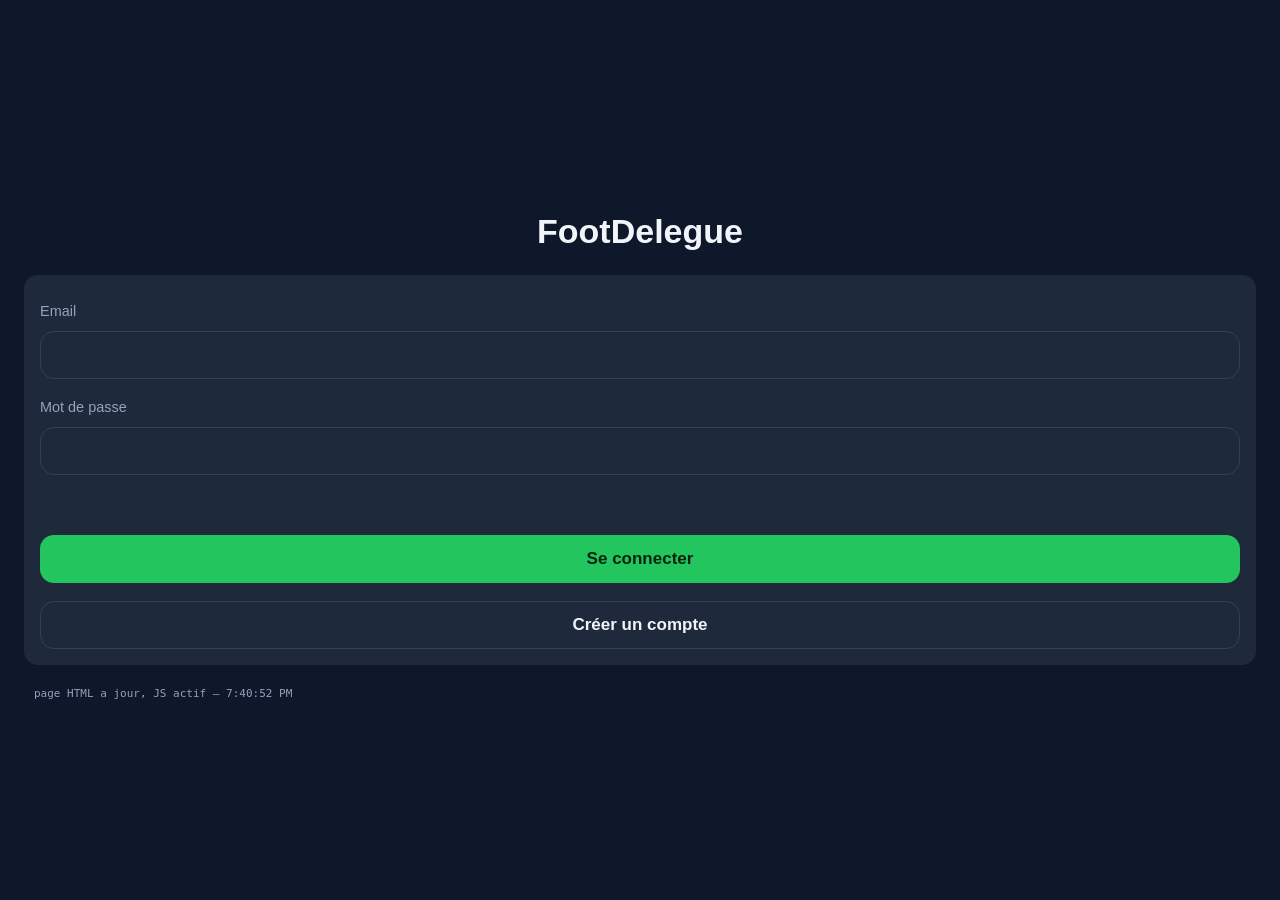
<file: index.source.html>
<!DOCTYPE html>
<html lang="fr">
<head>
<meta charset="UTF-8">
<meta name="viewport" content="width=device-width, initial-scale=1, viewport-fit=cover, maximum-scale=1">
<meta name="theme-color" content="#0f172a">
<title>FootDelegue</title>
<link rel="manifest" href="./manifest.json">
<link rel="stylesheet" href="./styles.css">
</head>
<body>
<div id="auth">
  <h1>FootDelegue</h1>
  <div class="card">
    <label>Email</label>
    <input type="email" id="auth-email" autocomplete="username">
    <label>Mot de passe</label>
    <input type="password" id="auth-password" autocomplete="current-password">
    <p id="auth-error" class="subtitle" style="color:#f87171"></p>
    <button id="auth-signin" class="primary" style="width:100%;margin-top:10px">Se connecter</button>
    <button id="auth-signup" class="ghost" style="width:100%;margin-top:10px">Créer un compte</button>
  </div>
  <div id="debug-log" style="font-family:monospace;font-size:11px;color:#94a3b8;white-space:pre-wrap;padding:10px;word-break:break-word">test en cours...</div>
  <script>document.getElementById('debug-log').textContent = 'page HTML a jour, JS actif — ' + new Date().toLocaleTimeString();</script>
</div>

<div id="app" class="hidden">
  <div class="topbar">
    <h2>FootDelegue</h2>
    <button id="btn-logout" class="ghost" style="min-height:36px;padding:0 12px">Déconnexion</button>
  </div>

  <div id="page-accueil" class="page"></div>
  <div id="page-match" class="page hidden"></div>
  <div id="page-materiel" class="page hidden"></div>
  <div id="page-taches" class="page hidden"></div>
  <div id="page-historique" class="page hidden"></div>

  <div class="bottom-nav">
    <button data-page="accueil"><span class="icon">🏠</span>Accueil</button>
    <button data-page="match"><span class="icon">⚽</span>Match</button>
    <button data-page="materiel"><span class="icon">🎒</span>Matériel</button>
    <button data-page="taches"><span class="icon">✅</span>Tâches</button>
    <button data-page="historique"><span class="icon">📋</span>Historique</button>
  </div>
</div>

<script id="fd-scripts-marker"></script>
</file>
<file: styles.css>
:root {
  --bg: #0f172a;
  --panel: #1e293b;
  --panel-light: #334155;
  --text: #f1f5f9;
  --text-dim: #94a3b8;
  --accent: #22c55e;
  --accent-dark: #16a34a;
  --danger: #ef4444;
  --warning: #f59e0b;
  --field: #15803d;
  --field-line: rgba(255, 255, 255, 0.5);
  --radius: 14px;
  --tap: 48px;
}

* { box-sizing: border-box; }

html, body {
  margin: 0;
  padding: 0;
  background: var(--bg);
  color: var(--text);
  font-family: -apple-system, BlinkMacSystemFont, "Segoe UI", Roboto, sans-serif;
  font-size: 17px;
  -webkit-tap-highlight-color: transparent;
  overscroll-behavior-y: contain;
}

/* évite tout scroll horizontal, même sur petit écran */
html, body, #app, #auth {
  max-width: 100%;
  overflow-x: hidden;
}

button, input, select, textarea {
  font-family: inherit;
  font-size: 1rem;
}

button {
  cursor: pointer;
  border: none;
  border-radius: var(--radius);
  min-height: var(--tap);
  padding: 0 18px;
  background: var(--panel-light);
  color: var(--text);
  font-weight: 600;
}
button.primary { background: var(--accent); color: #05230f; }
button.danger { background: var(--danger); color: #2a0505; }
button.ghost { background: transparent; border: 1px solid var(--panel-light); }
button:active { transform: scale(0.97); }

input, select, textarea {
  width: 100%;
  min-height: var(--tap);
  padding: 10px 14px;
  border-radius: var(--radius);
  border: 1px solid var(--panel-light);
  background: var(--panel);
  color: var(--text);
}
textarea { min-height: 90px; }
label { display: block; font-size: 0.85rem; color: var(--text-dim); margin: 12px 0 4px; }

.hidden { display: none !important; }

/* --- Auth --- */
#auth {
  min-height: 100dvh;
  display: flex;
  flex-direction: column;
  justify-content: center;
  padding: 24px;
}
#auth h1 { text-align: center; margin-bottom: 24px; }
#auth .card { display: flex; flex-direction: column; gap: 8px; }

/* --- App shell --- */
#app {
  min-height: 100dvh;
  display: flex;
  flex-direction: column;
}

.topbar {
  position: sticky;
  top: 0;
  z-index: 10;
  display: flex;
  align-items: center;
  justify-content: space-between;
  padding: 14px 16px;
  background: var(--panel);
  border-bottom: 1px solid var(--panel-light);
}
.topbar h2 { margin: 0; font-size: 1.15rem; }

.page {
  flex: 1;
  padding: 16px;
  padding-bottom: 96px;
}

.bottom-nav {
  position: fixed;
  bottom: 0;
  left: 0;
  right: 0;
  display: flex;
  background: var(--panel);
  border-top: 1px solid var(--panel-light);
  padding-bottom: env(safe-area-inset-bottom);
  z-index: 20;
}
.bottom-nav button {
  flex: 1;
  background: none;
  border-radius: 0;
  display: flex;
  flex-direction: column;
  align-items: center;
  gap: 2px;
  padding: 8px 2px;
  min-height: 60px;
  font-size: 0.7rem;
  color: var(--text-dim);
}
.bottom-nav button .icon { font-size: 1.35rem; }
.bottom-nav button.active { color: var(--accent); }

/* --- Cards / lists --- */
.card {
  background: var(--panel);
  border-radius: var(--radius);
  padding: 16px;
  margin-bottom: 12px;
}
.card h3 { margin: 0 0 8px; }
.row {
  display: flex;
  align-items: center;
  justify-content: space-between;
  gap: 10px;
  padding: 12px 0;
  border-bottom: 1px solid var(--panel-light);
}
.row:last-child { border-bottom: none; }
.row-main { flex: 1; min-width: 0; }
.row-main .title { font-weight: 600; }
.row-main .subtitle { color: var(--text-dim); font-size: 0.85rem; }

.fab {
  position: fixed;
  right: 18px;
  bottom: 88px;
  width: 58px;
  height: 58px;
  border-radius: 50%;
  background: var(--accent);
  color: #05230f;
  font-size: 1.8rem;
  display: flex;
  align-items: center;
  justify-content: center;
  z-index: 15;
  box-shadow: 0 4px 14px rgba(0,0,0,.4);
}

/* --- Modal --- */
.modal-overlay {
  position: fixed;
  inset: 0;
  background: rgba(0,0,0,.6);
  display: flex;
  align-items: flex-end;
  z-index: 50;
}
.modal {
  background: var(--panel);
  width: 100%;
  max-height: 90dvh;
  overflow-y: auto;
  border-radius: 18px 18px 0 0;
  padding: 20px;
}
.modal-actions { display: flex; gap: 10px; margin-top: 18px; }
.modal-actions button { flex: 1; }

/* --- Match live: terrain schématique --- */
.scoreboard {
  display: flex;
  align-items: center;
  justify-content: center;
  gap: 16px;
  font-size: 2.2rem;
  font-weight: 800;
  padding: 10px 0;
}
.scoreboard .vs { font-size: 1rem; color: var(--text-dim); font-weight: 400; }
.chrono {
  text-align: center;
  font-size: 1.4rem;
  font-variant-numeric: tabular-nums;
  color: var(--text-dim);
  margin-bottom: 10px;
}

.pitch {
  background: var(--field);
  border-radius: var(--radius);
  padding: 14px;
  position: relative;
  min-height: 220px;
  display: grid;
  grid-template-columns: repeat(3, 1fr);
  gap: 10px;
  align-content: space-around;
}
.pitch::before {
  content: "";
  position: absolute;
  inset: 8px;
  border: 2px solid var(--field-line);
  border-radius: 8px;
  pointer-events: none;
}

.player-chip {
  display: flex;
  flex-direction: column;
  align-items: center;
  gap: 4px;
  padding: 6px;
  border-radius: 12px;
  background: rgba(255,255,255,0.08);
  min-height: var(--tap);
  justify-content: center;
}
.player-chip .avatar {
  width: 40px;
  height: 40px;
  border-radius: 50%;
  display: flex;
  align-items: center;
  justify-content: center;
  font-weight: 700;
  color: #05230f;
}
.player-chip .name { font-size: 0.78rem; text-align: center; line-height: 1.1; }
.player-chip .stint { font-size: 0.7rem; color: rgba(255,255,255,0.75); font-variant-numeric: tabular-nums; }
.player-chip.selected {
  outline: 3px solid #fbbf24;
  background: rgba(251, 191, 36, 0.25);
}

.bench-section { margin-top: 14px; }
.bench-section h4 { color: var(--text-dim); font-size: 0.85rem; margin: 0 0 8px; }
.bench-list {
  display: flex;
  flex-wrap: wrap;
  gap: 8px;
}
.bench-list .player-chip { flex-direction: row; padding: 8px 12px; }
.bench-list .player-chip .name { text-align: left; }

.match-actions { display: flex; gap: 10px; margin-top: 16px; flex-wrap: wrap; }
.match-actions button { flex: 1; min-width: 45%; }

/* --- Simple table-as-cards (matériel / tâches) --- */
.list-table .row input[type="text"],
.list-table .row select {
  min-height: 40px;
}
.list-table .row-main { display: flex; flex-direction: column; gap: 6px; }

.badge {
  display: inline-block;
  padding: 3px 10px;
  border-radius: 999px;
  font-size: 0.75rem;
  font-weight: 700;
}
.badge.ok { background: rgba(34,197,94,0.2); color: var(--accent); }
.badge.pending { background: rgba(245,158,11,0.2); color: var(--warning); }

.empty-state {
  text-align: center;
  color: var(--text-dim);
  padding: 40px 16px;
}

@media (min-width: 480px) {
  .page { max-width: 480px; margin: 0 auto; width: 100%; }
  .topbar, .bottom-nav { max-width: 480px; margin: 0 auto; }
}
</file>
